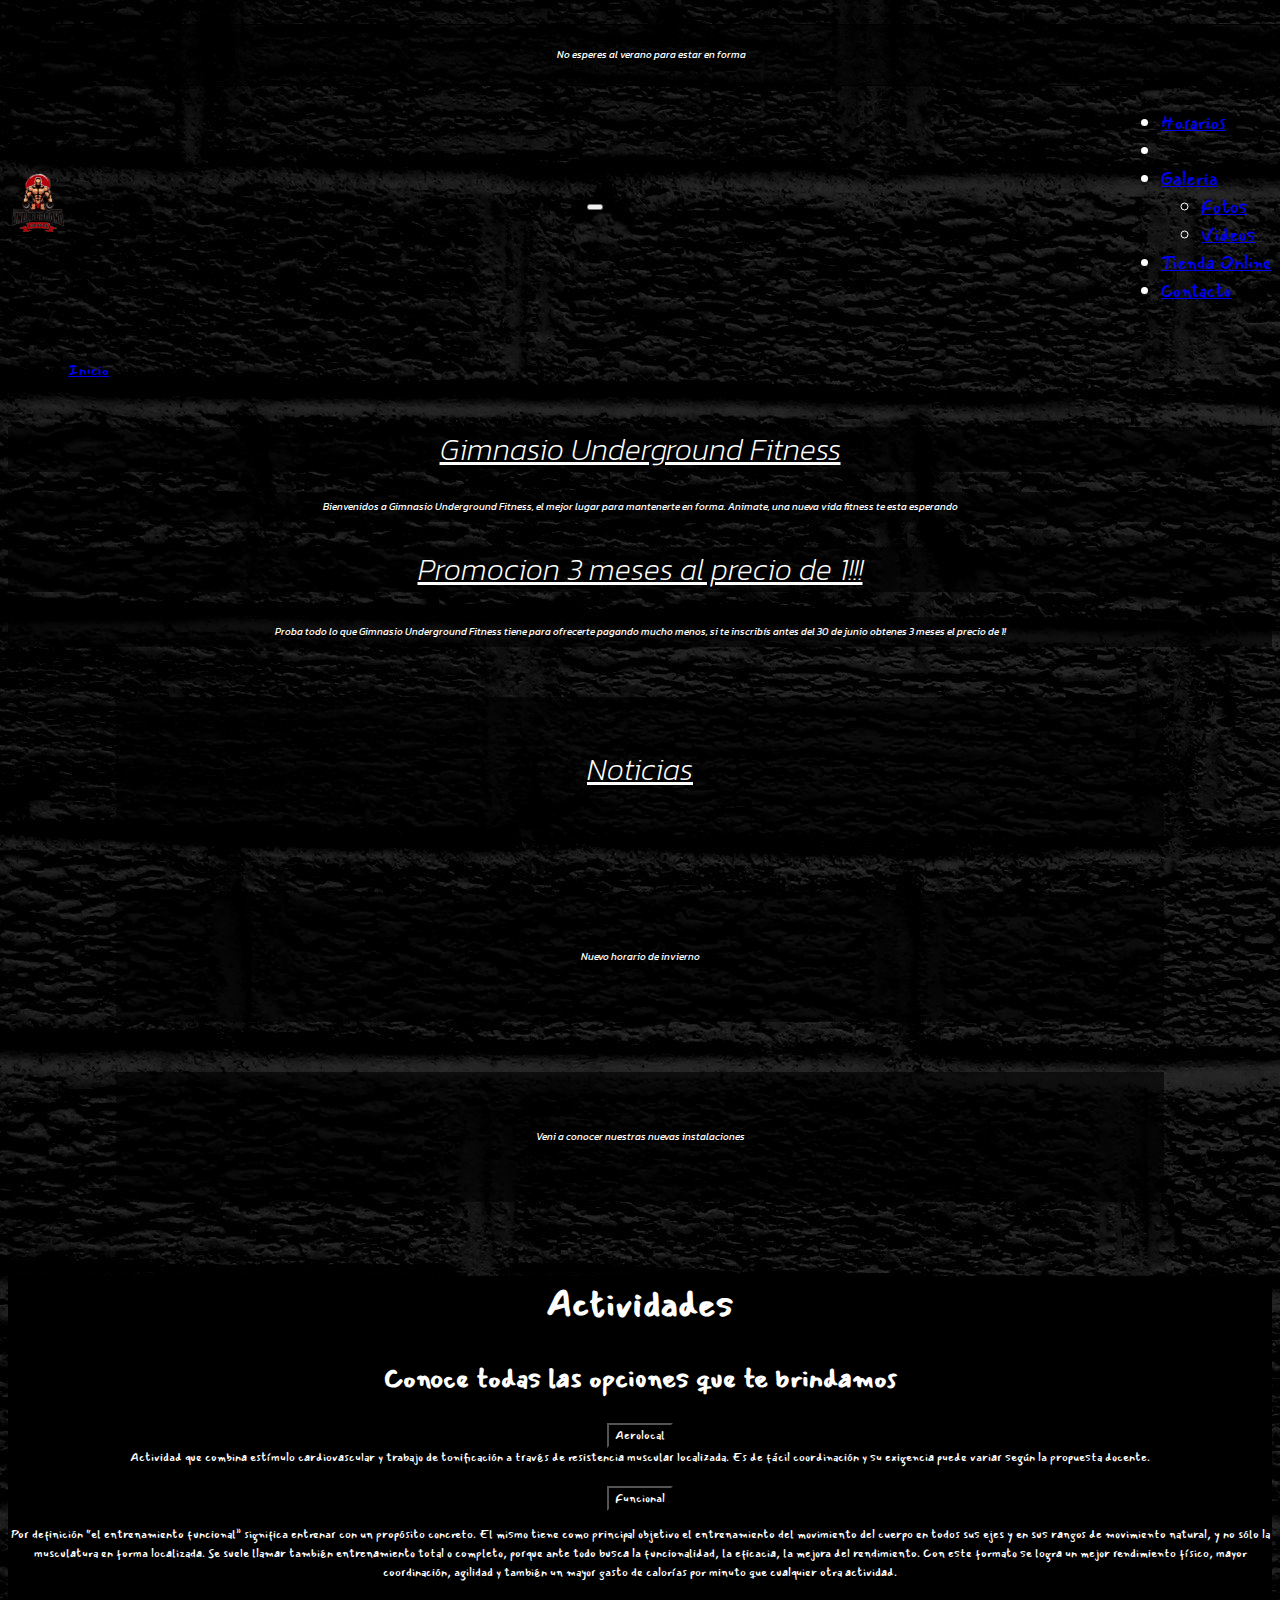
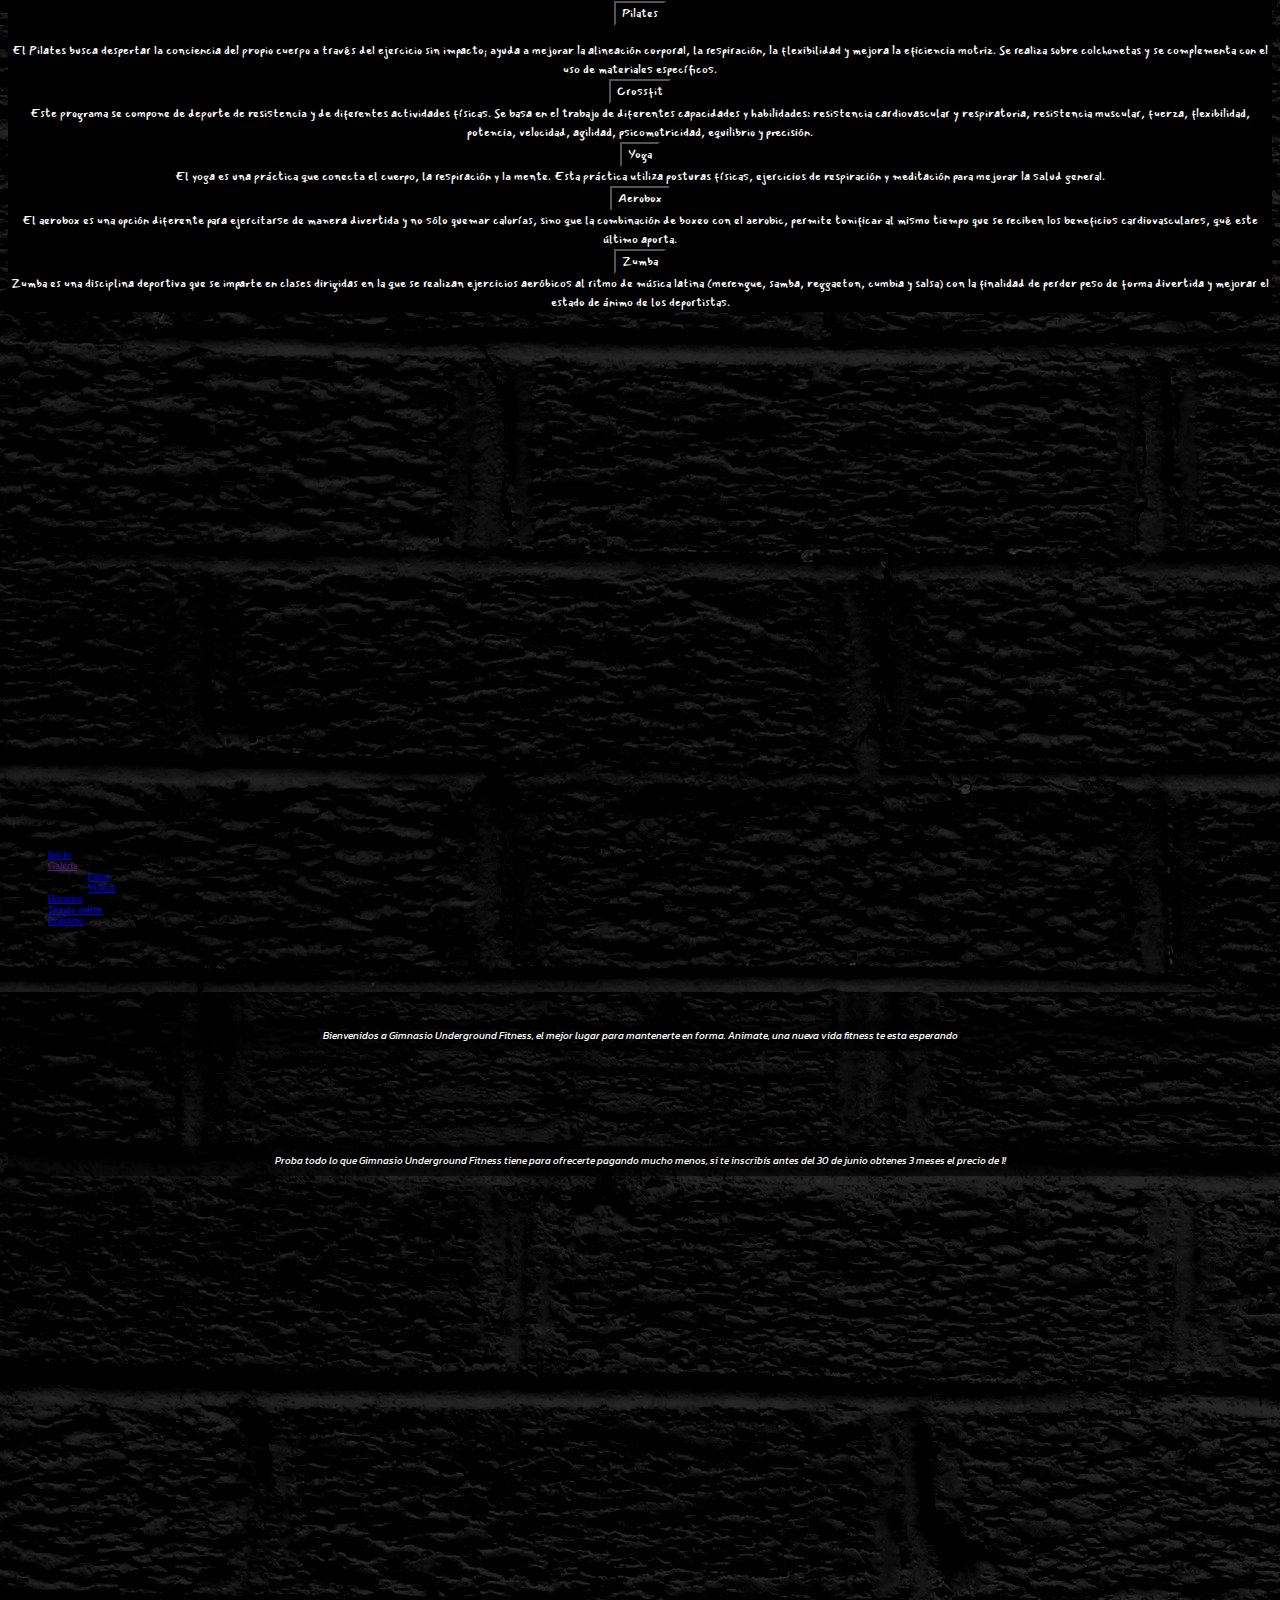
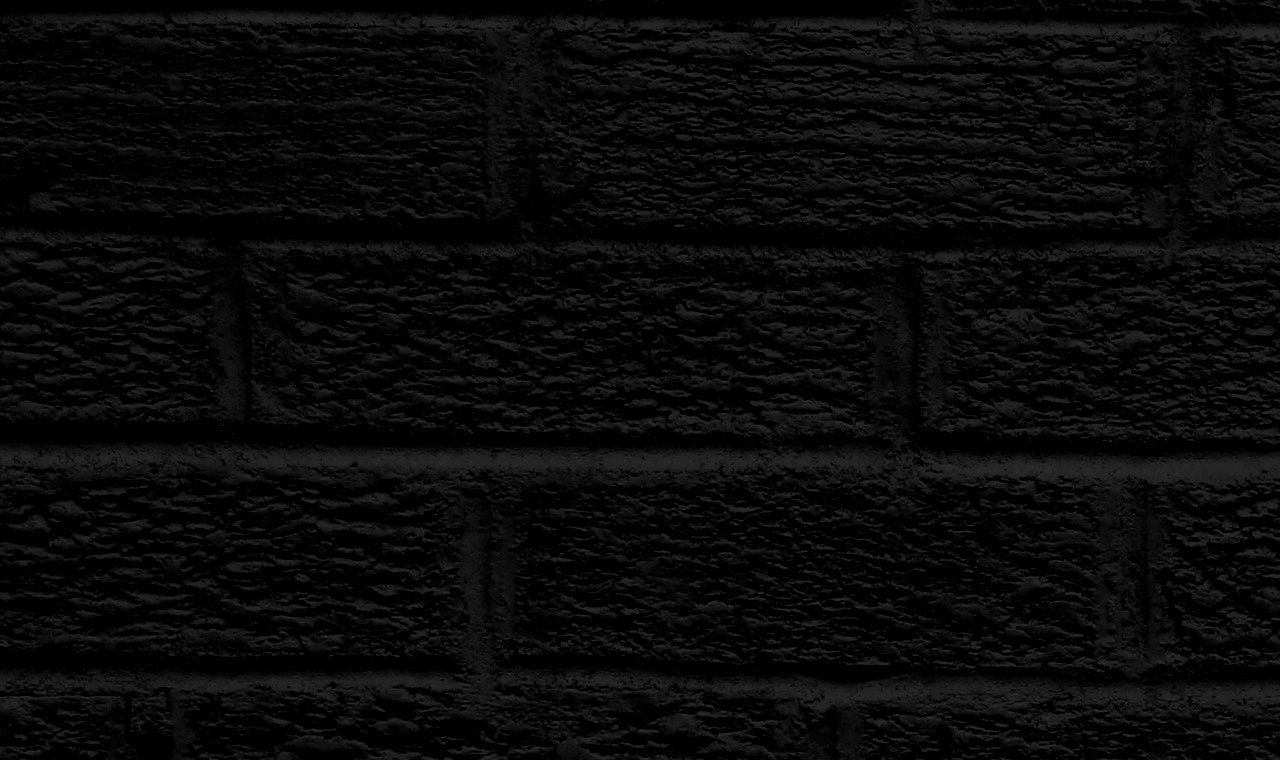
<file: index.html>
<!DOCTYPE html>
<html lang="en">
<<<<<<< HEAD

<head>
    <meta charset="UTF-8">
    <meta name="viewport" content="width=device-width, initial-scale=1.0">
    <title>Underground Fitness</title>
    <link rel="shortcut icon" href="img/icono.png">
    <link href="https://cdn.jsdelivr.net/npm/bootstrap@5.2.0-beta1/dist/css/bootstrap.min.css" rel="stylesheet" integrity="sha384-0evHe/X+R7YkIZDRvuzKMRqM+OrBnVFBL6DOitfPri4tjfHxaWutUpFmBp4vmVor" crossorigin="anonymous">
    <link rel="stylesheet" href="CSS/style.css">
    <link rel="stylesheet" href="https://cdnjs.cloudflare.com/ajax/libs/animate.css/4.1.1/animate.min.css" />
</head>

<body>
    <div class="container-grid">
        <section id="section">
            <div class="encabezado__fondo--color wow animate__animated animate__bounceInLeft animate__slow">
                <p class="main__parrafo--italic">No esperes al verano para estar en forma</p>
            </div>
        </section>
        <div class="container-fluid">
            <nav id="nav" class="nav-animacion navbar navbar-expand-md  navbar-dark nav-font nav-pos">
                <div class="wow animate__animated animate__flip">
                    <a class="navbar-brand" href="index.html">
                        <img src="img/logo.png" alt="Avatar Logo" style="width:60px;">
                    </a>
                </div>
                <button class="navbar-toggler" type="button" data-bs-toggle="collapse" data-bs-target="#navbarSupportedContent" aria-controls="navbarSupportedContent" aria-expanded="false" aria-label="Toggle navigation">
                    <span class="navbar-toggler-icon"></span>
                </button>
                <div class="collapse navbar-collapse" id="navbarSupportedContent">
                    <ul class="navbar-nav ms-auto mb-2 mb-lg-0">
                        <li class="nav-item">
                            <a class="nav-link active" aria-current="page" href="horarios.html">Horarios</a>
                        </li>
                        <li class="nav-item">
                        <li class="nav-item dropdown">
                            <a class="nav-link active dropdown-toggle" href="#" id="navbarDropdown" role="button" data-bs-toggle="dropdown" aria-expanded="false">
                                Galeria
                            </a>
                            <ul class="dropdown-menu bg-transparent nav-font" aria-labelledby="navbarDropdown">
                                <li><a class="dropdown-item text-light bg-transparent w-100" href="fotos.html">Fotos</a></li>
                                <li><a class="dropdown-item text-light bg-transparent" href="videos.html">Videos</a></li>
                            </ul>
                        </li>
                        <li class="nav-item">
                            <a class="nav-link active" aria-current="page" href="tienda_online.html">Tienda Online</a>
                        </li>
                        <li class="nav-item">
                            <a class="nav-link active" aria-current="page" href="contacto.html">Contacto</a>
                        </li>
                    </ul>
                </div>
        </div>
        </nav>
        <header id="header">
            <div class="br-font">
                <nav aria-label="breadcrumb">
                    <ol class="breadcrumb">
                        <li class="breadcrumb-item"><a href="index.html">Inicio</a></li>
                    </ol>
                </nav>
            </div>
            <div>
                <h1 class="encabezado__titulos--textcenter wow animate__animated animate__zoomIn">Gimnasio Underground Fitness</h1>
                <p class="main__parrafo--italic main__parrafo--fondo articulo__dim">Bienvenidos a Gimnasio Underground Fitness, el mejor lugar para mantenerte en forma. Animate, una nueva vida fitness te esta esperando</p>
                </section>
                <h2 class="encabezado__titulos--textcenter wow animate__animated animate__zoomIn">Promocion 3 meses al precio de 1!!!</h2>
                <p class="main__parrafo--italic main__parrafo--fondo articulo__dim">Proba todo lo que Gimnasio Underground Fitness tiene para ofrecerte pagando mucho menos, si te inscribís antes del 30 de junio obtenes 3 meses el precio de 1!</p>
            </div>
            <article>
                <div class="wow animate__animated animate__heartBeat animate__delay-1s animate__repeat-2">
                    <h1 class="main__noticias--fondo encabezado__titulos--textcenter main__articulo__dim">Noticias</h1>
                    <p class="main__parrafo--italic main__parrafo--fondo main__articulo__dim">Nuevo horario de invierno</p>
                    <p class="main__parrafo--italic main__parrafo--fondo main__articulo__dim">Veni a conocer nuestras nuevas instalaciones</p>
            </article>
    </div>
    </header>
    <main>
        <div class="accordion accordion-flush acc-h1">
            <h1>Actividades</h1>
            <h2>Conoce todas las opciones que te brindamos</h2>
            <div class="accordion-item acc-color">
                <button class="accordion-button acc-color" type="button" data-bs-toggle="collapse" data-bs-target="#collapseOne" aria-expanded="true" aria-controls="collapseOne">
                    Aerolocal
                </button>
                <div id="collapseOne" class="accordion-collapse collapse show" aria-labelledby="headingOne" data-bs-parent="#accordionExample">
                    <div class="accordion-body">
                        <strong>Actividad que combina estímulo cardiovascular y trabajo de tonificación a través de resistencia muscular localizada. Es de fácil coordinación y su exigencia puede variar según la propuesta docente.</strong>
                    </div>
                </div>
            </div>
            <div class="accordion-item acc-color">
                <h2 class="accordion-header" id="headingOne">
                    <button class="accordion-button collapsed acc-color" type="button" data-bs-toggle="collapse" data-bs-target="#collapseTwo" aria-expanded="true" aria-controls="collapseTwo">
                        Funcional
                    </button>
                </h2>
                <div id="collapseTwo" class="accordion-collapse collapse" aria-labelledby="headingTwo" data-bs-parent="#accordionExample">
                    <div class="accordion-body">
                        <strong>Por definición “el entrenamiento funcional” significa entrenar con un propósito concreto. El mismo tiene como principal objetivo el entrenamiento del movimiento del cuerpo en todos sus ejes y en sus rangos de movimiento natural, y no sólo la musculatura en forma localizada. Se suele llamar también entrenamiento total o completo, porque ante todo busca la funcionalidad, la eficacia, la mejora del rendimiento. Con este formato se logra un mejor rendimiento físico, mayor coordinación, agilidad y también un mayor gasto de calorías por minuto que cualquier otra actividad.</strong>
                    </div>
                </div>
            </div>
            <div class="accordion-item acc-color">
                <h2 class="accordion-header" id="headingTwo">
                    <button class="accordion-button collapsed acc-color" type="button" data-bs-toggle="collapse" data-bs-target="#collapseThree" aria-expanded="true" aria-controls="collapseThree">
                        Pilates
                    </button>
                </h2>
                <div id="collapseThree" class="accordion-collapse collapse" aria-labelledby="headingThree" data-bs-parent="#accordionExample">
                    <div class="accordion-body">
                        <strong>El Pilates busca despertar la conciencia del propio cuerpo a través del ejercicio sin impacto; ayuda a mejorar la alineación corporal, la respiración, la flexibilidad y mejora la eficiencia motriz. Se realiza sobre colchonetas y se complementa con el uso de materiales específicos.</strong>
                    </div>
                </div>
            </div>
            <div class="accordion-item acc-color">
                <button class="accordion-button collapsed acc-color" type="button" data-bs-toggle="collapse" data-bs-target="#collapseFour" aria-expanded="true" aria-controls="collapseFour">
                    Crossfit
                </button>
                <div id="collapseFour" class="accordion-collapse collapse" aria-labelledby="headingFour" data-bs-parent="#accordionExample">
                    <div class="accordion-body">
                        <strong>Este programa se compone de deporte de resistencia y de diferentes actividades físicas. Se basa en el trabajo de diferentes capacidades y habilidades: resistencia cardiovascular y respiratoria, resistencia muscular, fuerza, flexibilidad, potencia, velocidad, agilidad, psicomotricidad, equilibrio y precisión.</strong>
                    </div>
                </div>
            </div>
            <div class="accordion-item acc-color">
                <button class="accordion-button collapsed acc-color" type="button" data-bs-toggle="collapse" data-bs-target="#collapseFive" aria-expanded="true" aria-controls="collapseFive">
                    Yoga
                </button>
                <div id="collapseFive" class="accordion-collapse collapse" aria-labelledby="headingFive" data-bs-parent="#accordionExample">
                    <div class="accordion-body">
                        <strong>
                            El yoga es una práctica que conecta el cuerpo, la respiración y la mente. Esta práctica utiliza posturas físicas, ejercicios de respiración y meditación para mejorar la salud general.</strong>
                    </div>
                </div>
            </div>
            <div class="accordion-item acc-color">
                <button class="accordion-button collapsed acc-color" type="button" data-bs-toggle="collapse" data-bs-target="#collapseSix" aria-expanded="true" aria-controls="collapseSix">
                    Aerobox
                </button>
                <div id="collapseSix" class="accordion-collapse collapse" aria-labelledby="headingSix" data-bs-parent="#accordionExample">
                    <div class="accordion-body">
                        <strong>El aerobox es una opción diferente para ejercitarse de manera divertida y no sólo quemar calorías, sino que la combinación de boxeo con el aerobic, permite tonificar al mismo tiempo que se reciben los beneficios cardiovasculares, qué este último aporta.</strong>
                    </div>
                </div>
            </div>
            <div class="accordion-item acc-color">
                <button class="accordion-button collapsed acc-color" type="button" data-bs-toggle="collapse" data-bs-target="#collapseSeven" aria-expanded="true" aria-controls="collapseSeven">
                    Zumba
                </button>
                <div id="collapseSeven" class="accordion-collapse collapse" aria-labelledby="headingSeven" data-bs-parent="#accordionExample">
                    <div class="accordion-body">
                        <strong>Zumba es una disciplina deportiva que se imparte en clases dirigidas en la que se realizan ejercicios aeróbicos al ritmo de música latina (merengue, samba, reggaeton, cumbia y salsa) con la finalidad de perder peso de forma divertida y mejorar el estado de ánimo de los deportistas.</strong>
                    </div>
                </div>
            </div>
    </main>
    <footer id="footer">
        <div class="wow animate__animated animate__backInUp animate__slow">
            <p class="pie__msj--ap">Seguinos en las redes</p>
        </div>
        <div class="pie__icon--sep wow animate__animated animate__jello">
            <a href="https://facebook.com" target="blank">
                <img src="img/facebook.png" alt="Enlace a Facebook" class="pie__icono--p">
                <a href="https://instagram.com" target="blank">
                    <img src="img/instagram.png" alt="Enlace a Instagram" class="pie__icono--p">
                    <a href="https://twitter.com" target="blank">
                        <img src="img/twitter.png" alt="Enlace a Twitter" class="pie__icono--p">
                    </a>
        </div>
    </footer>
    <script src="js/wow.min.js"></script>
    <script>
    new WOW().init();
    </script>
    <script src="https://cdn.jsdelivr.net/npm/bootstrap@5.2.0-beta1/dist/js/bootstrap.bundle.min.js" integrity="sha384-pprn3073KE6tl6bjs2QrFaJGz5/SUsLqktiwsUTF55Jfv3qYSDhgCecCxMW52nD2" crossorigin="anonymous"></script>
</body>

=======
<head>
	<meta charset="UTF-8">
	<meta name="viewport" content="width=device-width, initial-scale=1.0">
	<title>Underground Fitness</title>
	<link rel="shortcut icon" href="img/icono.png">
	<link rel="stylesheet" href="CSS/style.css">
	<link rel="stylesheet" href="https://cdnjs.cloudflare.com/ajax/libs/animate.css/4.1.1/animate.min.css"/>
	
</head>
<body >
	<div class="container-grid">
	<section id="section">
	<div class="encabezado__fondo--color wow animate__animated animate__bounceInLeft animate__slow">
		<p class="main__parrafo--italic text">No esperes al verano para estar en forma</p>
	</div>
    </section>
	

	    <nav  id="nav" class="botonera">
		
		<div class="wow animate__animated animate__flip">
        <a href="index.html">
		<img src="img/logo.png" alt="Logo de Underground Fitness"> </img>
		</a>
		</div>
			
			<ul>
			    <li>
				    <a href="index.html">Inicio</a>			
               </li>
			    <li>
				    <a href=>Galería</a>
				    <ul>
                    <li><a href="fotos.html">Fotos</a></li>
                    <li><a href="videos.html">Videos</a></li>
                    </ul>
			   </li>
			   <li>
				<a href="horarios.html">Horarios</a>
			</li>
			<li>
				<a href="tienda_online.html">Tienda online</a>
			</li>
			<li>
				<a href="contacto.html">Contacto</a>
			</li>
		</ul>
		
	</nav>
	
	
    <header id="header">
		
	</header>
		
    
	<main id="main">
		<div>
		<h1 class="encabezado__titulos--textcenter wow animate__animated animate__zoomIn">Gimnasio Underground Fitness</h1>
		<p class="main__parrafo--italic main__parrafo--fondo articulo__dim">Bienvenidos a Gimnasio Underground Fitness, el mejor lugar para mantenerte en forma. Animate, una nueva vida fitness te esta esperando</p></section>
		
		<h2 class="encabezado__titulos--textcenter wow animate__animated animate__zoomIn">Promocion 3 meses al precio de 1!!!</h2>
		<p class="main__parrafo--italic main__parrafo--fondo articulo__dim">Proba todo lo que Gimnasio Underground Fitness tiene para ofrecerte pagando mucho menos, si te inscribís antes del 30 de junio obtenes 3 meses el precio de 1!</p>
		</div>
				<article>
				<div class="wow animate__animated animate__heartBeat animate__delay-1s animate__repeat-2">	
				<h1 class="main__noticias--fondo encabezado__titulos--textcenter main__articulo__dim">Noticias</h1>
				<p class="main__parrafo--italic main__parrafo--fondo main__articulo__dim">Nuevo horario de invierno</p>
			    </article>
			    </div>
		
		
		
		<div align="center" class="main__iframe--cont">
			<iframe src="https://www.google.com/maps/embed?pb=!1m18!1m12!1m3!1d3272.0915694061023!2d-56.206432385184286!3d-34.90415148096251!2m3!1f0!2f0!3f0!3m2!1i1024!2i768!4f13.1!3m3!1m2!1s0x959f7f875ac265b9%3A0x282597970c8ed6c!2sJuan%20Carlos%20G%C3%B3mez%201518%2C%2011000%20Montevideo%2C%20Departamento%20de%20Montevideo!5e0!3m2!1ses-419!2suy!4v1655306729854!5m2!1ses-419!2suy" width="500" height="375" style="border:0;" allowfullscreen="" loading="lazy" referrerpolicy="no-referrer-when-downgrade"></iframe>
			<iframe src="https://www.youtube.com/embed/f6t9TQqdUzg" title="MAKE THEM JEALOUS 😎 Gym Motivation" frameborder="0" allow="accelerometer; autoplay; clipboard-write; encrypted-media; gyroscope; picture-in-picture"
			width="500" height="375" allowfullscreen></iframe>
		</div>
	</main>
		
	
	<footer id="footer">
		<div class="wow animate__animated animate__backInUp animate__slow">
		<p class="pie__msj--ap">Seguinos en las redes</p>
		</div>
		<div class="pie__icon--sep wow animate__animated animate__jello">
		<a href="https://facebook.com"target="blank">
			<img src="img/facebook.png" alt="Enlace a Facebook" class="pie__icono--p">
			
		
		<a href="https://instagram.com"target="blank">
			<img src="img/instagram.png" alt="Enlace a Instagram" class="pie__icono--p">
		
        
		<a href="https://twitter.com"target="blank">
			<img src="img/twitter.png" alt="Enlace a Twitter" class="pie__icono--p">
		</a>
		
		</div>
	</footer>

	
	
	<script src="js/wow.min.js"></script>
              <script>
              new WOW().init();
              </script>

	
</body>
>>>>>>> ade39459a0df266541648106efb0c75b97d05ae7
</html>
</file>
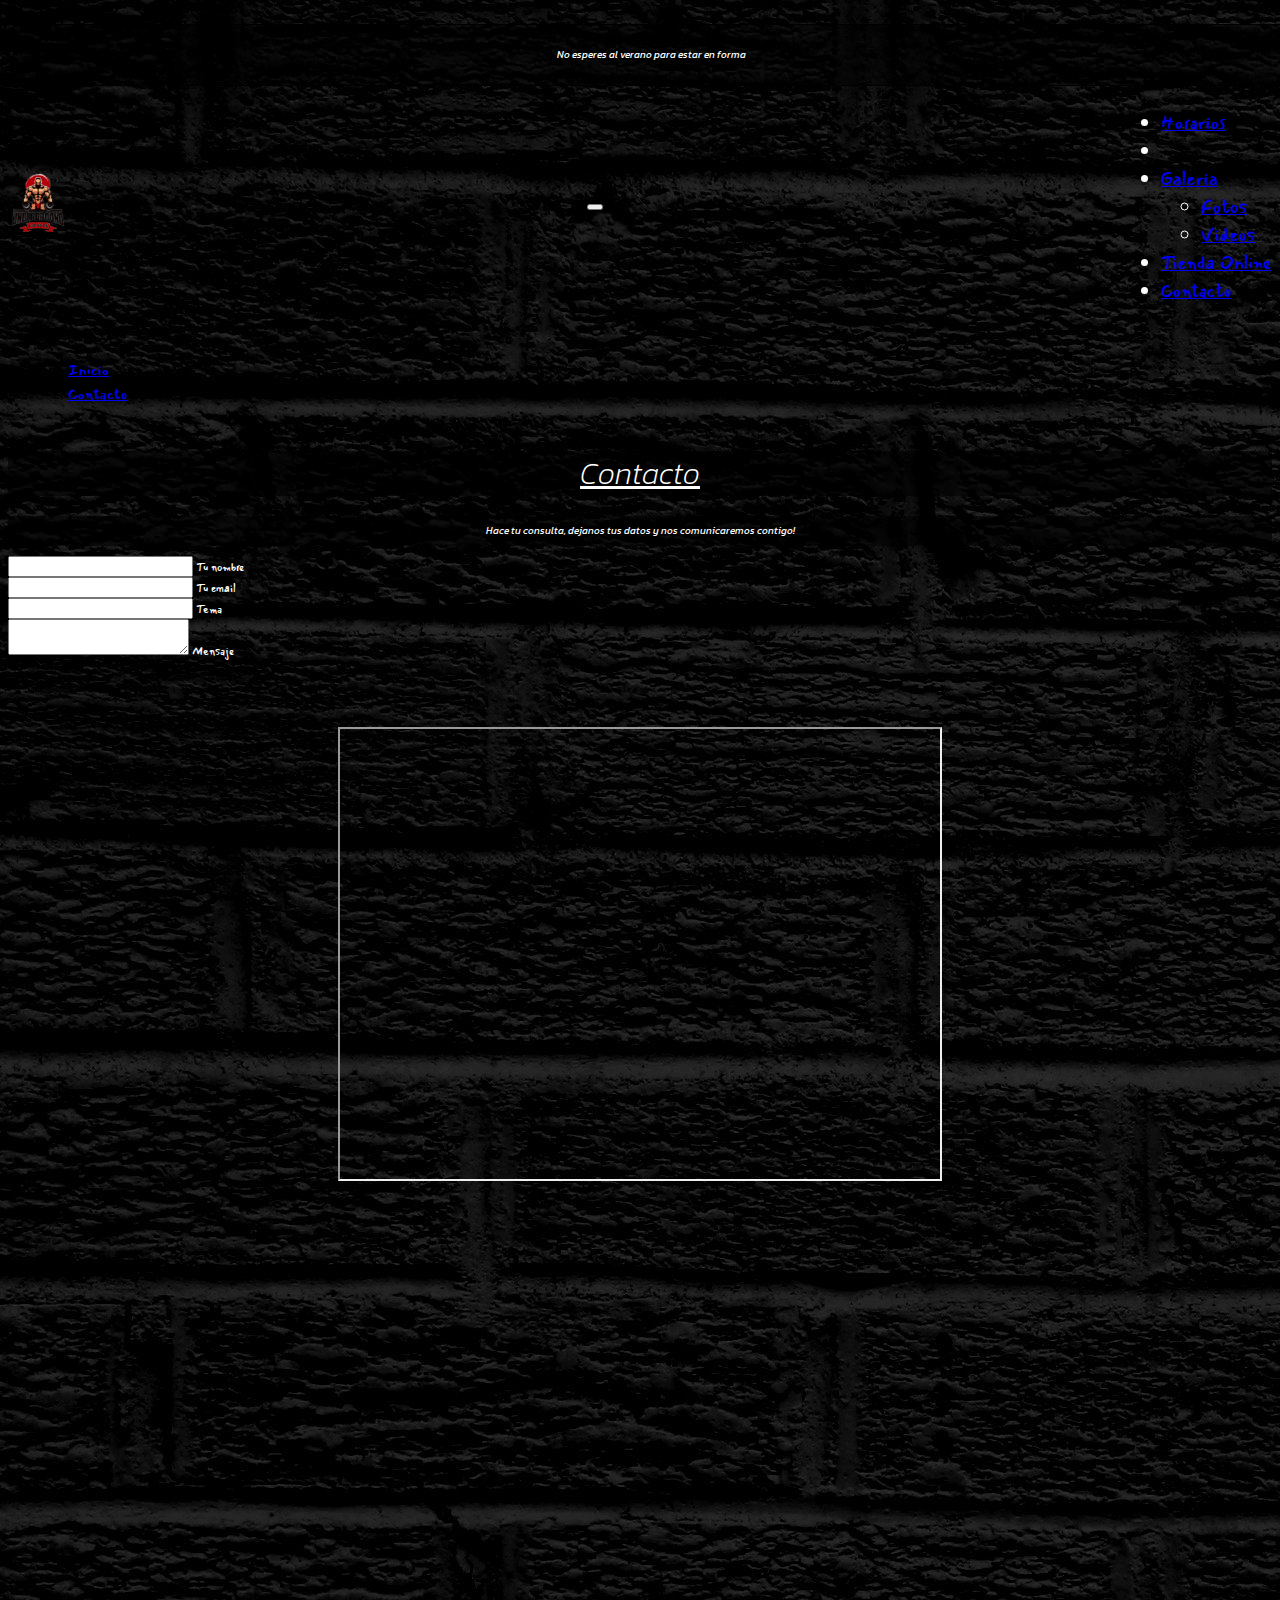
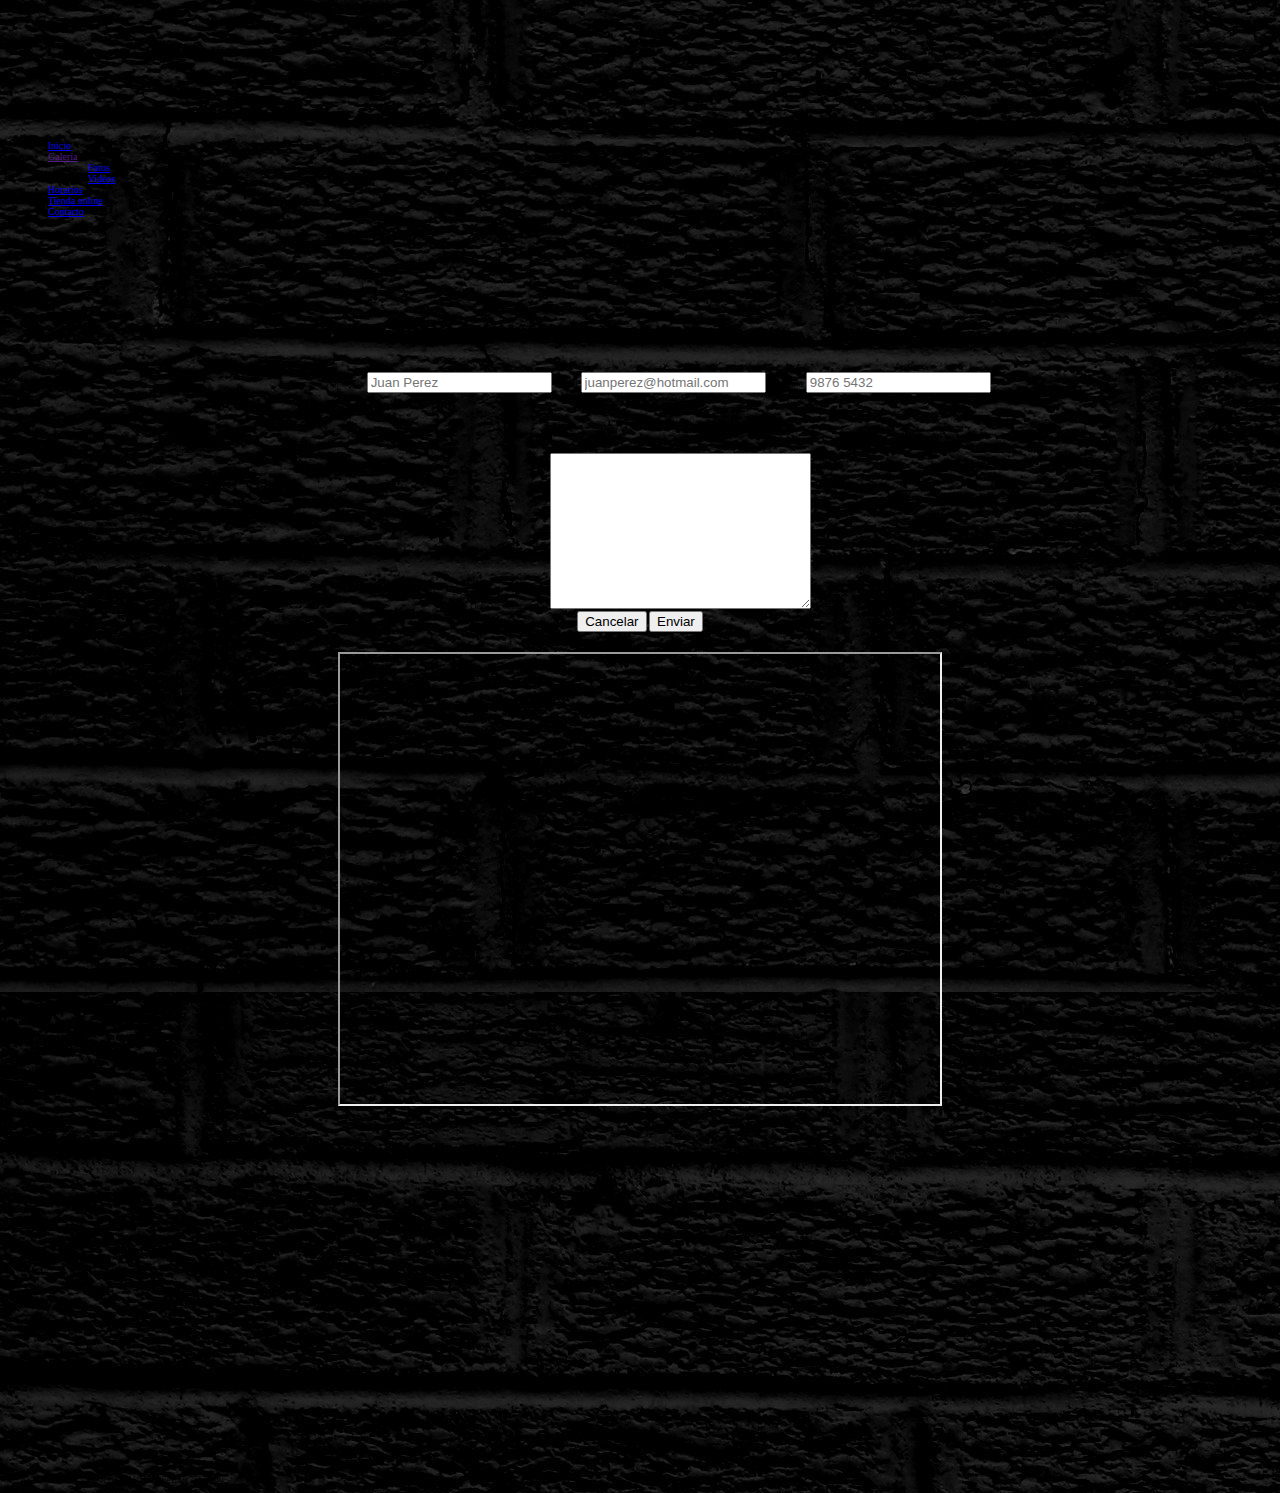
<file: contacto.html>
<!DOCTYPE html>
<html lang="en">
<<<<<<< HEAD

<head>
    <meta charset="UTF-8">
    <meta name="viewport" content="width=device-width, initial-scale=1.0">
    <title>Contacto</title>
    <link rel="shortcut icon" href="img/icono.png">
    <link href="https://cdn.jsdelivr.net/npm/bootstrap@5.2.0-beta1/dist/css/bootstrap.min.css" rel="stylesheet" integrity="sha384-0evHe/X+R7YkIZDRvuzKMRqM+OrBnVFBL6DOitfPri4tjfHxaWutUpFmBp4vmVor" crossorigin="anonymous">
    <link rel="stylesheet" href="CSS/style.css">
    <link rel="stylesheet" href="https://cdnjs.cloudflare.com/ajax/libs/animate.css/4.1.1/animate.min.css" />
</head>

<body>
    <div class="container-grid">
        <section id="section">
            <div class="encabezado__fondo--color wow animate__animated animate__bounceInLeft animate__slow">
                <p class="main__parrafo--italic text">No esperes al verano para estar en forma</p>
            </div>
        </section>
        <div class="container-fluid">
            <nav id="nav" class="nav-animacion navbar navbar-expand-md navbar-dark nav-pos nav-font ">
                <div class="wow animate__animated animate__flip">
                    <a class="navbar-brand" href="index.html">
                        <img src="img/logo.png" alt="Avatar Logo" style="width:60px;">
                    </a>
                </div>
                <button class="navbar-toggler" type="button" data-bs-toggle="collapse" data-bs-target="#navbarSupportedContent" aria-controls="navbarSupportedContent" aria-expanded="false" aria-label="Toggle navigation">
                    <span class="navbar-toggler-icon"></span>
                </button>
                <div class="collapse navbar-collapse" id="navbarSupportedContent">
                    <ul class="navbar-nav ms-auto mb-2 mb-lg-0">
                        <li class="nav-item">
                            <a class="nav-link active" aria-current="page" href="horarios.html">Horarios</a>
                        </li>
                        <li class="nav-item">
                        <li class="nav-item dropdown">
                            <a class="nav-link active dropdown-toggle" href="#" id="navbarDropdown" role="button" data-bs-toggle="dropdown" aria-expanded="false">
                                Galeria
                            </a>
                            <ul class="dropdown-menu bg-transparent nav-font" aria-labelledby="navbarDropdown">
                                <li><a class="dropdown-item text-light bg-transparent" href="fotos.html">Fotos</a></li>
                                <li><a class="dropdown-item text-light bg-transparent" href="videos.html">Videos</a></li>
                            </ul>
                        </li>
                        <li class="nav-item">
                            <a class="nav-link active" aria-current="page" href="tienda_online.html">Tienda Online</a>
                        </li>
                        <li class="nav-item">
                            <a class="nav-link active" aria-current="page" href="contacto.html">Contacto</a>
                        </li>
                    </ul>
                </div>
        </div>
        </nav>
        <header id="header">
            <div class="br-font">
                <nav aria-label="breadcrumb">
                    <ol class="breadcrumb">
                        <li class="breadcrumb-item"><a href="index.html">Inicio</a></li>
                        <li class="breadcrumb-item"><a href="contacto.html">Contacto</a></li>
                    </ol>
                </nav>
            </div>
            <h1 class="encabezado__titulos--textcenter wow animate__animated animate__zoomIn">Contacto</h1>
            <p class="main__parrafo--italic main__parrafo--fondo articulo__dim">Hace tu consulta, dejanos tus datos y nos comunicaremos contigo!</p>
        </header>
        <main id="main">
            <section class="my-4">
                <div class="row justify-content-center">
                    <div class="col-md-9 mb-md-0 mb-5 d-block">
                        <form id="contact-form" name="contact-form" action="mail.php" method="POST">
                            <div class="row">
                                <div class="col-md-6">
                                    <div class="md-form mb-0">
                                        <input type="text" id="name" name="name" class="form-control">
                                        <label for="name" class="label-text">Tu nombre</label>
                                    </div>
                                </div>
                                <div class="col-md-6">
                                    <div class="md-form mb-0">
                                        <input type="text" id="email" name="email" class="form-control">
                                        <label for="email" class="label-text">Tu email</label>
                                    </div>
                                </div>
                            </div>
                            <div class="row">
                                <div class="col-md-12">
                                    <div class="md-form mb-0">
                                        <input type="text" id="subject" name="subject" class="form-control">
                                        <label for="subject" class="label-text">Tema</label>
                                    </div>
                                </div>
                            </div>
                            <div class="row">
                                <div class="col-md-12">
                                    <div class="md-form">
                                        <textarea type="text" id="message" name="message" rows="2" class="form-control md-textarea"></textarea>
                                        <label class="label-text" for="message">Mensaje</label>
                                    </div>
                                </div>
                            </div>
                        </form>
                        <div class="text-center text-md-left">
                            <a class="btn btn-light btn-lg">Enviar</a>
                        </div>
                        <div class="status"></div>
                    </div>
                    <div class="text-center text-white">
                    </div>
                </div>
            </section>
            <div align="center">
                <p class="text-white my-3 p-font fs-5">Nuestra ubicacion</p>
                <iframe class="main__iframe--pos" src="https://www.google.com/maps/embed?pb=!1m18!1m12!1m3!1d3272.0915694061023!2d-56.206432385184286!3d-34.90415148096251!2m3!1f0!2f0!3f0!3m2!1i1024!2i768!4f13.1!3m3!1m2!1s0x959f7f875ac265b9%3A0x282597970c8ed6c!2sJuan%20Carlos%20G%C3%B3mez%201518%2C%2011000%20Montevideo%2C%20Departamento%20de%20Montevideo!5e0!3m2!1ses-419!2suy!4v1655306729854!5m2!1ses-419!2suy" width="600" height="450" style="border:10;" allowfullscreen="" loading="lazy" referrerpolicy="no-referrer-when-downgrade"></iframe>
            </div>
        </main>
        <footer id="footer">
            <div class="wow animate__animated animate__backInUp animate__slow">
                <p class="pie__msj--ap">Seguinos en las redes</p>
            </div>
            <div class="pie__icon--sep wow animate__animated animate__jello">
                <a href="https://facebook.com" target="blank">
                    <img src="img/facebook.png" alt="Enlace a Facebook" class="pie__icono--p">
                    <a href="https://instagram.com" target="blank">
                        <img src="img/instagram.png" alt="Enlace a Instagram" class="pie__icono--p">
                        <a href="https://twitter.com" target="blank">
                            <img src="img/twitter.png" alt="Enlace a Twitter" class="pie__icono--p">
                        </a>
            </div>
        </footer>
        <script src="js/wow.min.js"></script>
        <script>
        new WOW().init();
        </script>
        <script src="https://cdn.jsdelivr.net/npm/bootstrap@5.2.0-beta1/dist/js/bootstrap.bundle.min.js" integrity="sha384-pprn3073KE6tl6bjs2QrFaJGz5/SUsLqktiwsUTF55Jfv3qYSDhgCecCxMW52nD2" crossorigin="anonymous"></script>
</body>
</body>

=======
<head>
	<meta charset="UTF-8">
	<meta name="viewport" content="width=device-width, initial-scale=1.0">
	<title>Contacto</title>
	<link rel="shortcut icon" href="img/icono.png">
	<link rel="stylesheet" href="CSS/style.css">
	<link rel="stylesheet" href="https://cdnjs.cloudflare.com/ajax/libs/animate.css/4.1.1/animate.min.css"/>
</head>
<body>
	<div class="container-grid">
	<section id="section">
	<div class="encabezado__fondo--color wow animate__animated animate__bounceInLeft animate__slow">
		<p class="main__parrafo--italic">No esperes al verano para estar en forma</p>
	</div>
    </section> 
	<nav  id="nav" class="botonera">
		
		<div class="wow animate__animated animate__flip align=left">
        <a href="index.html">
		<img src="img/logo.png" alt="Logo de Underground Fitness"> </img>
		</a>
		</div>
			
			<ul>
			    <li>
				    <a href="index.html">Inicio</a>			
               </li>
			    <li>
				    <a href=>Galería</a>
				    <ul>
                    <li><a href="fotos.html">Fotos</a></li>
                    <li><a href="videos.html">Videos</a></li>
                    </ul>
			   </li>
			   <li>
				<a href="horarios.html">Horarios</a>
			</li>
			<li>
				<a href="tienda_online.html">Tienda online</a>
			</li>
			<li>
				<a href="contacto.html">Contacto</a>
			</li>
		</ul>
	</nav>
	

	<header id="header">
		<h1 class="encabezado__titulos--textcenter wow animate__animated animate__zoomIn">Contacto</h1>		
	</header>

	

	<main id="main">
		
<div align="center">
    <section class="main__form--ap">
	   <form action="comentarios.php">
	             <label for="name">Nombre y apellido</label>
			     <input type="text" id="name" placeholder="Juan Perez">
			     <label for="email">Email</label>
			     <input type="email" id="email" placeholder="juanperez@hotmail.com">
			     <label for="Telefono">Telefono</label>
			     <input type="number" id="Telefono" placeholder="9876 5432">
			 </div>

			 <div align="center">    
		<label for="Comentarios">Deje su comentario</label>
			     	<textarea name="" id="" cols="30" rows="10"></textarea>
			     	<div align="">
			     	<input type="reset" value="Cancelar">
			     	<input type="submit" value="Enviar">
			     	</div>
			     	</form>
			     	</section>
			     	</div>
			     	
		<div align="center">
			<iframe class="main__iframe--pos" src="https://www.google.com/maps/embed?pb=!1m18!1m12!1m3!1d3272.0915694061023!2d-56.206432385184286!3d-34.90415148096251!2m3!1f0!2f0!3f0!3m2!1i1024!2i768!4f13.1!3m3!1m2!1s0x959f7f875ac265b9%3A0x282597970c8ed6c!2sJuan%20Carlos%20G%C3%B3mez%201518%2C%2011000%20Montevideo%2C%20Departamento%20de%20Montevideo!5e0!3m2!1ses-419!2suy!4v1655306729854!5m2!1ses-419!2suy" width="600" height="450" style="border:10;" allowfullscreen="" loading="lazy" referrerpolicy="no-referrer-when-downgrade"></iframe>
		</div>
	</main>

	

	<footer id="footer">
		<div class="wow animate__animated animate__backInUp animate__slow">
		<p class="pie__msj--ap">Seguinos en las redes</p>
		</div>
		<div class="pie__icon--sep wow animate__animated animate__jello">
		<a href="https://facebook.com"target="blank">
			<img src="img/facebook.png" alt="Enlace a Facebook" class="pie__icono--p">
			
		
		<a href="https://instagram.com"target="blank">
			<img src="img/instagram.png" alt="Enlace a Instagram" class="pie__icono--p">
		
        
		<a href="https://twitter.com"target="blank">
			<img src="img/twitter.png" alt="Enlace a Twitter" class="pie__icono--p">
		</a>
		
		</div>
	</footer>
	<script src="js/wow.min.js"></script>
              <script>
              new WOW().init();
              </script>

	
</body>
>>>>>>> ade39459a0df266541648106efb0c75b97d05ae7
</html>
</file>
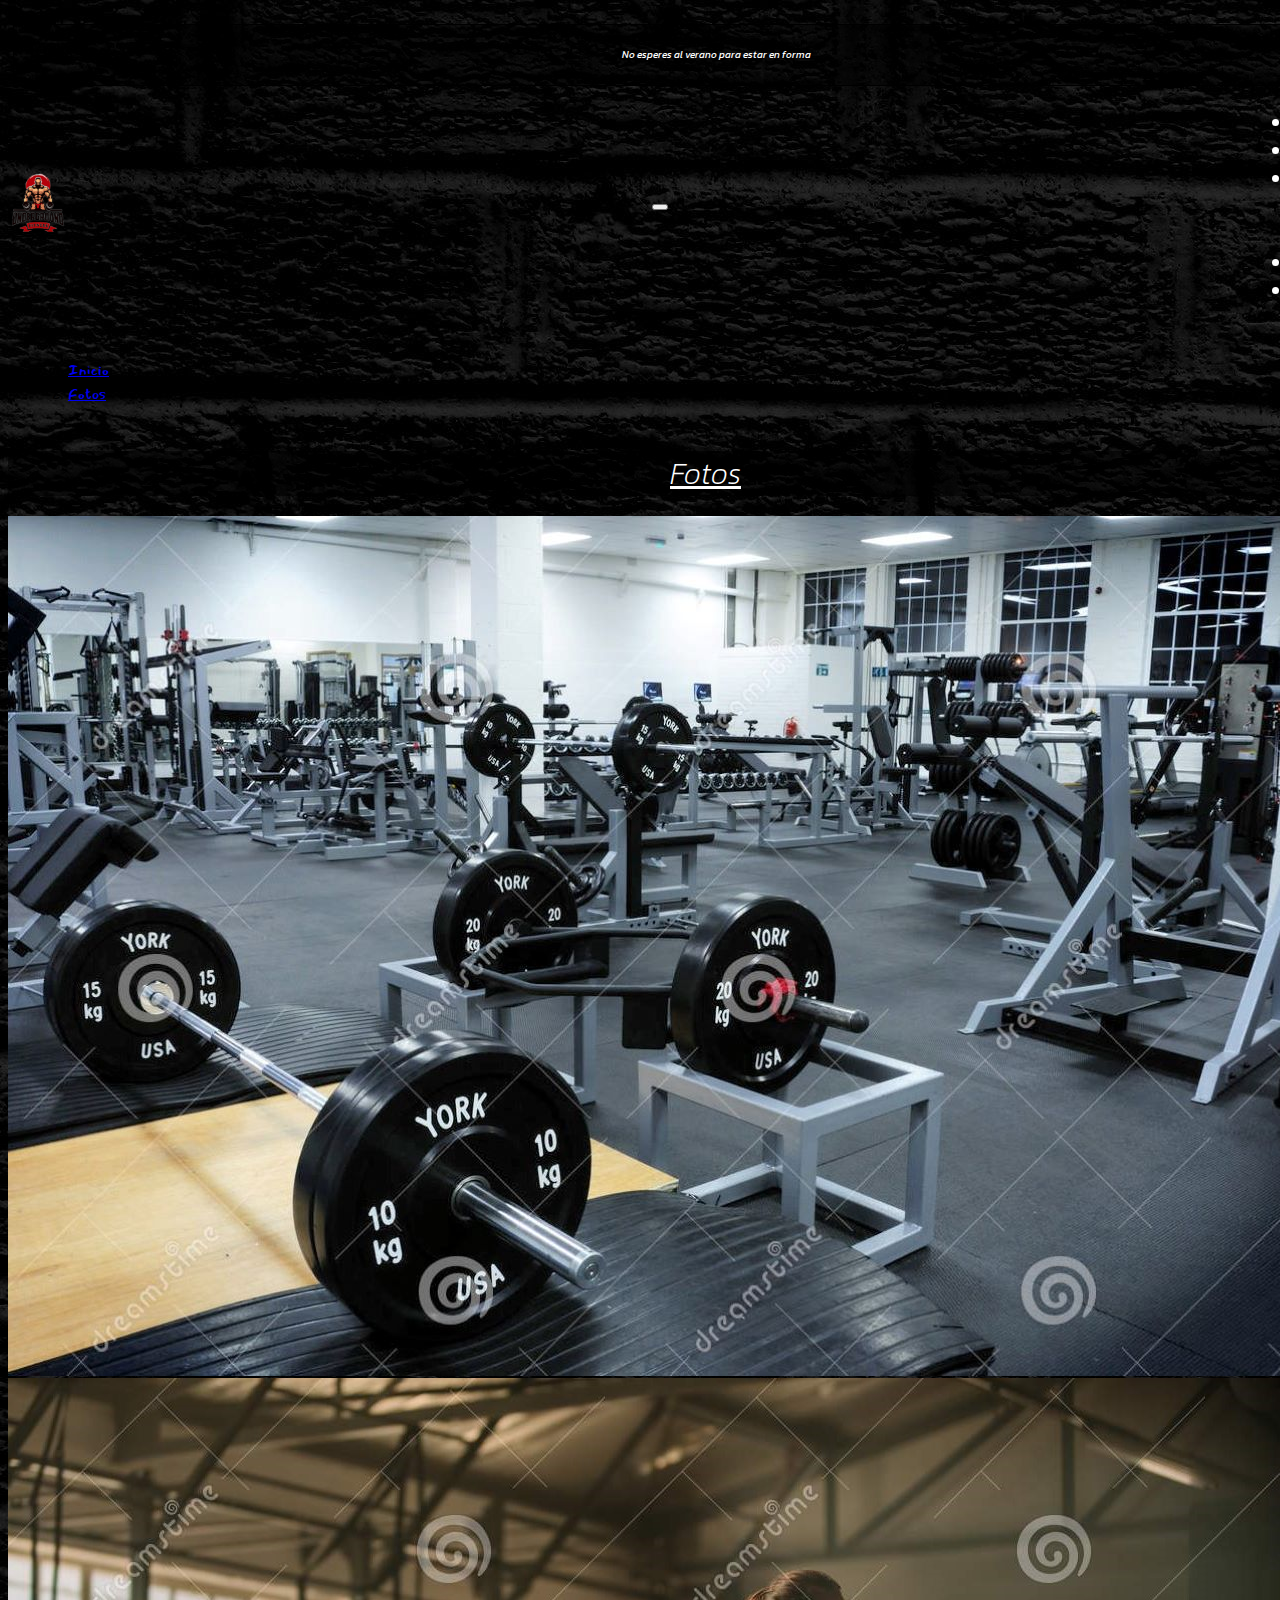
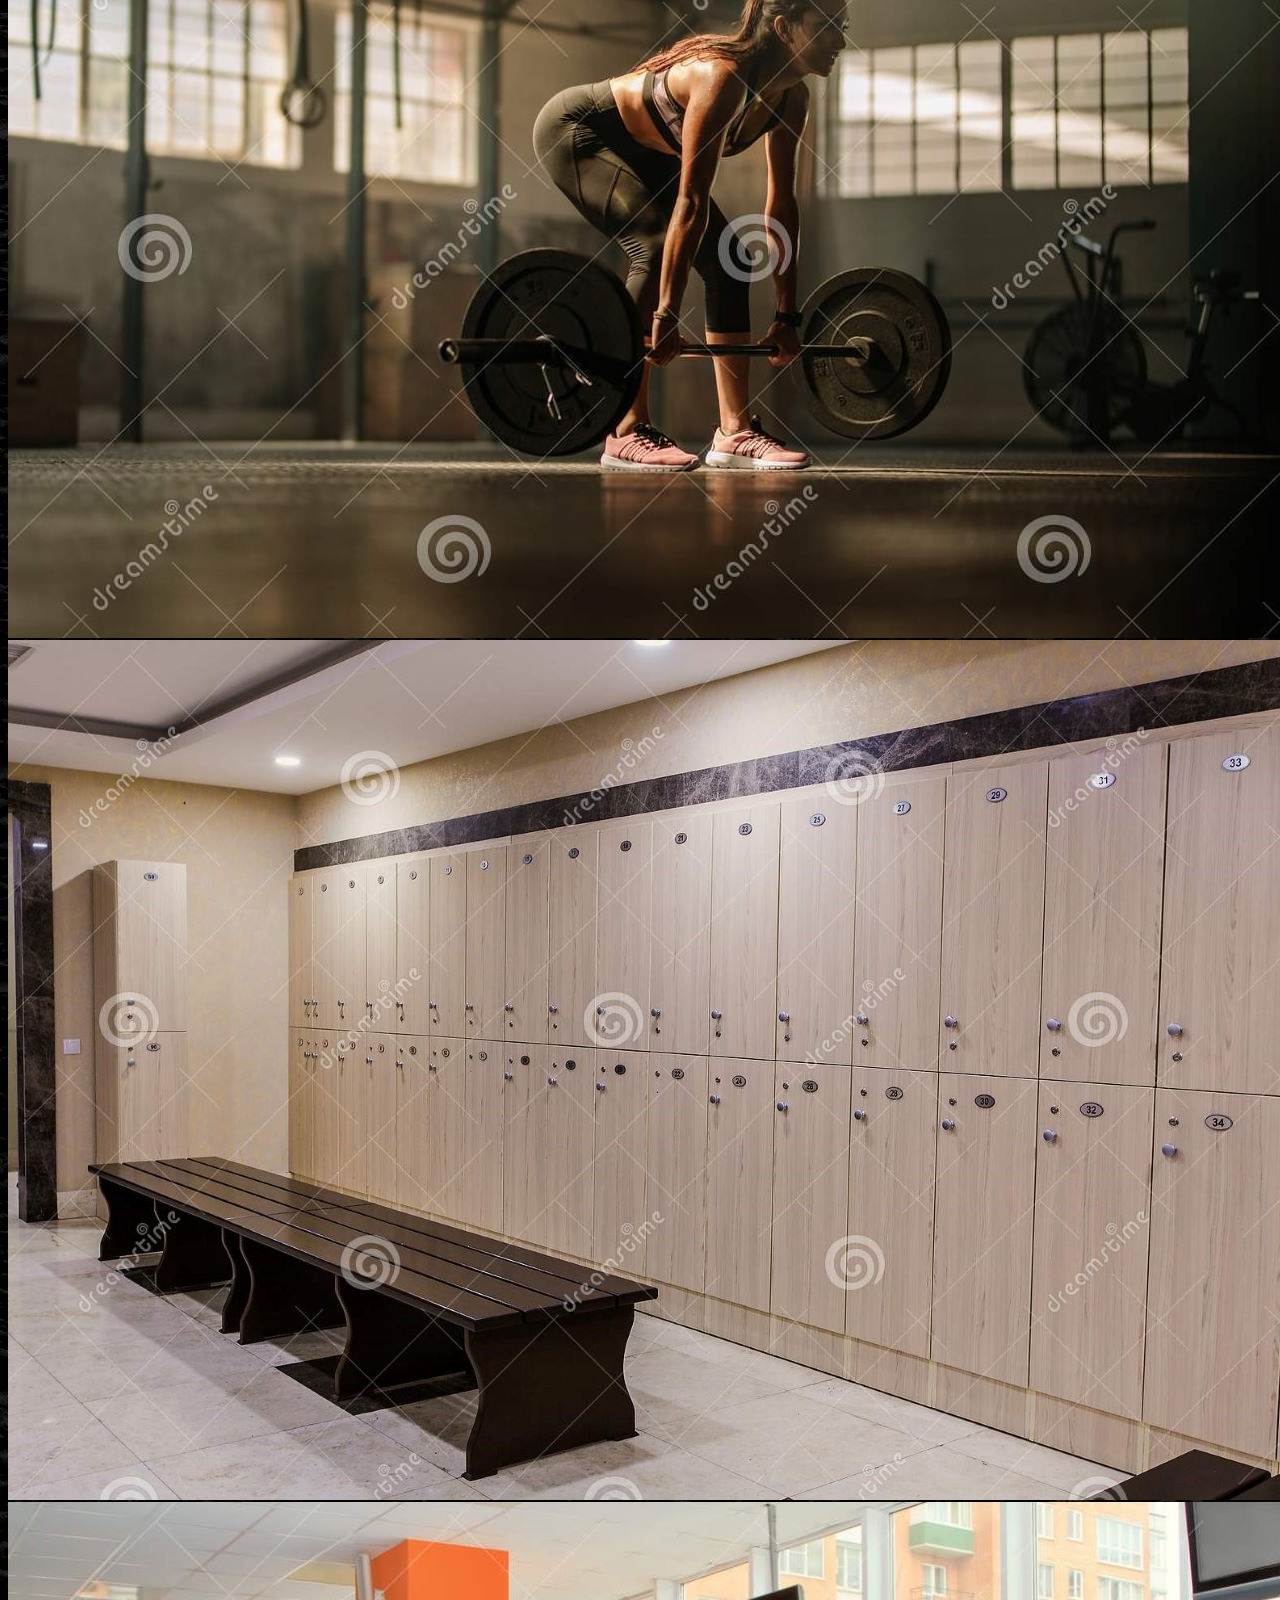
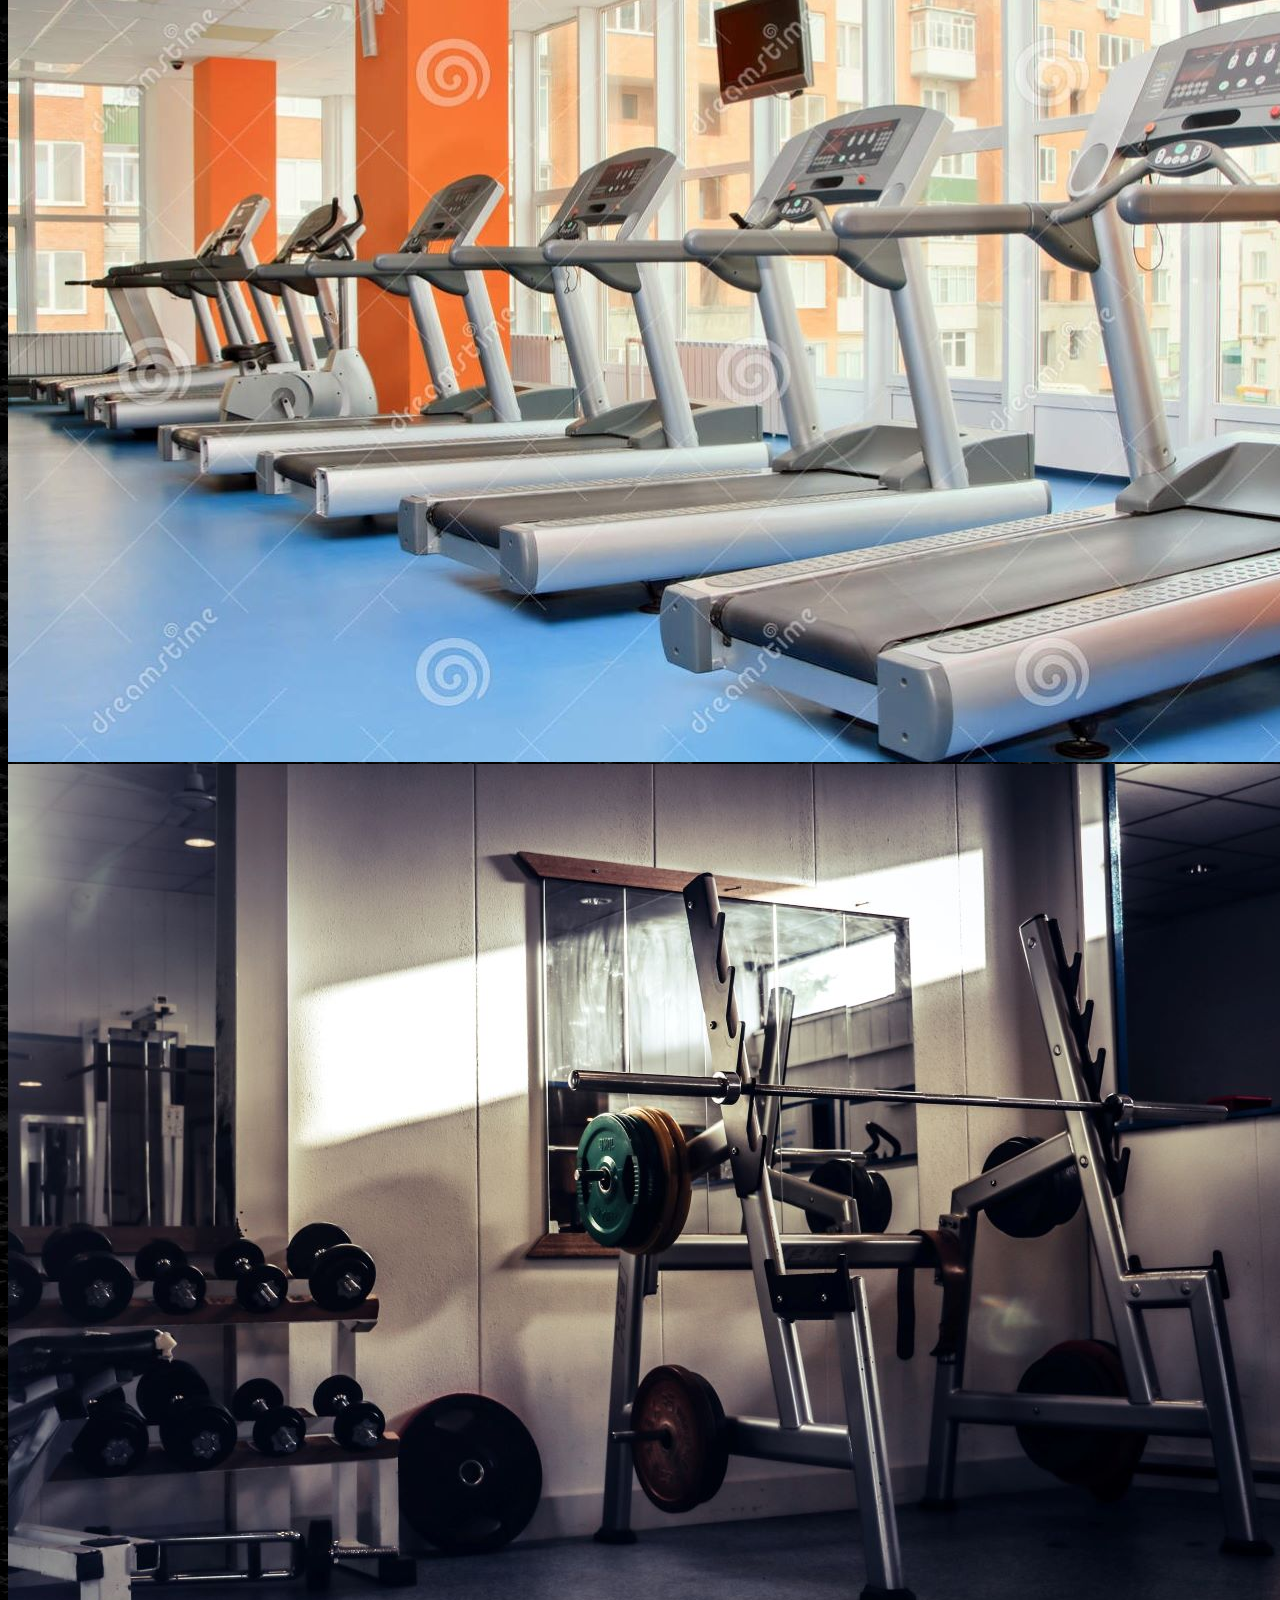
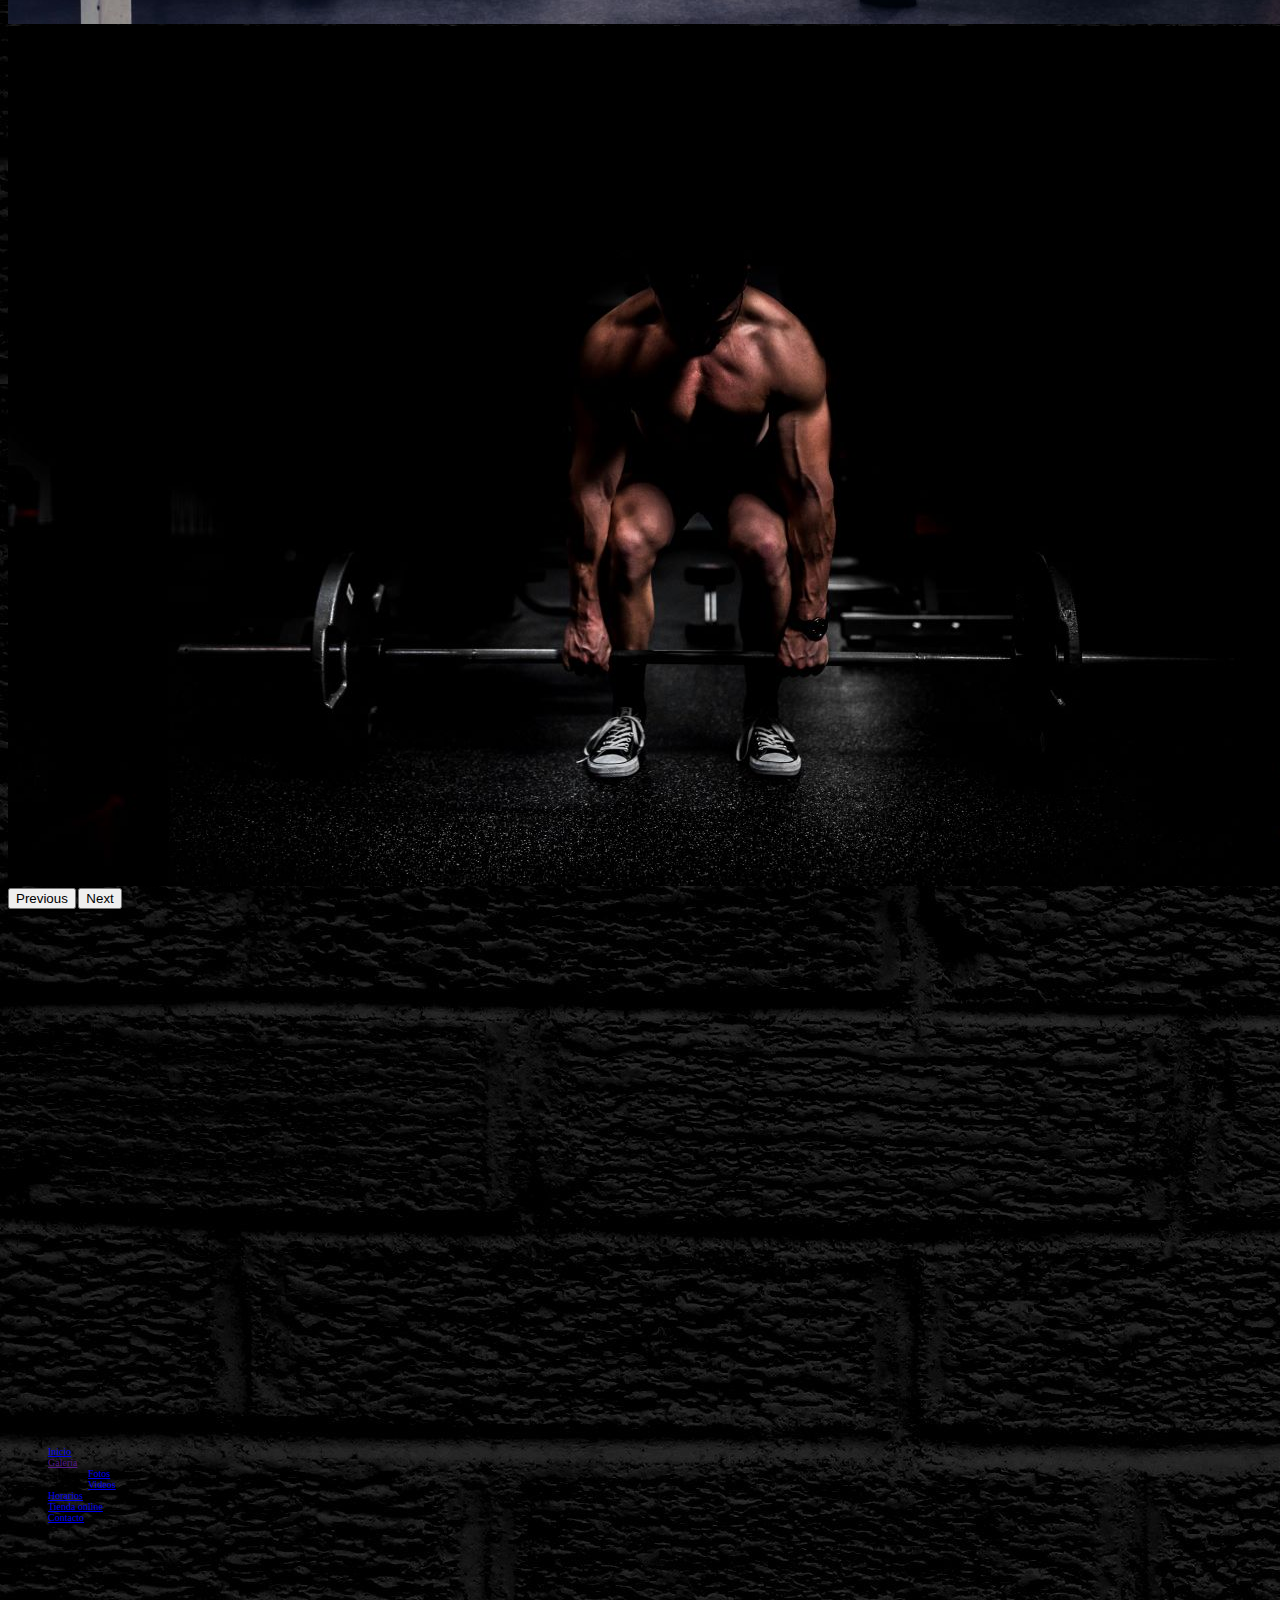
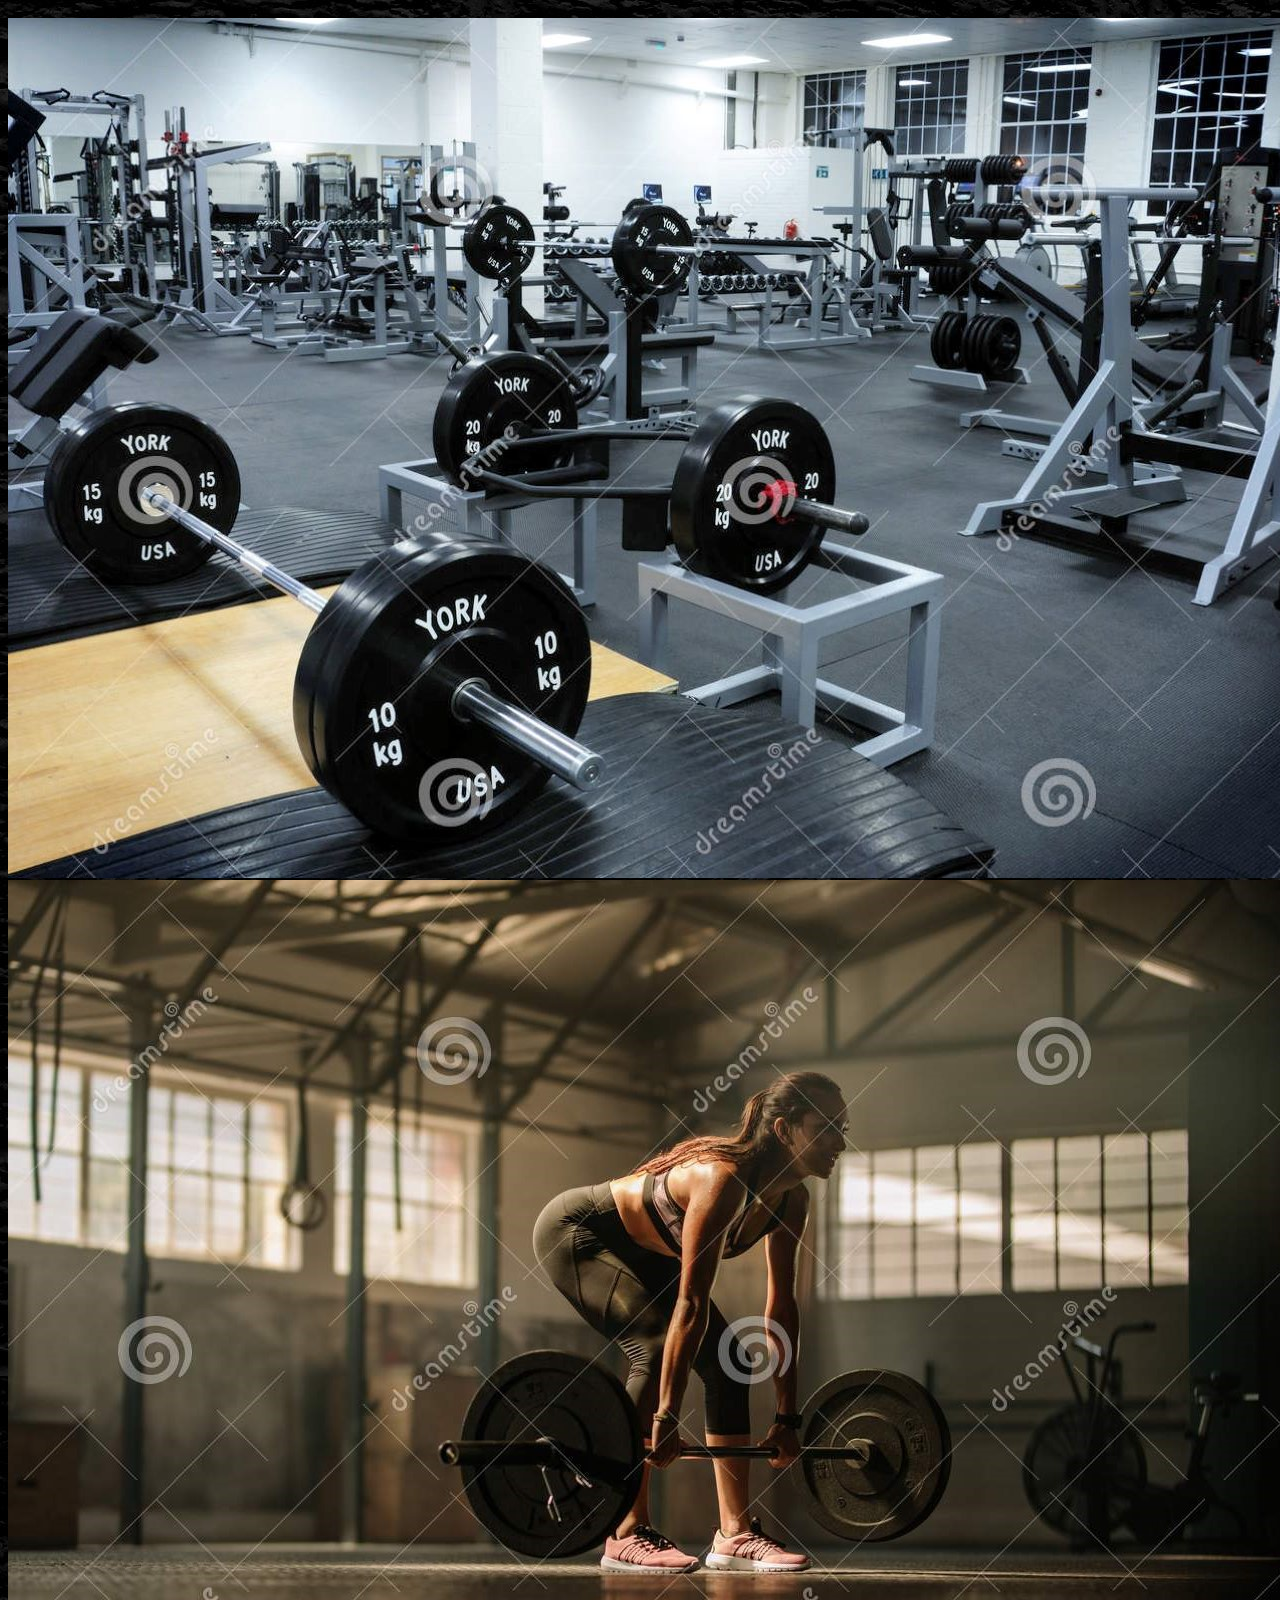
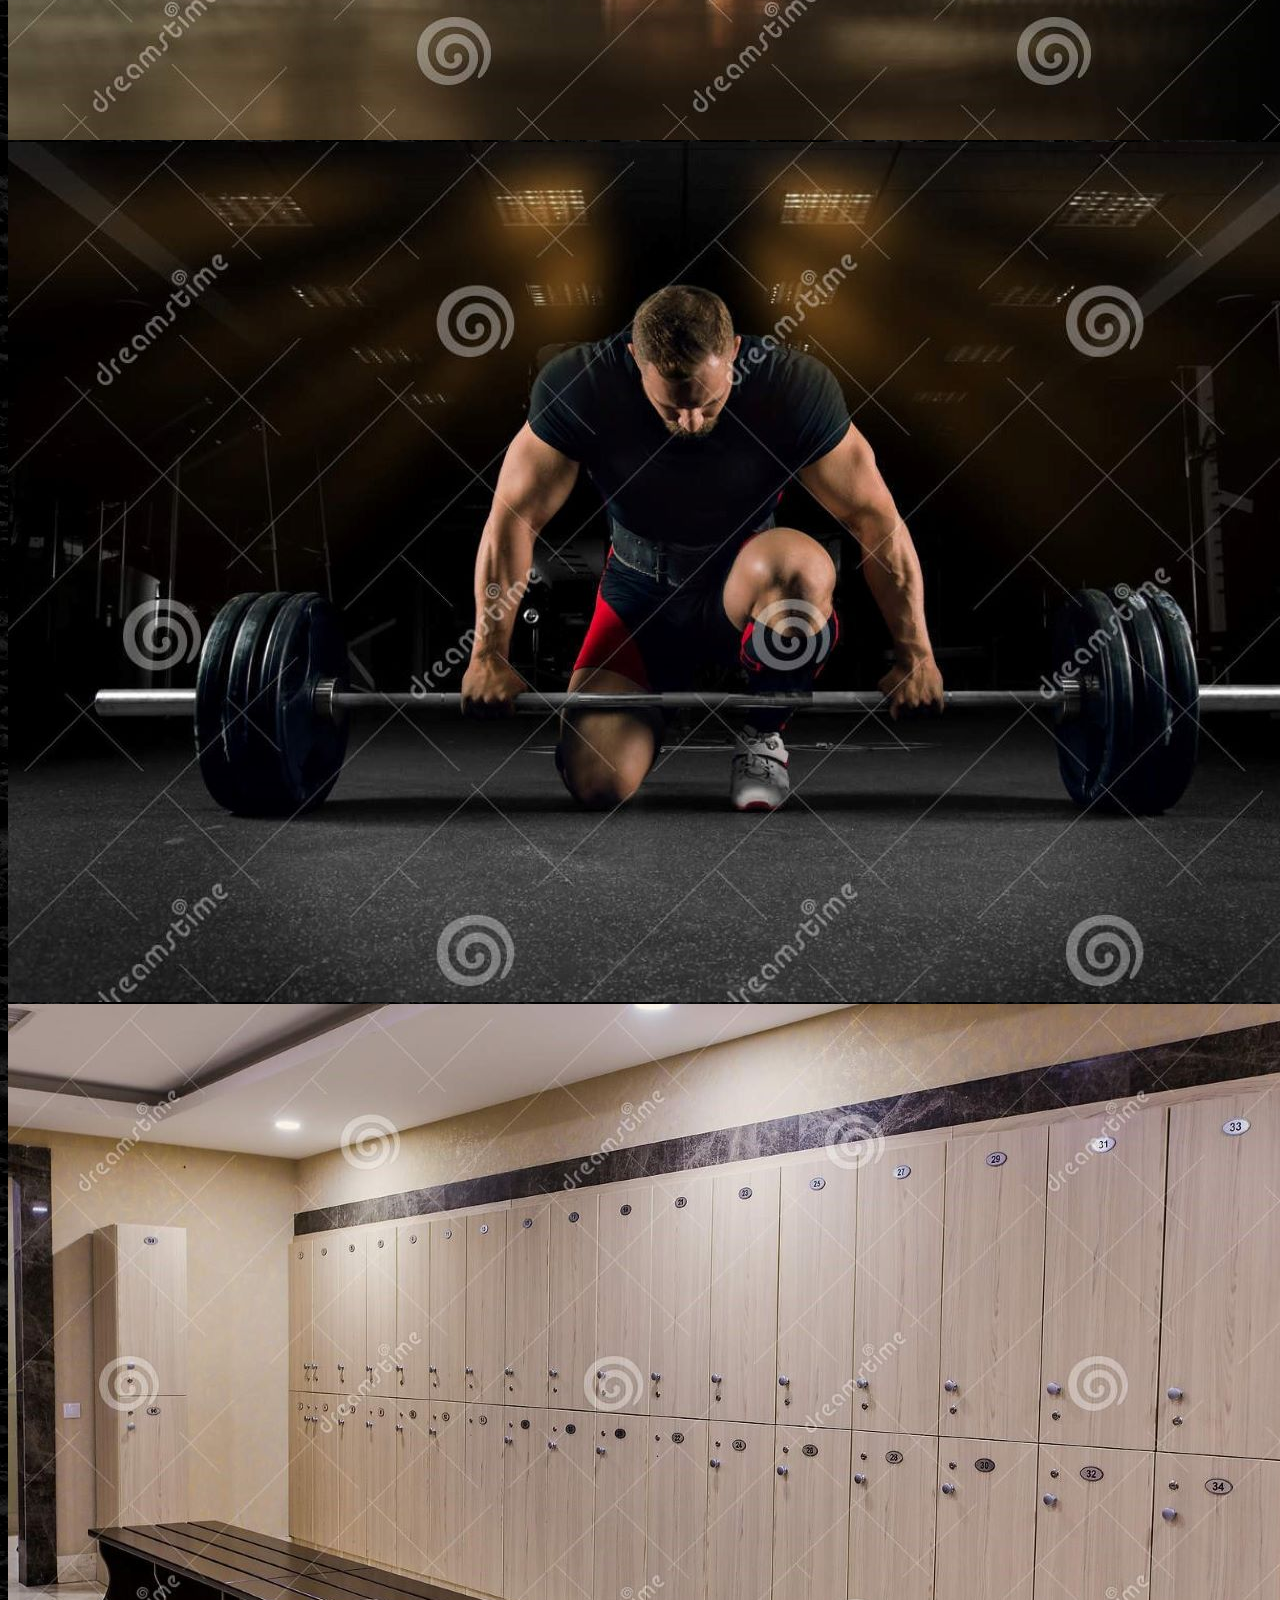
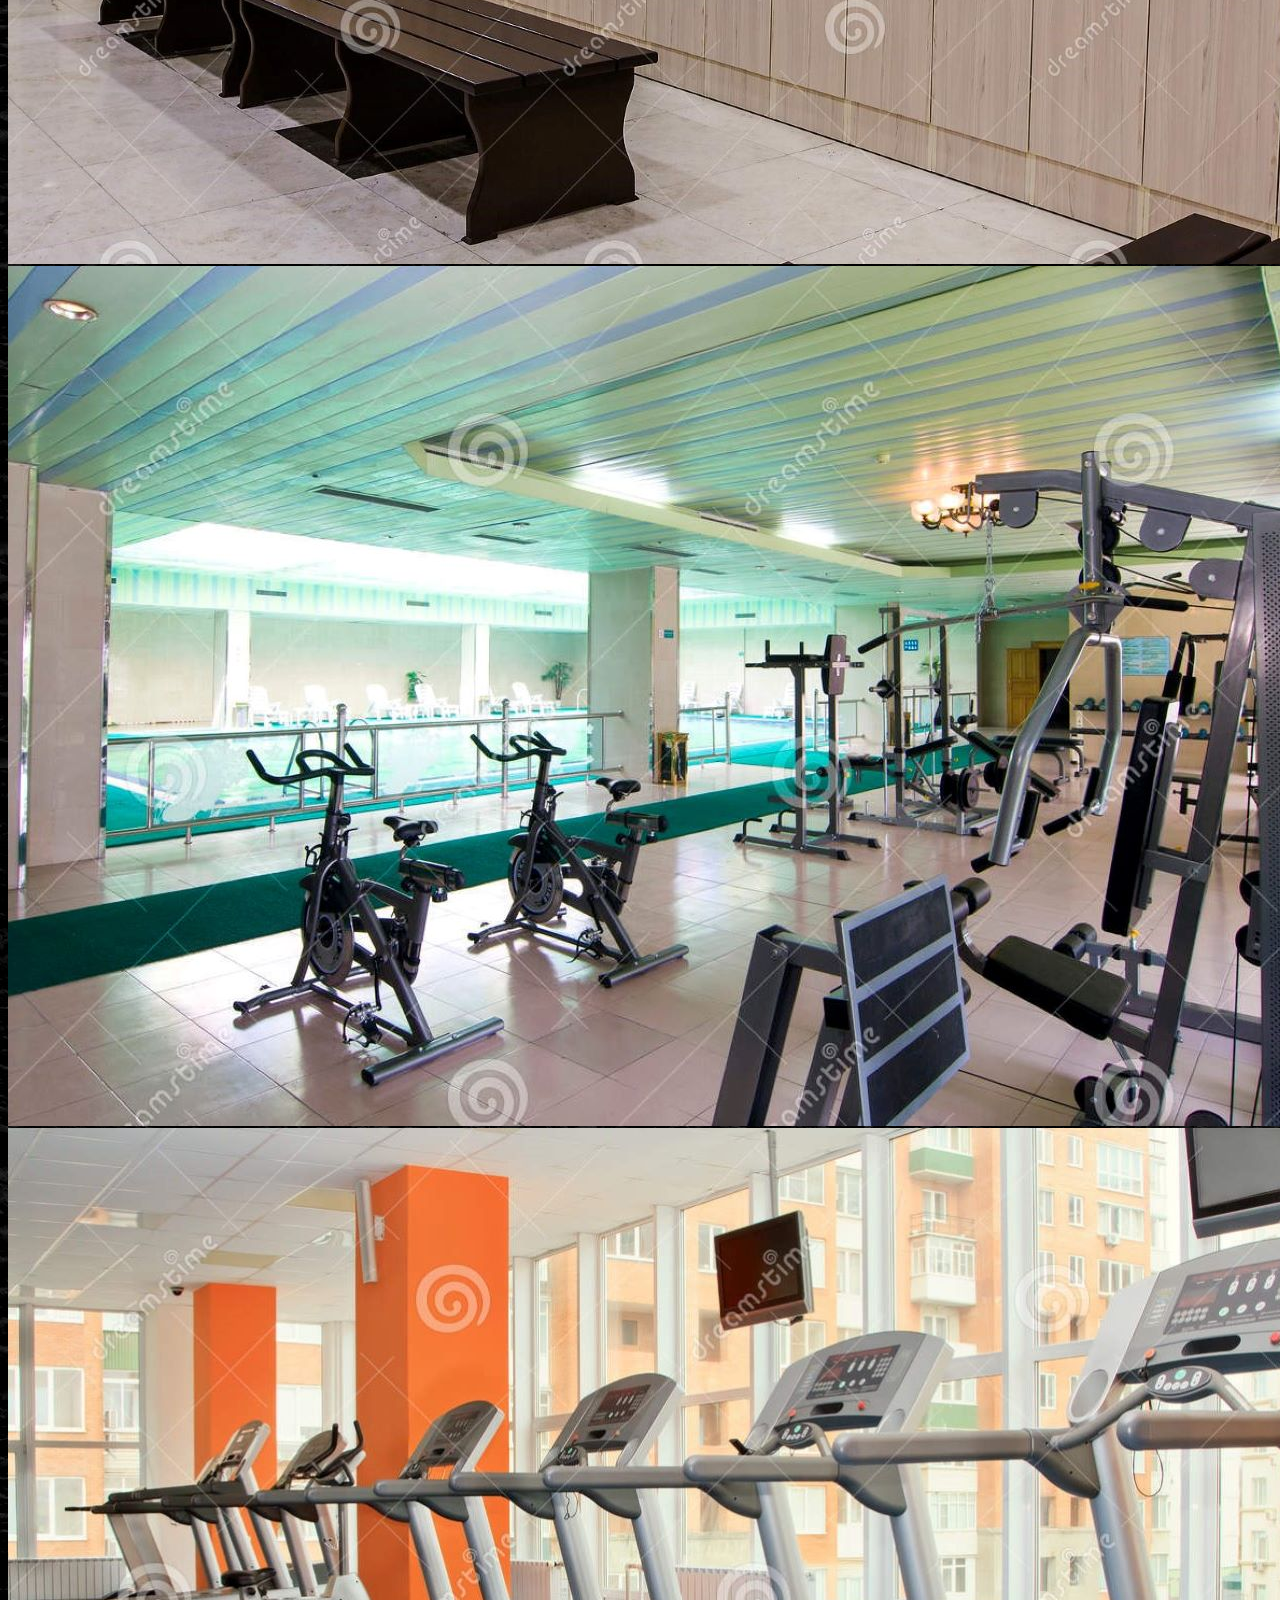
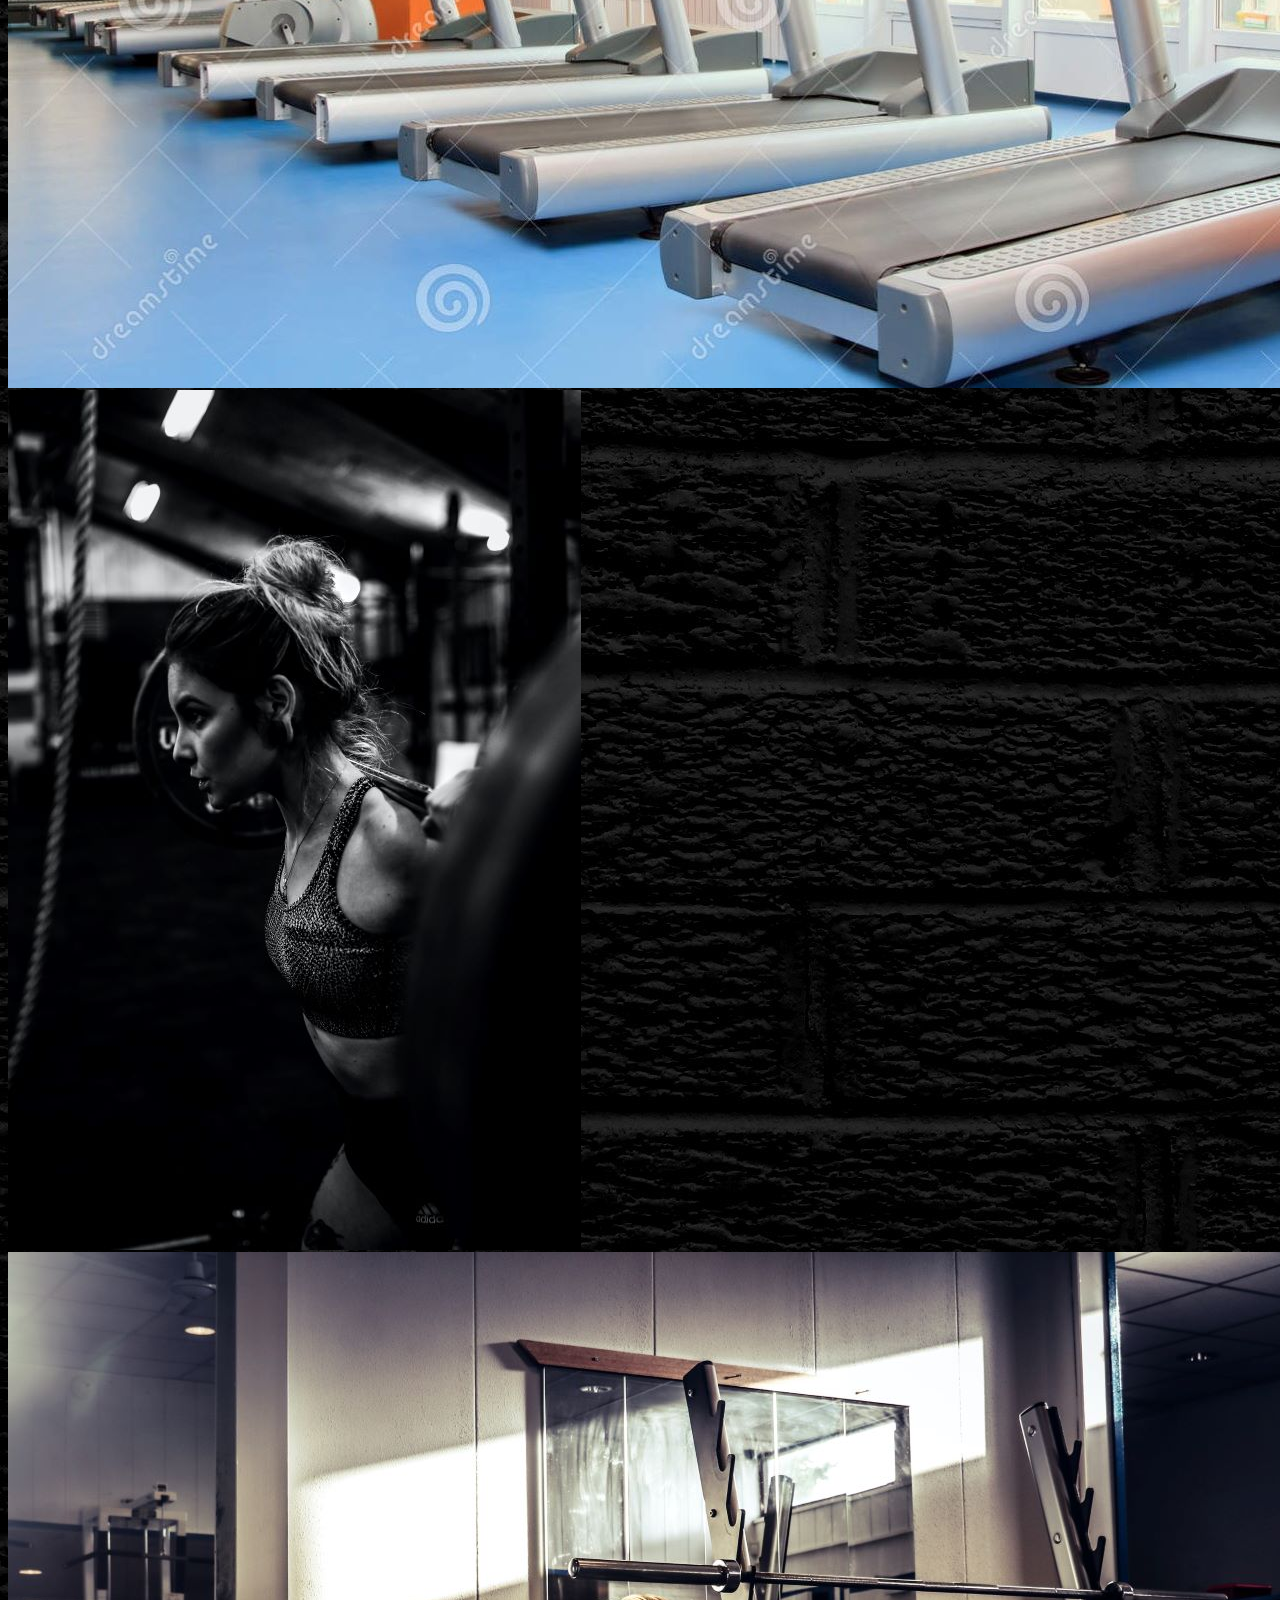
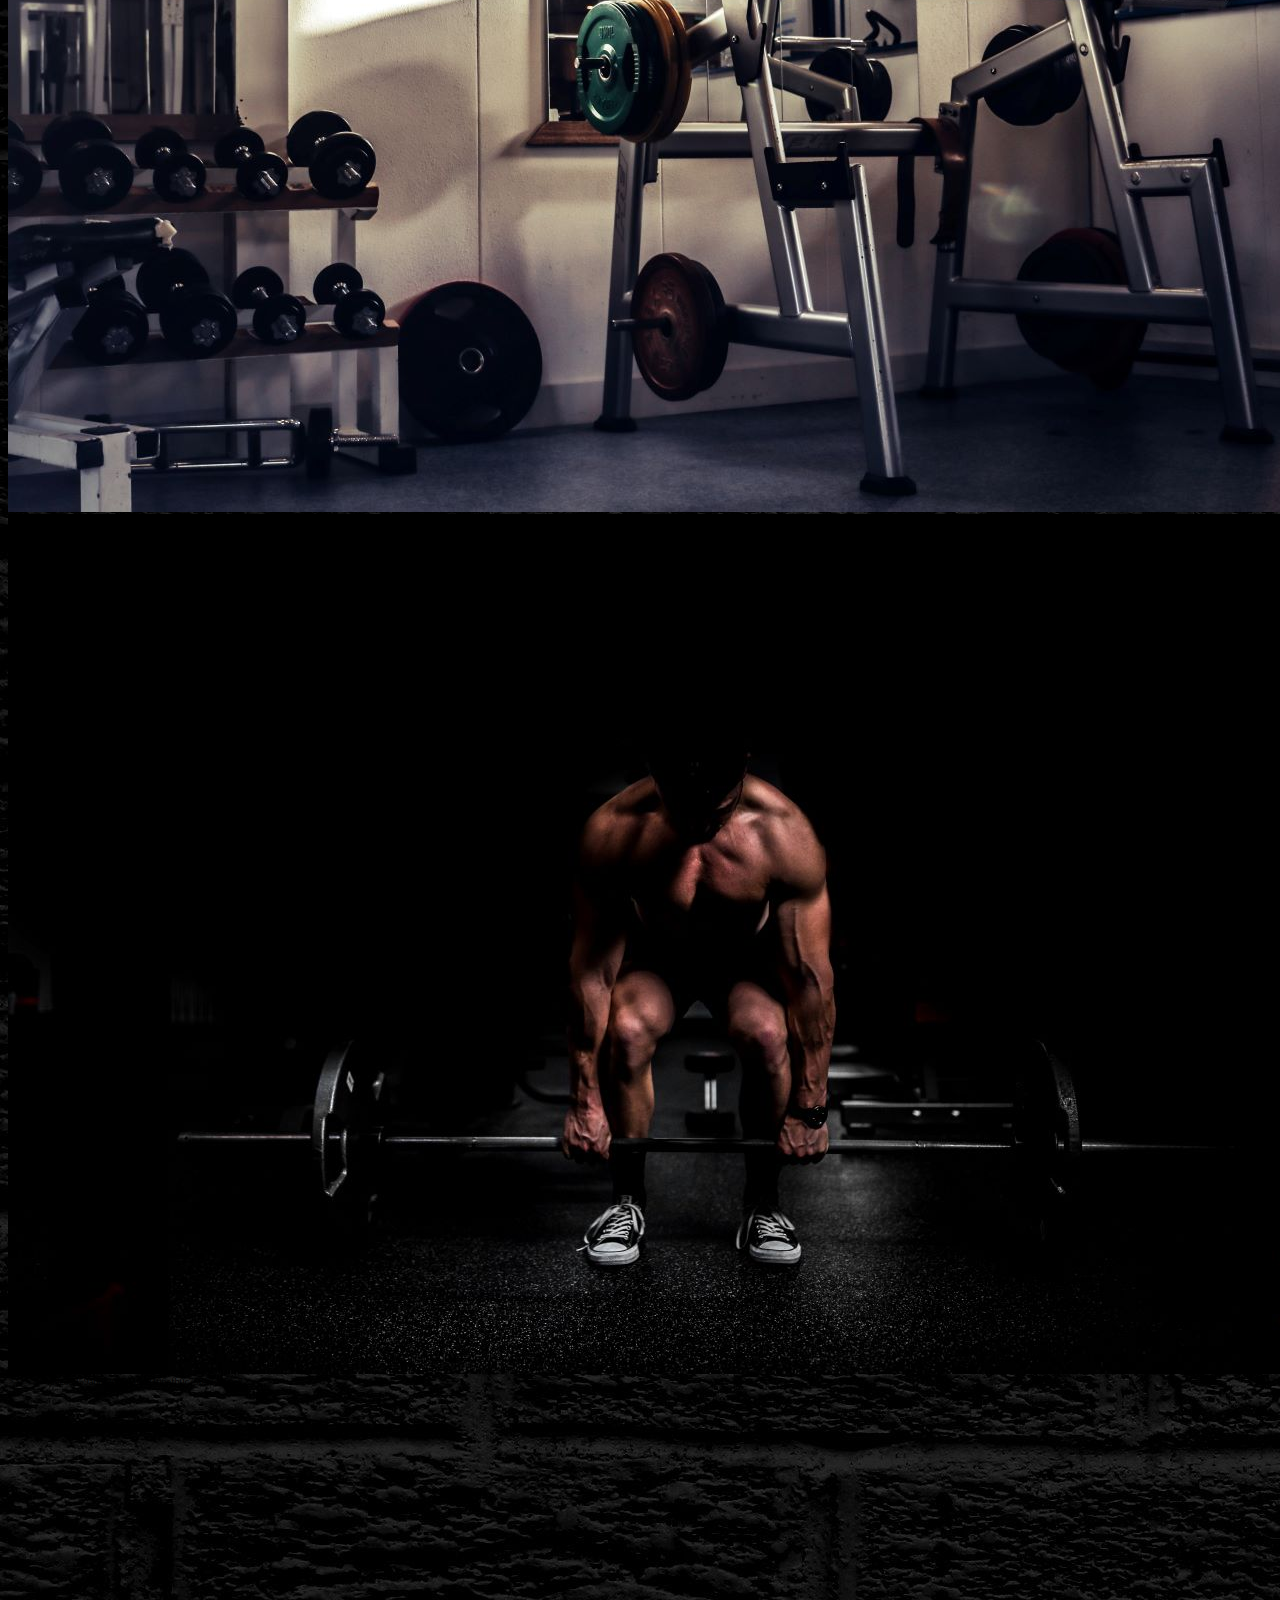
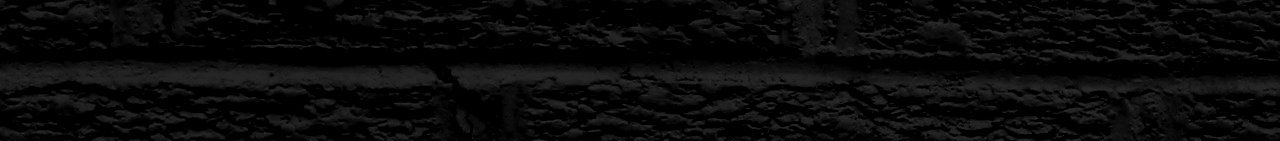
<file: fotos.html>
<!DOCTYPE html>
<html lang="en">
<<<<<<< HEAD

<head>
    <meta charset="UTF-8">
    <meta name="viewport" content="width=device-width, initial-scale=1.0">
    <title>Fotos</title>
    <link rel="shortcut icon" href="img/icono.png">
    <link href="https://cdn.jsdelivr.net/npm/bootstrap@5.2.0-beta1/dist/css/bootstrap.min.css" rel="stylesheet" integrity="sha384-0evHe/X+R7YkIZDRvuzKMRqM+OrBnVFBL6DOitfPri4tjfHxaWutUpFmBp4vmVor" crossorigin="anonymous">
    <link rel="stylesheet" href="CSS/style.css">
    <link rel="stylesheet" href="https://cdnjs.cloudflare.com/ajax/libs/animate.css/4.1.1/animate.min.css" />
</head>

<body>
    <div class="container-grid">
        <section id="section">
            <div class="encabezado__fondo--color wow animate__animated animate__bounceInLeft animate__slow">
                <p class="main__parrafo--italic text">No esperes al verano para estar en forma</p>
            </div>
        </section>
        <div class="container-fluid">
            <nav id="nav" class="nav-animacion navbar navbar-expand-md navbar-dark nav-pos nav-font">
                <div class="wow animate__animated animate__flip">
                    <a class="navbar-brand" href="index.html">
                        <img src="img/logo.png" alt="Avatar Logo" style="width:60px;">
                    </a>
                </div>
                <button class="navbar-toggler" type="button" data-bs-toggle="collapse" data-bs-target="#navbarSupportedContent" aria-controls="navbarSupportedContent" aria-expanded="false" aria-label="Toggle navigation">
                    <span class="navbar-toggler-icon"></span>
                </button>
                <div class="collapse navbar-collapse" id="navbarSupportedContent">
                    <ul class="navbar-nav ms-auto mb-2 mb-lg-0">
                        <li class="nav-item">
                            <a class="nav-link active" aria-current="page" href="horarios.html">Horarios</a>
                        </li>
                        <li class="nav-item">
                        <li class="nav-item dropdown">
                            <a class="nav-link active dropdown-toggle" href="#" id="navbarDropdown" role="button" data-bs-toggle="dropdown" aria-expanded="false">
                                Galeria
                            </a>
                            <ul class="dropdown-menu bg-transparent nav-font" aria-labelledby="navbarDropdown">
                                <li><a class="dropdown-item text-light bg-transparent" href="fotos.html">Fotos</a></li>
                                <li><a class="dropdown-item text-light bg-transparent" href="videos.html">Videos</a></li>
                            </ul>
                        </li>
                        <li class="nav-item">
                            <a class="nav-link active" aria-current="page" href="tienda_online.html">Tienda Online</a>
                        </li>
                        <li class="nav-item">
                            <a class="nav-link active" aria-current="page" href="contacto.html">Contacto</a>
                        </li>
                    </ul>
                </div>
        </div>
        </nav>
        <header id="header">
            <div class="br-font">
                <nav aria-label="breadcrumb">
                    <ol class="breadcrumb">
                        <li class="breadcrumb-item"><a href="index.html">Inicio</a></li>
                        <li class="breadcrumb-item"><a href="fotos.html">Fotos</a></li>
                    </ol>
                </nav>
            </div>
            <h1 class="encabezado__titulos--textcenter wow animate__animated animate__zoomIn">Fotos</h1>
            <div id="carouselExampleControls" class="carousel slide" data-bs-ride="carousel">
                <div class="carousel-inner">
                    <div class="carousel-item active">
                        <img src="img/imagen1.jpg" class="d-block w-100" alt="Foto 1">
                    </div>
                    <div class="carousel-item">
                        <img src="img/imagen2.jpg" class="d-block w-100" alt="Foto 2">
                    </div>
                    <div class="carousel-item">
                        <img src="img/imagen4.jpg" class="d-block w-100" alt="Foto 3">
                    </div>
                    <div class="carousel-item">
                        <img src="img/imagen6.jpg" class="d-block w-100" alt="Foto 4">
                    </div>
                    <div class="carousel-item">
                        <img src="img/img8.jpg" class="d-block w-100" alt="Foto 5">
                    </div>
                    <div class="carousel-item">
                        <img src="img/img10.jpg" class="d-block w-100" alt="Foto 6">
                    </div>
                </div>
                <button class="carousel-control-prev" type="button" data-bs-target="#carouselExampleControls" data-bs-slide="prev">
                    <span class="carousel-control-prev-icon" aria-hidden="true"></span>
                    <span class="visually-hidden">Previous</span>
                </button>
                <button class="carousel-control-next" type="button" data-bs-target="#carouselExampleControls" data-bs-slide="next">
                    <span class="carousel-control-next-icon" aria-hidden="true"></span>
                    <span class="visually-hidden">Next</span>
                </button>
            </div>
        </header>
        <footer id="footer">
            <div class="wow animate__animated animate__backInUp animate__slow">
                <p class="pie__msj--ap">Seguinos en las redes</p>
            </div>
            <div class="pie__icon--sep wow animate__animated animate__jello">
                <a href="https://facebook.com" target="blank">
                    <img src="img/facebook.png" alt="Enlace a Facebook" class="pie__icono--p">
                    <a href="https://instagram.com" target="blank">
                        <img src="img/instagram.png" alt="Enlace a Instagram" class="pie__icono--p">
                        <a href="https://twitter.com" target="blank">
                            <img src="img/twitter.png" alt="Enlace a Twitter" class="pie__icono--p">
                        </a>
            </div>
        </footer>
        <script src="js/wow.min.js"></script>
        <script>
        new WOW().init();
        </script>
        <script src="https://cdn.jsdelivr.net/npm/bootstrap@5.2.0-beta1/dist/js/bootstrap.bundle.min.js" integrity="sha384-pprn3073KE6tl6bjs2QrFaJGz5/SUsLqktiwsUTF55Jfv3qYSDhgCecCxMW52nD2" crossorigin="anonymous"></script>
</body>

=======
<head>
	<meta charset="UTF-8">
	<meta name="viewport" content="width=device-width, initial-scale=1.0">
	<title>Fotos</title>
	<link rel="shortcut icon" href="img/icono.png">
	<link rel="stylesheet" href="CSS/style.css">
	<link rel="stylesheet" href="https://cdnjs.cloudflare.com/ajax/libs/animate.css/4.1.1/animate.min.css"/>
</head>
<body>
	<div class="container-grid">
	<section id="section">
	<div class="encabezado__fondo--color wow animate__animated animate__bounceInLeft animate__slow">
		<p class="main__parrafo--italic">No esperes al verano para estar en forma</p>
	</div>
    </section>
	

	    <nav class="botonera" id="nav">
		
		<div class="wow animate__animated animate__flip">
          <a href="index.html">
		<img src="img/logo.png" alt="Logo de Underground Fitness"> </img>
		</a>
		</div>
			
			<ul>
			    <li class="underbar">
				    <a href="index.html">Inicio</a>			
               </li>
			    <li>
				    <a href=>Galería</a>
				    <ul>
                    <li><a href="fotos.html">Fotos</a></li>
                    <li><a href="videos.html">Videos</a></li>
                    </ul>
			   </li>
			   <li>
				<a href="horarios.html">Horarios</a>
			</li>
			<li>
				<a href="tienda_online.html">Tienda online</a>
			</li>
			<li>
				<a href="contacto.html">Contacto</a>
			</li>
		</ul>
	</nav>
	
	<header id="header">
		<h1 class="encabezado__titulos--textcenter wow animate__animated animate__zoomIn">Fotos</h1>
		
	

	
	

<div class="container">
  <div class="box">
       <img src="img/imagen1.jpg">
  </div>
  <div class="box">
       <img src="img/imagen2.jpg">
  </div>
  <div class="box">
       <img src="img/imagen3.jpg">
  </div>
  <div class="box">
       <img src="img/imagen4.jpg">
  </div>
  <div class="box">
       <img src="img/imagen5.jpg">
  </div>
  <div class="box">
       <img src="img/imagen6.jpg">
  </div>
  <div class="box">
       <img src="img/img4.jpg">
  </div>
  <div class="box">
       <img src="img/img8.jpg">
  </div>
  <div class="box">
       <img src="img/img10.jpg">
  </div>
</div>
	
	

	</header>

	

	<footer id="footer">
		<div class="wow animate__animated animate__backInUp animate__slow">
		<p class="pie__msj--ap">Seguinos en las redes</p>
		</div>
		<div class="pie__icon--sep wow animate__animated animate__jello">
		<a href="https://facebook.com"target="blank">
			<img src="img/facebook.png" alt="Enlace a Facebook" class="pie__icono--p">
			
		
		<a href="https://instagram.com"target="blank">
			<img src="img/instagram.png" alt="Enlace a Instagram" class="pie__icono--p">
		
        
		<a href="https://twitter.com"target="blank">
			<img src="img/twitter.png" alt="Enlace a Twitter" class="pie__icono--p">
		</a>
		
		</div>
	</footer>
	<script src="js/wow.min.js"></script>
              <script>
              new WOW().init();
              </script>
	
</body>
>>>>>>> ade39459a0df266541648106efb0c75b97d05ae7
</html>
</file>
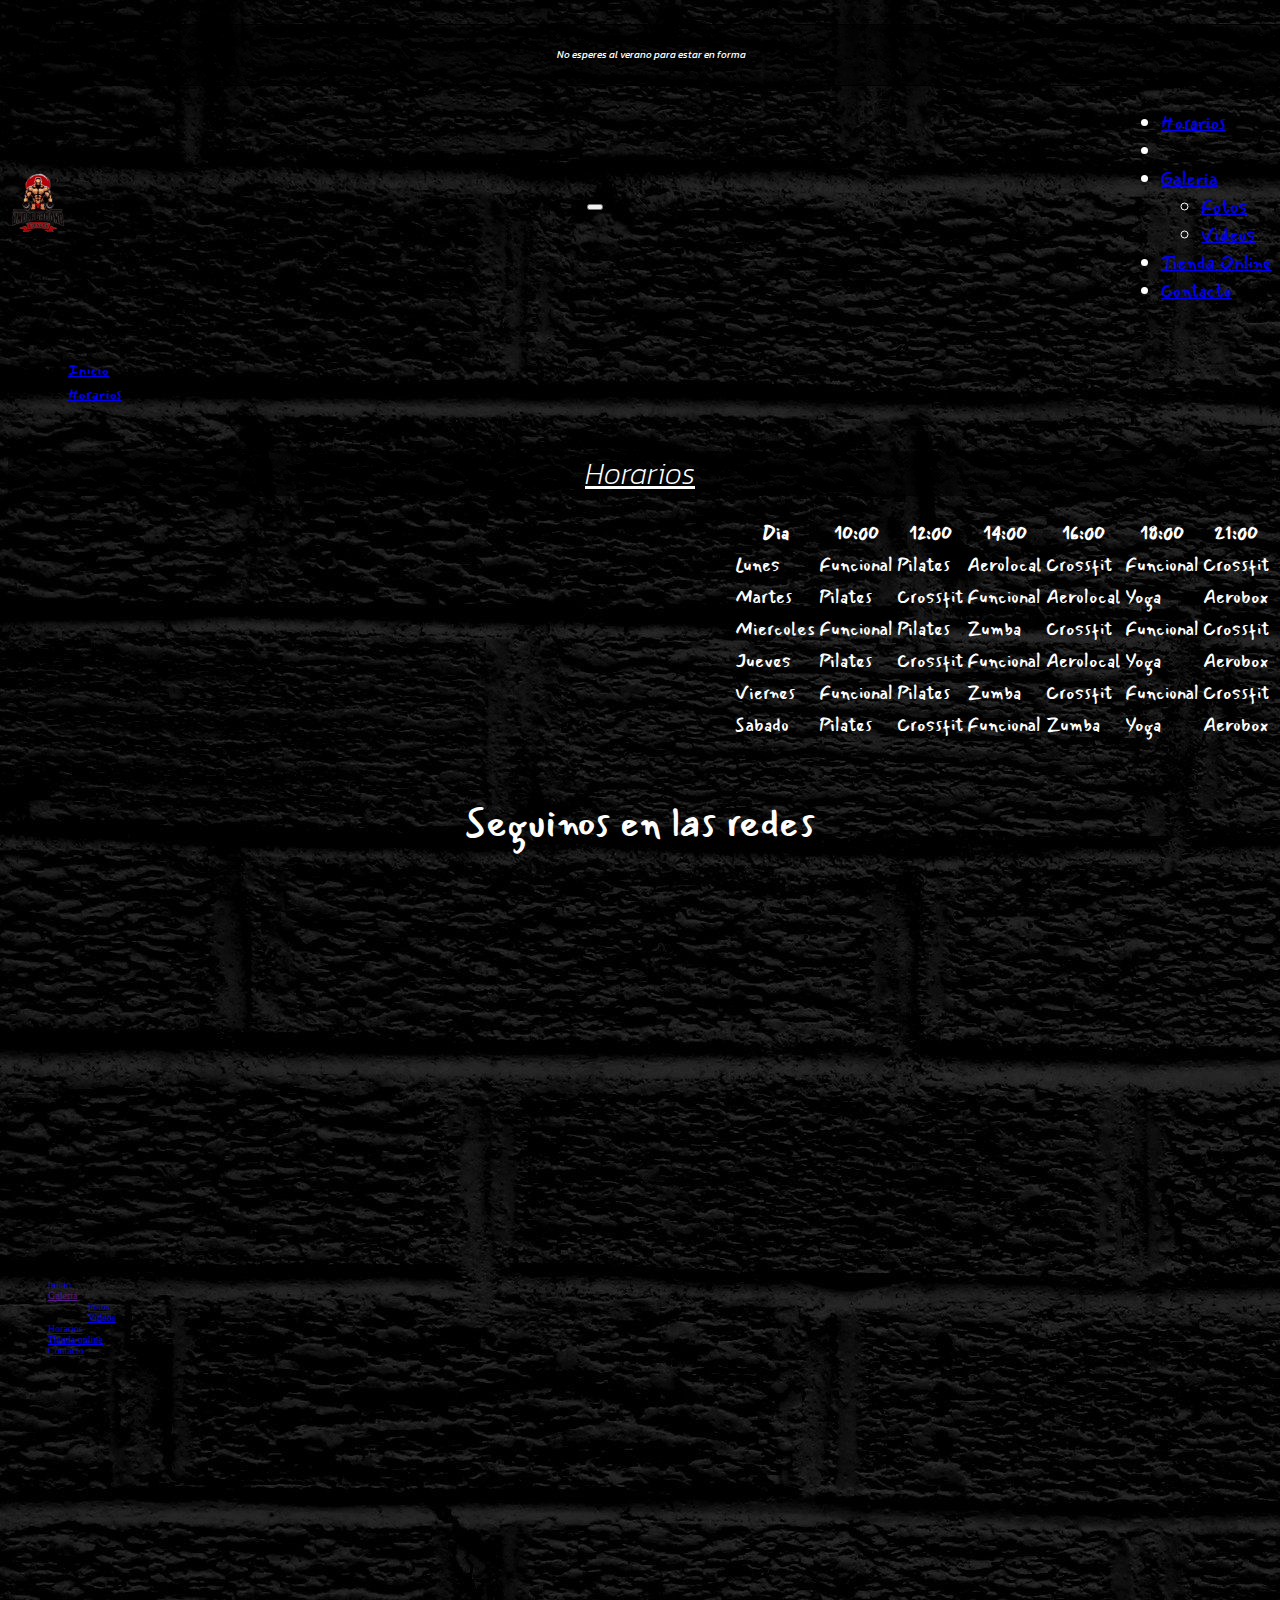
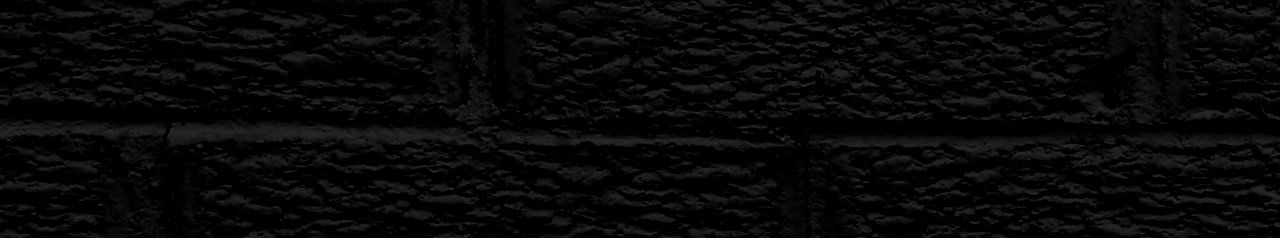
<file: horarios.html>
<!DOCTYPE html>
<html lang="en">
<<<<<<< HEAD

<head>
    <meta charset="UTF-8">
    <meta name="viewport" content="width=device-width, initial-scale=1.0">
    <title>Horarios</title>
    <link rel="shortcut icon" href="img/icono.png">
    <link href="https://cdn.jsdelivr.net/npm/bootstrap@5.2.0-beta1/dist/css/bootstrap.min.css" rel="stylesheet" integrity="sha384-0evHe/X+R7YkIZDRvuzKMRqM+OrBnVFBL6DOitfPri4tjfHxaWutUpFmBp4vmVor" crossorigin="anonymous">
    <link rel="stylesheet" href="CSS/style.css">
    <link rel="stylesheet" href="https://cdnjs.cloudflare.com/ajax/libs/animate.css/4.1.1/animate.min.css" />
</head>

<body>
    <div class="container-grid">
        <section id="section">
            <div class="encabezado__fondo--color wow animate__animated animate__bounceInLeft animate__slow">
                <p class="main__parrafo--italic text">No esperes al verano para estar en forma</p>
            </div>
        </section>
        <div class="container-fluid">
            <nav class="nav-animacion navbar navbar-expand-md navbar-dark nav-pos nav-font">
                <div class="wow animate__animated animate__flip">
                    <a class="navbar-brand" href="index.html">
                        <img src="img/logo.png" alt="Logo de Underground Fitness" style="width:60px;">
                    </a>
                </div>
                <button class="navbar-toggler" type="button" data-bs-toggle="collapse" data-bs-target="#navbarSupportedContent" aria-controls="navbarSupportedContent" aria-expanded="false" aria-label="Toggle navigation">
                    <span class="navbar-toggler-icon"></span>
                </button>
                <div class="collapse navbar-collapse" id="navbarSupportedContent">
                    <ul class="navbar-nav ms-auto mb-2 mb-lg-0">
                        <li class="nav-item">
                            <a class="nav-link active" aria-current="page" href="horarios.html">Horarios</a>
                        </li>
                        <li class="nav-item">
                        <li class="nav-item dropdown">
                            <a class="nav-link active dropdown-toggle" href="#" id="navbarDropdown" role="button" data-bs-toggle="dropdown" aria-expanded="false">
                                Galeria
                            </a>
                            <ul class="dropdown-menu bg-transparent nav-font" aria-labelledby="navbarDropdown">
                                <li><a class="dropdown-item text-light bg-transparent" href="fotos.html">Fotos</a></li>
                                <li><a class="dropdown-item text-light bg-transparent" href="videos.html">Videos</a></li>
                            </ul>
                        </li>
                        <li class="nav-item">
                            <a class="nav-link active" aria-current="page" href="tienda_online.html">Tienda Online</a>
                        </li>
                        <li class="nav-item">
                            <a class="nav-link active" aria-current="page" href="contacto.html">Contacto</a>
                        </li>
                    </ul>
                </div>
        </div>
        </nav>
        <header id="header">
            <div class="br-font">
                <nav aria-label="breadcrumb">
                    <ol class="breadcrumb">
                        <li class="breadcrumb-item"><a href="index.html">Inicio</a></li>
                        <li class="breadcrumb-item"><a href="horarios.html">Horarios</a></li>
                    </ol>
                </nav>
            </div>
            <h1 class="encabezado__titulos--textcenter wow animate__animated animate__zoomIn">Horarios</h1>
        </header>
        <main id="main">
            <div class="horarios wow animate__animated animate__fadeIn animate__slower table-pos">
                <table class="table table-transparent table-font table-hover py-5 my-5">
                    <thead>
                        <tr>
                            <th scope="col"></th>
                            <th scope="col">Dia</th>
                            <th scope="col">10:00</th>
                            <th scope="col">12:00</th>
                            <th scope="col">14:00</th>
                            <th scope="col">16:00</th>
                            <th scope="col">18:00</th>
                            <th scope="col">21:00</th>
                        </tr>
                    </thead>
                    <tbody>
                        <tr>
                            <th scope="row"></th>
                            <td>Lunes</td>
                            <td>Funcional</td>
                            <td>Pilates</td>
                            <td>Aerolocal</td>
                            <td>Crossfit</td>
                            <td>Funcional</td>
                            <td>Crossfit</td>
                        </tr>
                        <tr>
                            <th scope="row"></th>
                            <td>Martes</td>
                            <td>Pilates</td>
                            <td>Crossfit</td>
                            <td>Funcional</td>
                            <td>Aerolocal</td>
                            <td>Yoga</td>
                            <td>Aerobox</td>
                        </tr>
                        <tr>
                            <th scope="row"></th>
                            <td>Miercoles</td>
                            <td>Funcional</td>
                            <td>Pilates</td>
                            <td>Zumba</td>
                            <td>Crossfit</td>
                            <td>Funcional</td>
                            <td>Crossfit</td>
                        </tr>
                        <tr>
                            <th scope="row"></th>
                            <td>Jueves</td>
                            <td>Pilates</td>
                            <td>Crossfit</td>
                            <td>Funcional</td>
                            <td>Aerolocal</td>
                            <td>Yoga</td>
                            <td>Aerobox</td>
                        </tr>
                        <tr>
                            <th scope="row"></th>
                            <td>Viernes</td>
                            <td>Funcional</td>
                            <td>Pilates</td>
                            <td>Zumba</td>
                            <td>Crossfit</td>
                            <td>Funcional</td>
                            <td>Crossfit</td>
                        </tr>
                        <tr>
                            <th scope="row"></th>
                            <td>Sabado</td>
                            <td>Pilates</td>
                            <td>Crossfit</td>
                            <td>Funcional</td>
                            <td>Zumba</td>
                            <td>Yoga</td>
                            <td>Aerobox</td>
                        </tr>
                    </tbody>
                    ...
                </table>
        </main>
        <footer id="footer">
            <div class="wow animate__animated animate__backInUp animate__slow">
                <p class="pie__msj--ap">Seguinos en las redes</p>
            </div>
            <div class="pie__icon--sep wow animate__animated animate__jello">
                <a href="https://facebook.com" target="blank">
                    <img src="img/facebook.png" alt="Enlace a Facebook" class="pie__icono--p">
                    <a href="https://instagram.com" target="blank">
                        <img src="img/instagram.png" alt="Enlace a Instagram" class="pie__icono--p">
                        <a href="https://twitter.com" target="blank">
                            <img src="img/twitter.png" alt="Enlace a Twitter" class="pie__icono--p">
                        </a>
            </div>
        </footer>
        <script src="js/wow.min.js"></script>
        <script>
        new WOW().init();
        </script>
        <script src="https://cdn.jsdelivr.net/npm/bootstrap@5.2.0-beta1/dist/js/bootstrap.bundle.min.js" integrity="sha384-pprn3073KE6tl6bjs2QrFaJGz5/SUsLqktiwsUTF55Jfv3qYSDhgCecCxMW52nD2" crossorigin="anonymous"></script>
</body>

=======
<head>
	<meta charset="UTF-8">
	<meta name="viewport" content="width=device-width, initial-scale=1.0">
	<title>Horarios</title>
	<link rel="shortcut icon" href="img/icono.png">
	<link rel="stylesheet" href="CSS/style.css">
	<link rel="stylesheet" href="https://cdnjs.cloudflare.com/ajax/libs/animate.css/4.1.1/animate.min.css"/>

</head>
<body>
	<div class="container-grid">
	<section id="section">
	<div class="encabezado__fondo--color wow animate__animated animate__bounceInLeft animate__slow">
		<p class="main__parrafo--italic text">No esperes al verano para estar en forma</p>
	</div>
    </section>
	

	    <nav class="botonera" id="nav">
		
		<div class="wow animate__animated animate__flip">
        <a href="index.html">
		<img src="img/logo.png" alt="Logo de Underground Fitness"> </img>
		</a>
		</div>
			
			<ul>
			    <li>
				    <a href="index.html">Inicio</a>			
               </li>
			    <li>
				    <a href=>Galería</a>
				    <ul>
                    <li><a href="fotos.html">Fotos</a></li>
                    <li><a href="videos.html">Videos</a></li>
                    </ul>
			   </li>
			   <li>
				<a href="horarios.html">Horarios</a>
			</li>
			<li>
				<a href="tienda_online.html">Tienda online</a>
			</li>
			<li>
				<a href="contacto.html">Contacto</a>
			</li>
		</ul>
	</nav>
	

	<header id="header">
		<h1 class="encabezado__titulos--textcenter wow animate__animated animate__zoomIn">Horarios</h1>
		
	</header>

	

	<main id="main">
		
		<div class="horarios wow animate__animated animate__fadeIn animate__slow">
    <span>
        <strong>Dia</strong>
    </span>
    <span>
        <strong>10:00-14:30</strong>
    </span>
     <span>
        <strong>14:30-16:00</strong>
    </span>
    <span>
        <strong>16:00-18:00</strong>
    </span>
    <span>
        <strong>18:00-21:00</strong>
    </span>
    <span>
        <strong>21:00-23:00</strong>
    </span>
    <span>Lunes</span>
    <span>Funcional</span>
    <span>Pilates</span>
    <span>Zumba</span>
    <span>Crossfit</span>
    <span>Funcional</span>
    <span>Martes</span>
    <span>Crossfit</span>
    <span>Crossfit</span>
    <span>Pilates</span>
    <span>Aerobox</span>
    <span>Zumba</span>
    <span>Miercoles</span>
    <span>Funcional</span>
    <span>Pilates</span>
    <span>Zumba</span>
    <span>Crossfit</span>
    <span>Funcional</span>
    <span>Jueves</span>
    <span>Crossfit</span>
    <span>Crossfit</span>
    <span>Pilates</span>
    <span>Aerobox</span>
    <span>Zumba</span>
    <span>Viernes</span>
    <span>Funcional</span>
    <span>Pilates</span>
    <span>Zumba</span>
    <span>Crossfit</span>
    <span>Funcional</span>
    <span>Sabado</span>
    <span>Crossfit</span>
    <span>Crossfit</span>
    <span>Pilates</span>
    <span>Aerobox</span>
    <span>Zumba</span>
 </div>

</main>	
	
	<footer id="footer">
		<div class="wow animate__animated animate__backInUp animate__slow">
		<p class="pie__msj--ap">Seguinos en las redes</p>
		</div>
		<div class="pie__icon--sep wow animate__animated animate__jello">
		<a href="https://facebook.com"target="blank">
			<img src="img/facebook.png" alt="Enlace a Facebook" class="pie__icono--p">
			
		
		<a href="https://instagram.com"target="blank">
			<img src="img/instagram.png" alt="Enlace a Instagram" class="pie__icono--p">
		
        
		<a href="https://twitter.com"target="blank">
			<img src="img/twitter.png" alt="Enlace a Twitter" class="pie__icono--p">
		</a>
		
		</div>
	</footer>

	<script src="js/wow.min.js"></script>
              <script>
              new WOW().init();
              </script>
	
</body>
>>>>>>> ade39459a0df266541648106efb0c75b97d05ae7
</html>
</file>
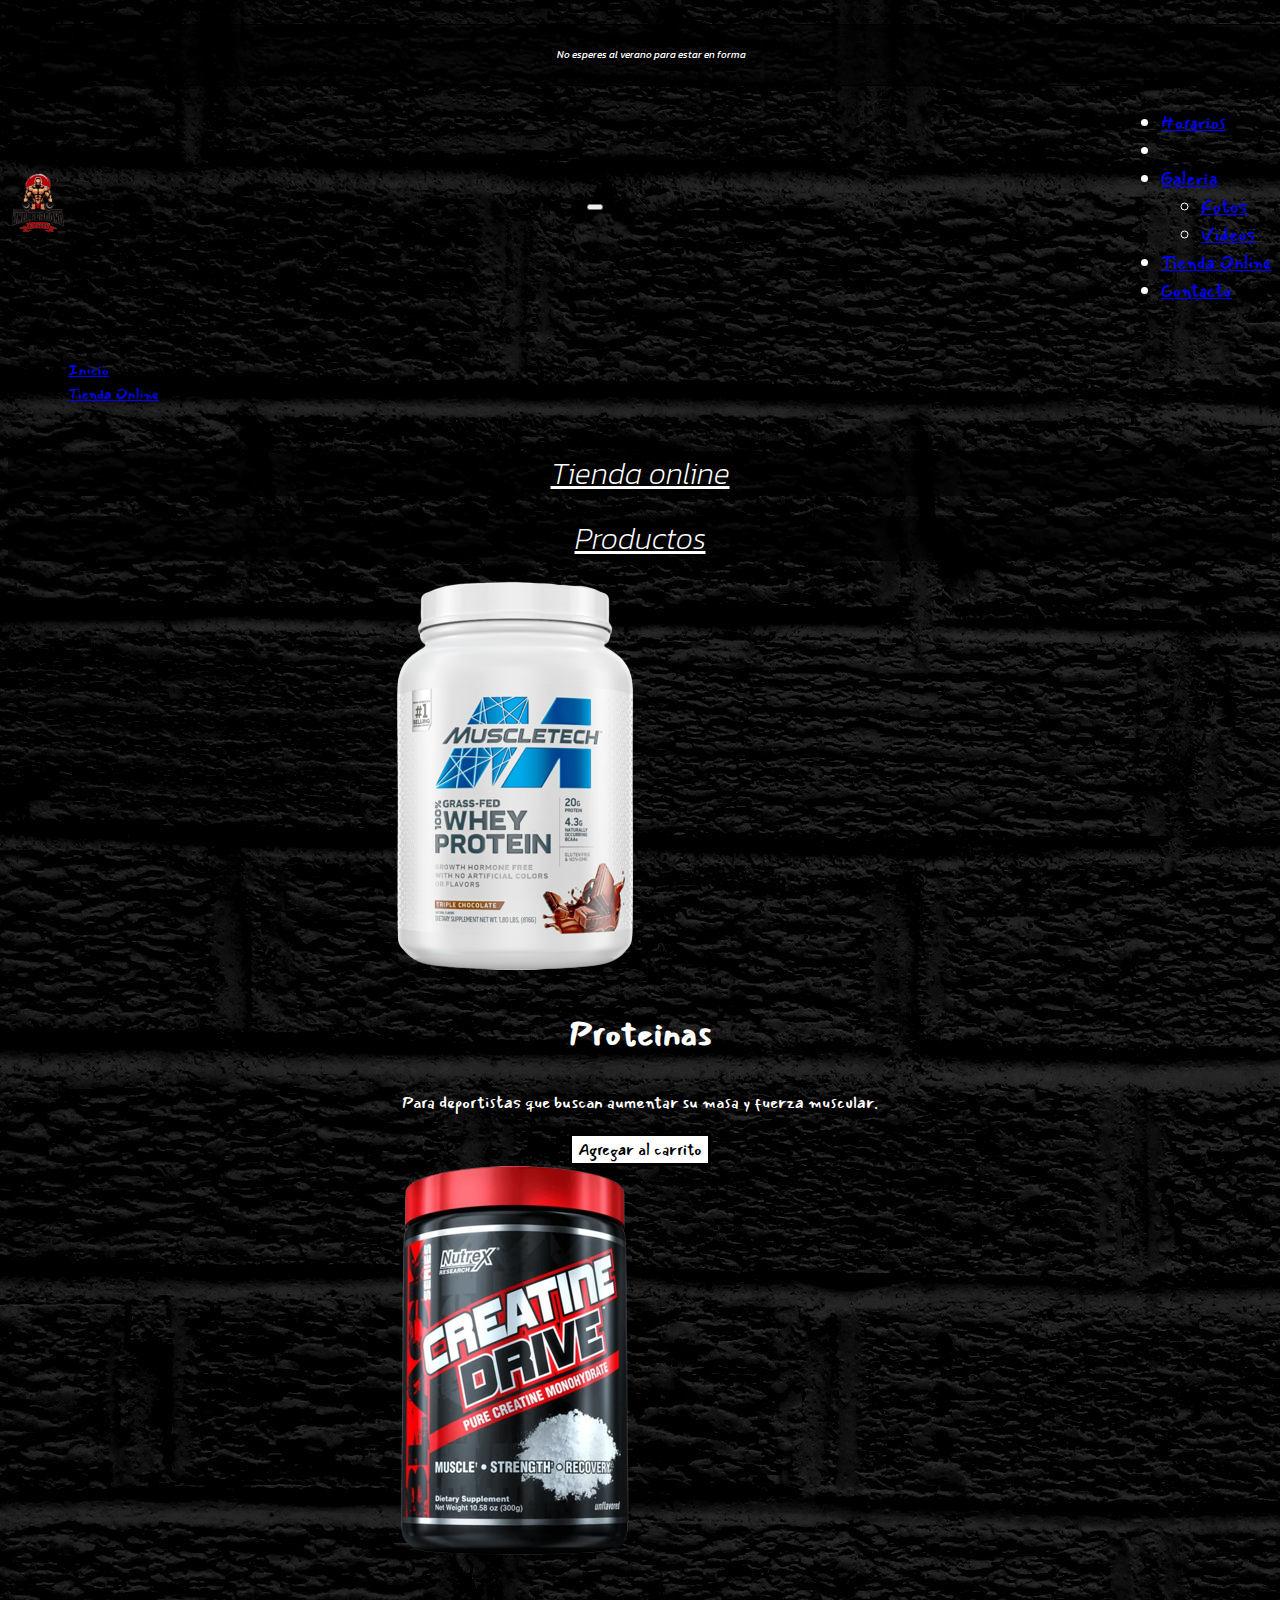
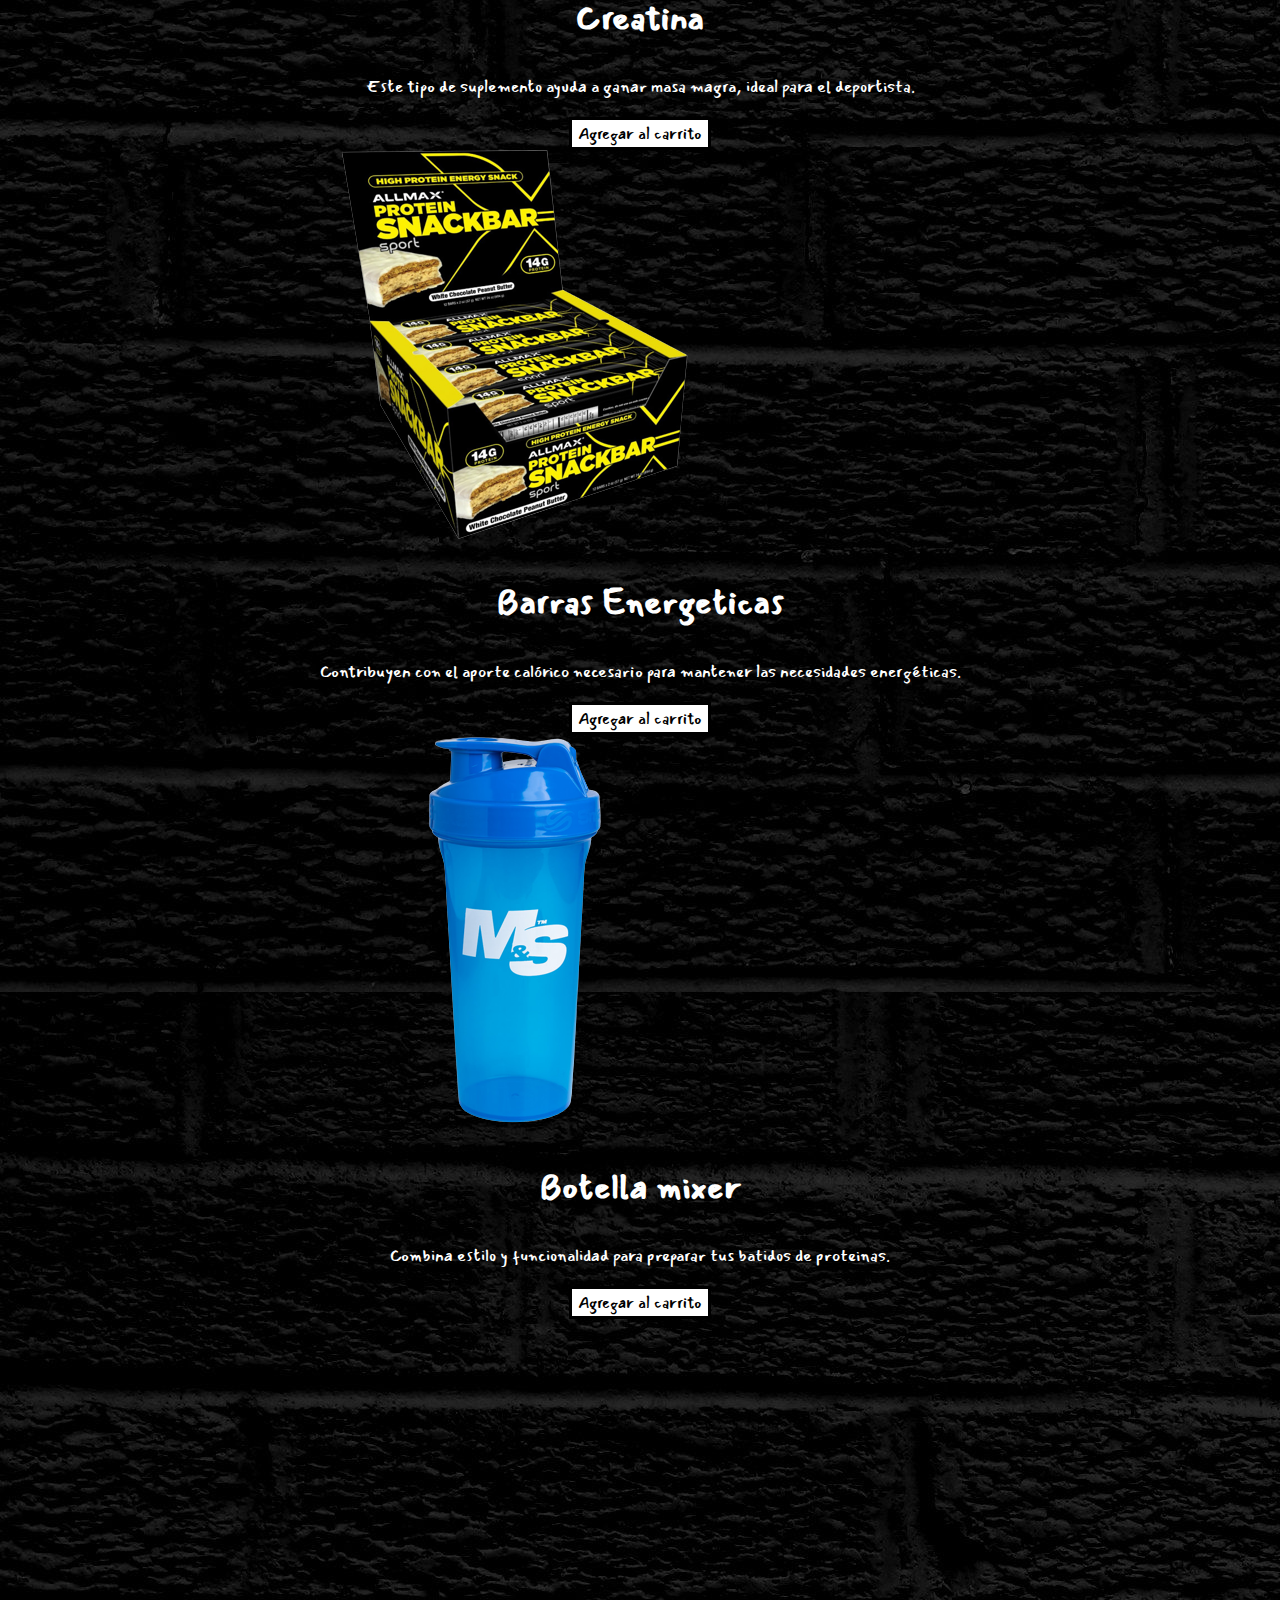
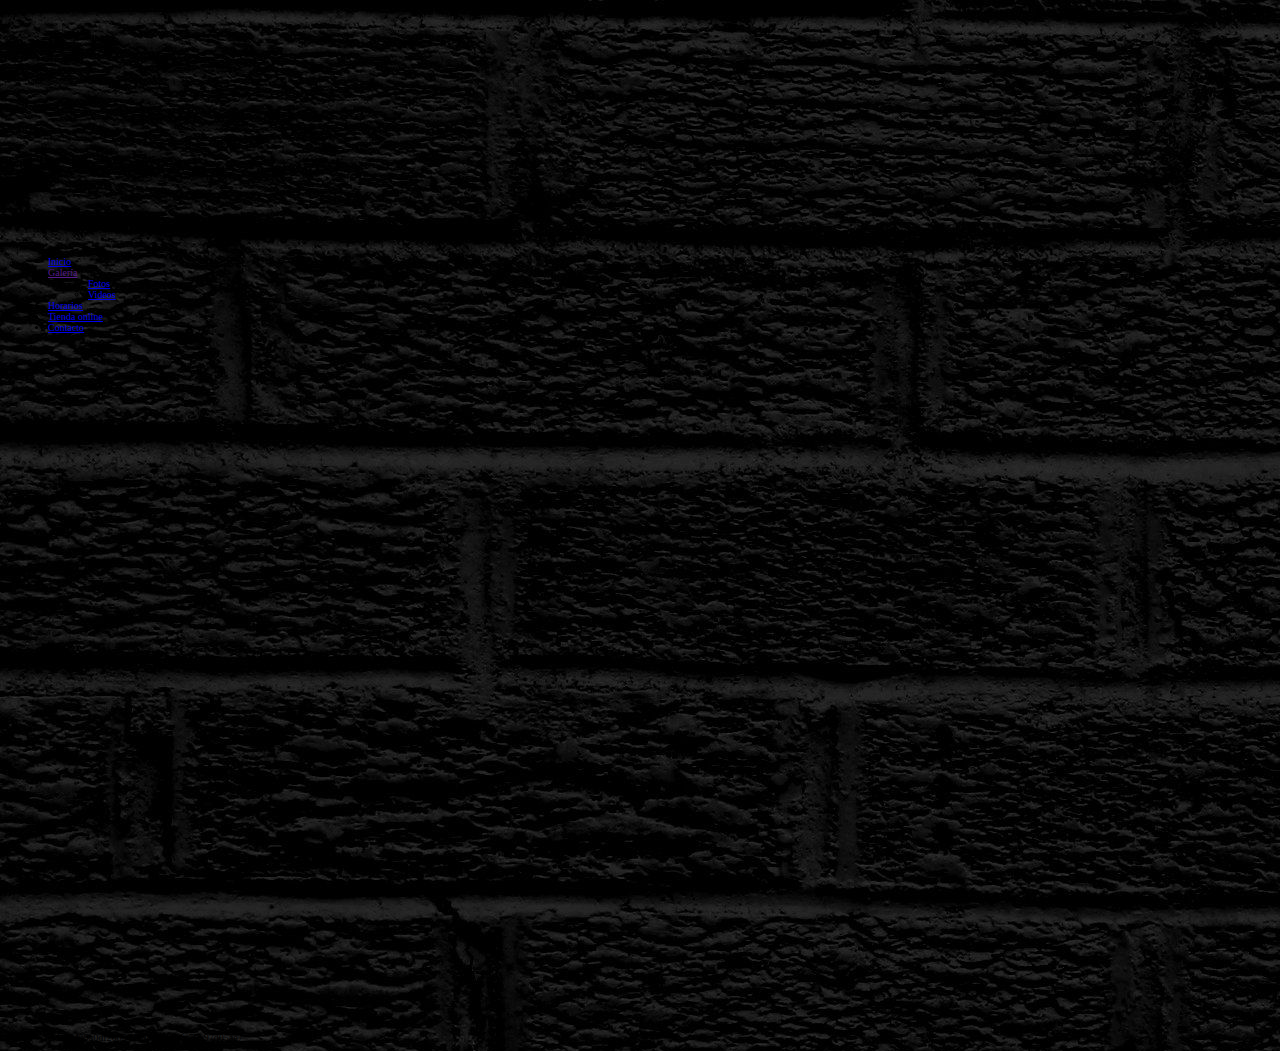
<file: tienda_online.html>
<!DOCTYPE html>
<html lang="en">
<<<<<<< HEAD

<head>
    <meta charset="UTF-8">
    <meta name="viewport" content="width=device-width, initial-scale=1.0">
    <title>Tienda Online</title>
    <link rel="shortcut icon" href="img/icono.png">
    <link href="https://cdn.jsdelivr.net/npm/bootstrap@5.2.0-beta1/dist/css/bootstrap.min.css" rel="stylesheet" integrity="sha384-0evHe/X+R7YkIZDRvuzKMRqM+OrBnVFBL6DOitfPri4tjfHxaWutUpFmBp4vmVor" crossorigin="anonymous">
    <link rel="stylesheet" href="CSS/style.css">
    <link rel="stylesheet" href="https://cdnjs.cloudflare.com/ajax/libs/animate.css/4.1.1/animate.min.css" />
</head>

<body>
    <div class="container-grid">
        <section id="section">
            <div class="encabezado__fondo--color wow animate__animated animate__bounceInLeft animate__slow">
                <p class="main__parrafo--italic text">No esperes al verano para estar en forma</p>
            </div>
        </section>
        <div class="container-fluid">
            <nav id="nav" class="nav-animacion navbar navbar-expand-md navbar-dark nav-pos nav-font">
                <div class="wow animate__animated animate__flip">
                    <a class="navbar-brand" href="index.html">
                        <img src="img/logo.png" alt="Avatar Logo" style="width:60px;">
                    </a>
                </div>
                <button class="navbar-toggler" type="button" data-bs-toggle="collapse" data-bs-target="#navbarSupportedContent" aria-controls="navbarSupportedContent" aria-expanded="false" aria-label="Toggle navigation">
                    <span class="navbar-toggler-icon"></span>
                </button>
                <div class="collapse navbar-collapse" id="navbarSupportedContent">
                    <ul class="navbar-nav ms-auto mb-2 mb-lg-0">
                        <li class="nav-item">
                            <a class="nav-link active" aria-current="page" href="horarios.html">Horarios</a>
                        </li>
                        <li class="nav-item">
                        <li class="nav-item dropdown">
                            <a class="nav-link active dropdown-toggle" href="#" id="navbarDropdown" role="button" data-bs-toggle="dropdown" aria-expanded="false">
                                Galeria
                            </a>
                            <ul class="dropdown-menu bg-transparent nav-font" aria-labelledby="navbarDropdown">
                                <li><a class="dropdown-item text-light bg-transparent" href="fotos.html">Fotos</a></li>
                                <li><a class="dropdown-item text-light bg-transparent" href="videos.html">Videos</a></li>
                            </ul>
                        </li>
                        <li class="nav-item">
                            <a class="nav-link active" aria-current="page" href="tienda_online.html">Tienda Online</a>
                        </li>
                        <li class="nav-item">
                            <a class="nav-link active" aria-current="page" href="contacto.html">Contacto</a>
                        </li>
                    </ul>
                </div>
        </div>
        </nav>
        <header id="header">
            <div class="br-font">
                <nav aria-label="breadcrumb">
                    <ol class="breadcrumb">
                        <li class="breadcrumb-item"><a href="index.html">Inicio</a></li>
                        <li class="breadcrumb-item"><a href="tienda_online.html">Tienda Online</a></li>
                    </ol>
                </nav>
            </div>
            <h1 class="encabezado__titulos--textcenter wow animate__animated animate__zoomIn">Tienda online</h1>
            <div.container-fluid.py-3>
                <h1 class="encabezado__titulos--textcenter my-4">Productos</h1>
    </div>
    <div class="row py-2">
        <article class="col-md-6 col-lg-3">
            <div class="card card-font">
                <img src="img/proteina.png" class="card-img-top w-100" alt="Imagen de proteina">
                <div class="card-body">
                    <h2 class="card-title">Proteinas</h2>
                    <p class="card-text">Para deportistas que buscan aumentar su masa y fuerza muscular.</p>
                </div>
                <div class="card-body">
                    <button type="button" class="btn btn-light btn-lg w-100 btn-font">Agregar al carrito</button>
                </div>
            </div>
        </article>
        <article class="col-md-6 col-lg-3">
            <div class="card card-font">
                <img src="img/creatina.png" class="card-img-top w-100" alt="Imagen de creatina">
                <div class="card-body">
                    <h2 class="card-title">Creatina</h2>
                    <p class="card-text">Este tipo de suplemento ayuda a ganar masa magra, ideal para el deportista.</p>
                </div>
                <div class="card-body">
                    <button type="button" class="btn btn-light btn-lg w-100 btn-font">Agregar al carrito</button>
                </div>
            </div>
        </article>
        <article class="col-md-6 col-lg-3">
            <div class="card card-font">
                <img src="img/barra.png" class="card-img-top w-100" alt="Imagen de barras energeticas">
                <div class="card-body">
                    <h2 class="card-title">Barras Energeticas</h2>
                    <p class="card-text">Contribuyen con el aporte calórico necesario para mantener las necesidades energéticas.</p>
                </div>
                <div class="card-body">
                    <button type="button" class="btn btn-light btn-lg w-100 btn-font">Agregar al carrito</button>
                </div>
            </div>
        </article>
        <article class="col-md-6 col-lg-3">
            <div class="card card-font">
                <img src="img/mixer.png" class="card-img-top w-100" alt="Imagen de mixer">
                <div class="card-body">
                    <h2 class="card-title">Botella mixer</h2>
                    <p class="card-text">Combina estilo y funcionalidad para preparar tus batidos de proteinas.</p>
                </div>
                <div class="card-body">
                    <button type="button" class="btn btn-light btn-lg w-100 btn-font">Agregar al carrito</button>
                </div>
            </div>
        </article>
    </div>
    </div>
    </div>
    </header>
    <main id="main">
    </main>
    <footer id="footer">
        <div class="wow animate__animated animate__backInUp animate__slow">
            <p class="pie__msj--ap">Seguinos en las redes</p>
        </div>
        <div class="pie__icon--sep wow animate__animated animate__jello">
            <a href="https://facebook.com" target="blank">
                <img src="img/facebook.png" alt="Enlace a Facebook" class="pie__icono--p">
                <a href="https://instagram.com" target="blank">
                    <img src="img/instagram.png" alt="Enlace a Instagram" class="pie__icono--p">
                    <a href="https://twitter.com" target="blank">
                        <img src="img/twitter.png" alt="Enlace a Twitter" class="pie__icono--p">
                    </a>
        </div>
    </footer>
    </div>
    <script src="js/wow.min.js"></script>
    <script>
    new WOW().init();
    </script>
    <script src="https://cdn.jsdelivr.net/npm/bootstrap@5.2.0-beta1/dist/js/bootstrap.bundle.min.js" integrity="sha384-pprn3073KE6tl6bjs2QrFaJGz5/SUsLqktiwsUTF55Jfv3qYSDhgCecCxMW52nD2" crossorigin="anonymous"></script>
</body>
</body>

=======
<head>
	<meta charset="UTF-8">
	<meta name="viewport" content="width=device-width, initial-scale=1.0">
	<title>Tienda Online</title>
	<link rel="shortcut icon" href="img/icono.png">
	<link rel="stylesheet" href="CSS/style.css">
	<link rel="stylesheet" href="https://cdnjs.cloudflare.com/ajax/libs/animate.css/4.1.1/animate.min.css"/>
</head>
<body>
	<div class="container-tienda">
	<section id="section">
	<div class="encabezado__fondo--color wow animate__animated animate__bounceInLeft animate__slow">
		<p class="main__parrafo--italic text">No esperes al verano para estar en forma</p>
	</div>
    </section>
	

	    <nav class="botonera" id="nav">
		
		<div class="wow animate__animated animate__flip">
        <a href="index.html">
		<img src="img/logo.png" alt="Logo de Underground Fitness"> </img>
		</a>
		</div>
			
			<ul>
			    <li>
				    <a href="index.html">Inicio</a>			
               </li>
			    <li>
				    <a href=>Galería</a>
				    <ul>
                    <li><a href="fotos.html">Fotos</a></li>
                    <li><a href="videos.html">Videos</a></li>
                    </ul>
			   </li>
			   <li>
				<a href="horarios.html">Horarios</a>
			</li>
			<li>
				<a href="tienda_online.html">Tienda online</a>
			</li>
			<li>
				<a href="contacto.html">Contacto</a>
			</li>
		</ul>
	</nav>
<div>
	<header id="header">
		
		<h1 class="encabezado__titulos--textcenter wow animate__animated animate__zoomIn">Tienda online</h1>
		

		
	</header>
</div>
	
	<main id="main">
		
		<div>
				 <form class="formulario wow animate__animated animate__fadeIn animate__slower" action="envio.php">
 		         <label for="name">Nombre y apellido</label>
			     <input type="text" id="name" placeholder="Juan Perez">
			     <label for="email">Email</label>
			     <input type="email" id="email" placeholder="juanperez@hotmail.com">
			     <label for="Telefono">Telefono</label>
			     <input type="number" id="Telefono" placeholder="9876 5432">

                 
			      <fieldset>
			     	
			     	<legend>Informacion del pedido</legend>
			     	<label for="Proteina">Proteina</label>
			     	<input type="checkbox" id="Proteina" value="Compra Proteina"> 
			     	
			     	<label for="Creatina">Creatina</label>
			     	<input type="checkbox" id="Creatina" value="Compra Creatina">
			        
			     	<label for="Barra energetica">Barra energetica</label>
			     	<input type="checkbox" id="Barra energetica" value="Compra Barra energetica">
			     	
			     	<label for="Botella mezcladora">Botella mezcladora</label>
			     	<input type="checkbox" id="Botella mezcladora" value="Compra Botella mezcladora">
			     </fieldset>
			     <fieldset>
			       	<legend>Forma de entrega</legend>
			     	<label for="Casa">Envio a domicilio</label>
			     	<input type="radio" id="casa" value="Envio a domicilio" name="Envio">
			     	
			     	<label for="Retiro en local">Retiro en local</label>
			     	<input type="radio"	id="local" value="Retiro en local" name="Envio">
			      
			     <label for="Departamento">Departamento</label>
			     <select name="" id="">
			     	<option value="Montevideo">Montevideo</option>
			     	<option value="Interior">Interior</option>
			     </select>
			     </fieldset>
			     	<label for="Comentarios"></label>
			     	<textarea name="" id="" cols="30" rows="10"></textarea>
			     	<input type="reset" value="Cancelar">
			     	<input type="submit" value="Enviar">
			     </form>
			     </div>
		
	</main>

	
	<footer id="footer">
		<div class="wow animate__animated animate__backInUp animate__slow">
		<p class="pie__msj--ap">Seguinos en las redes</p>
		</div>
		<div class="pie__icon--sep wow animate__animated animate__jello">
		<a href="https://facebook.com"target="blank">
			<img src="img/facebook.png" alt="Enlace a Facebook" class="pie__icono--p">
			
		
		<a href="https://instagram.com"target="blank">
			<img src="img/instagram.png" alt="Enlace a Instagram" class="pie__icono--p">
		
        
		<a href="https://twitter.com"target="blank">
			<img src="img/twitter.png" alt="Enlace a Twitter" class="pie__icono--p">
		</a>
		
		</div>
	</footer>
	
</div>
<script src="js/wow.min.js"></script>
              <script>
              new WOW().init();
              </script>
	
</body>
>>>>>>> ade39459a0df266541648106efb0c75b97d05ae7
</html>
</file>
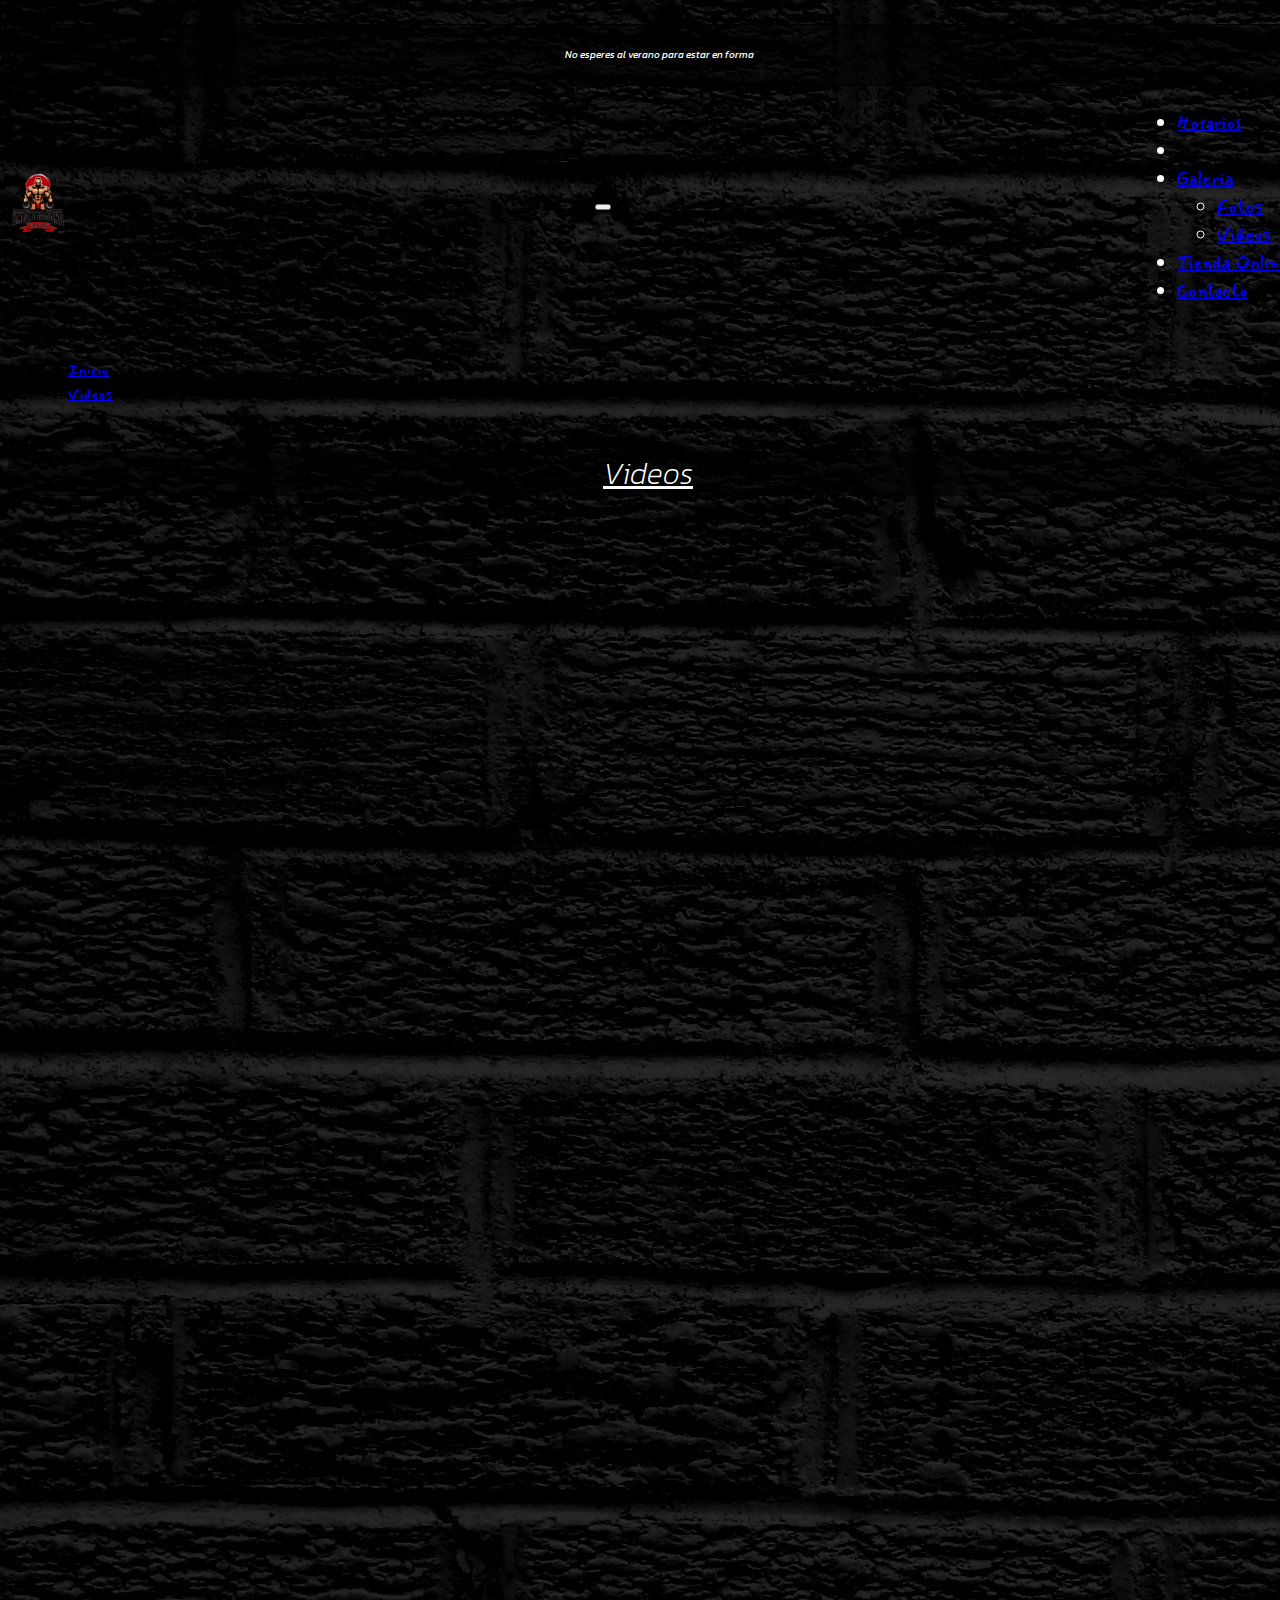
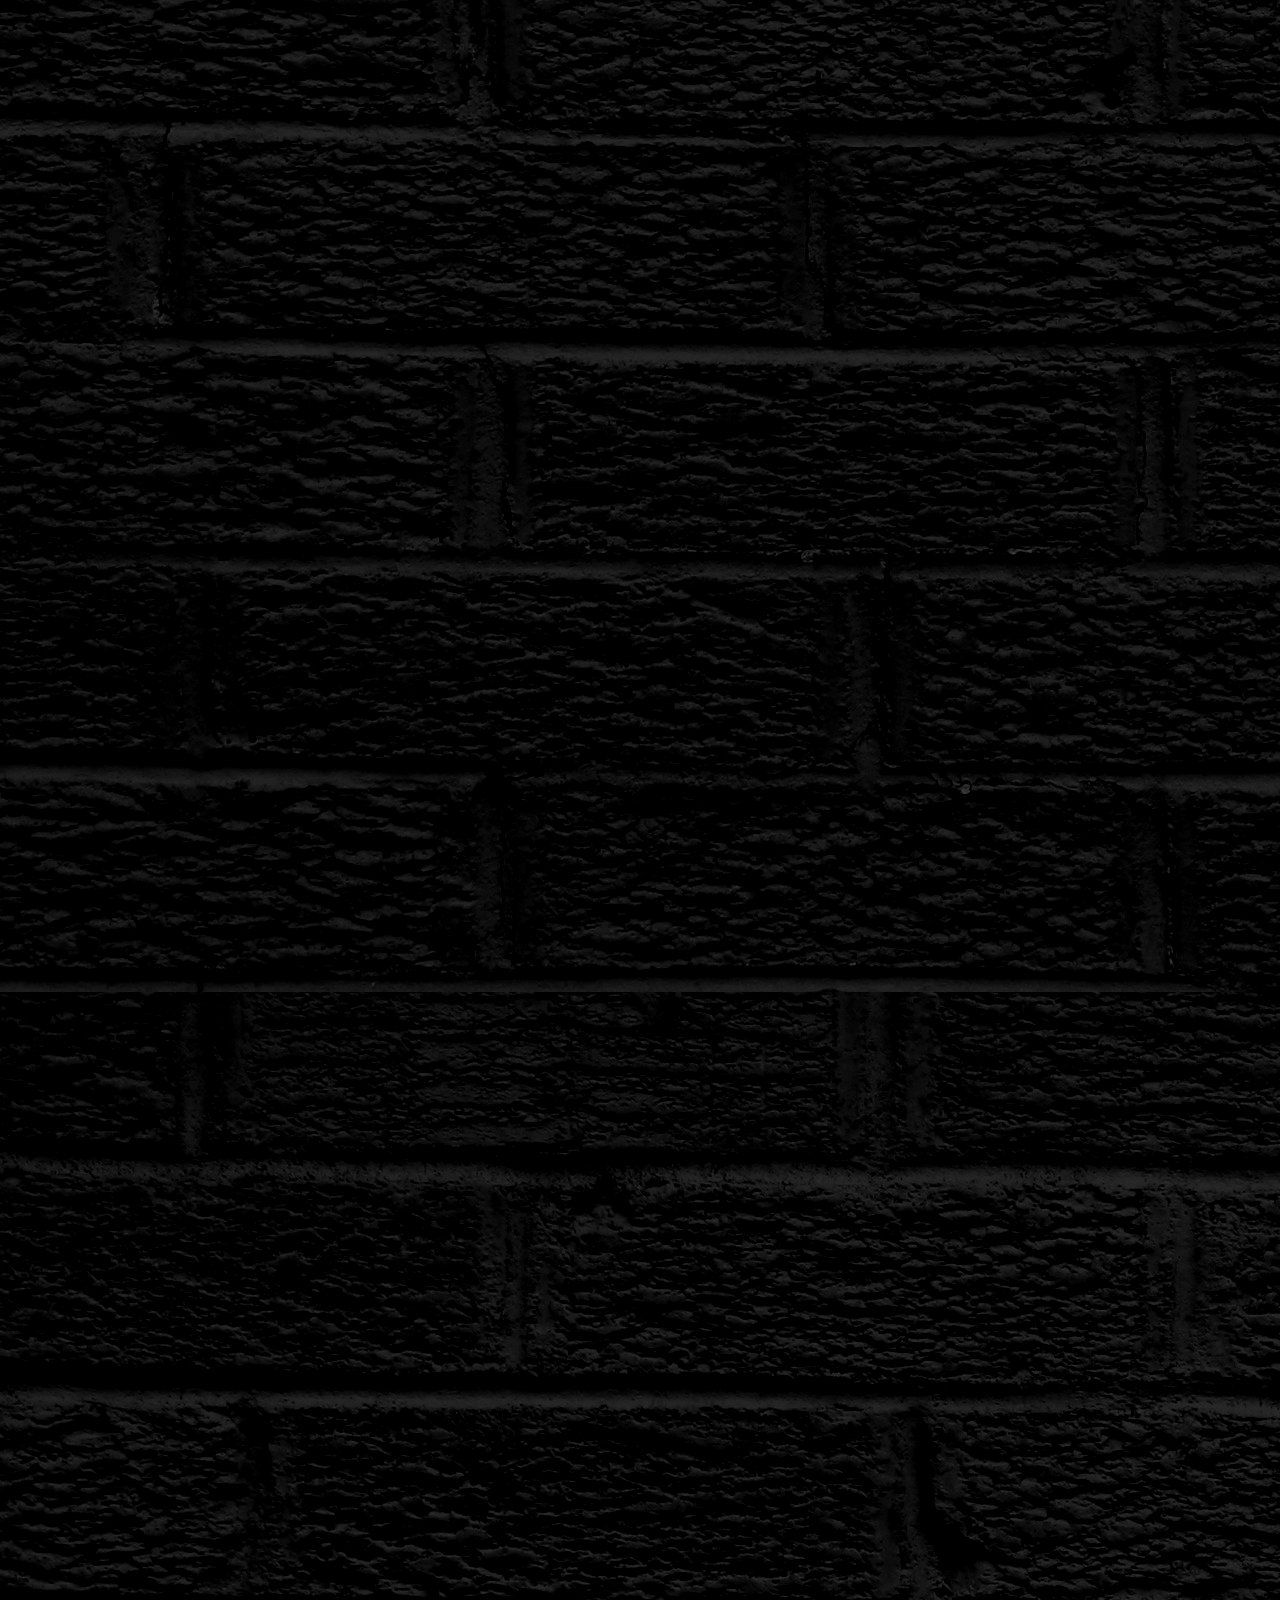
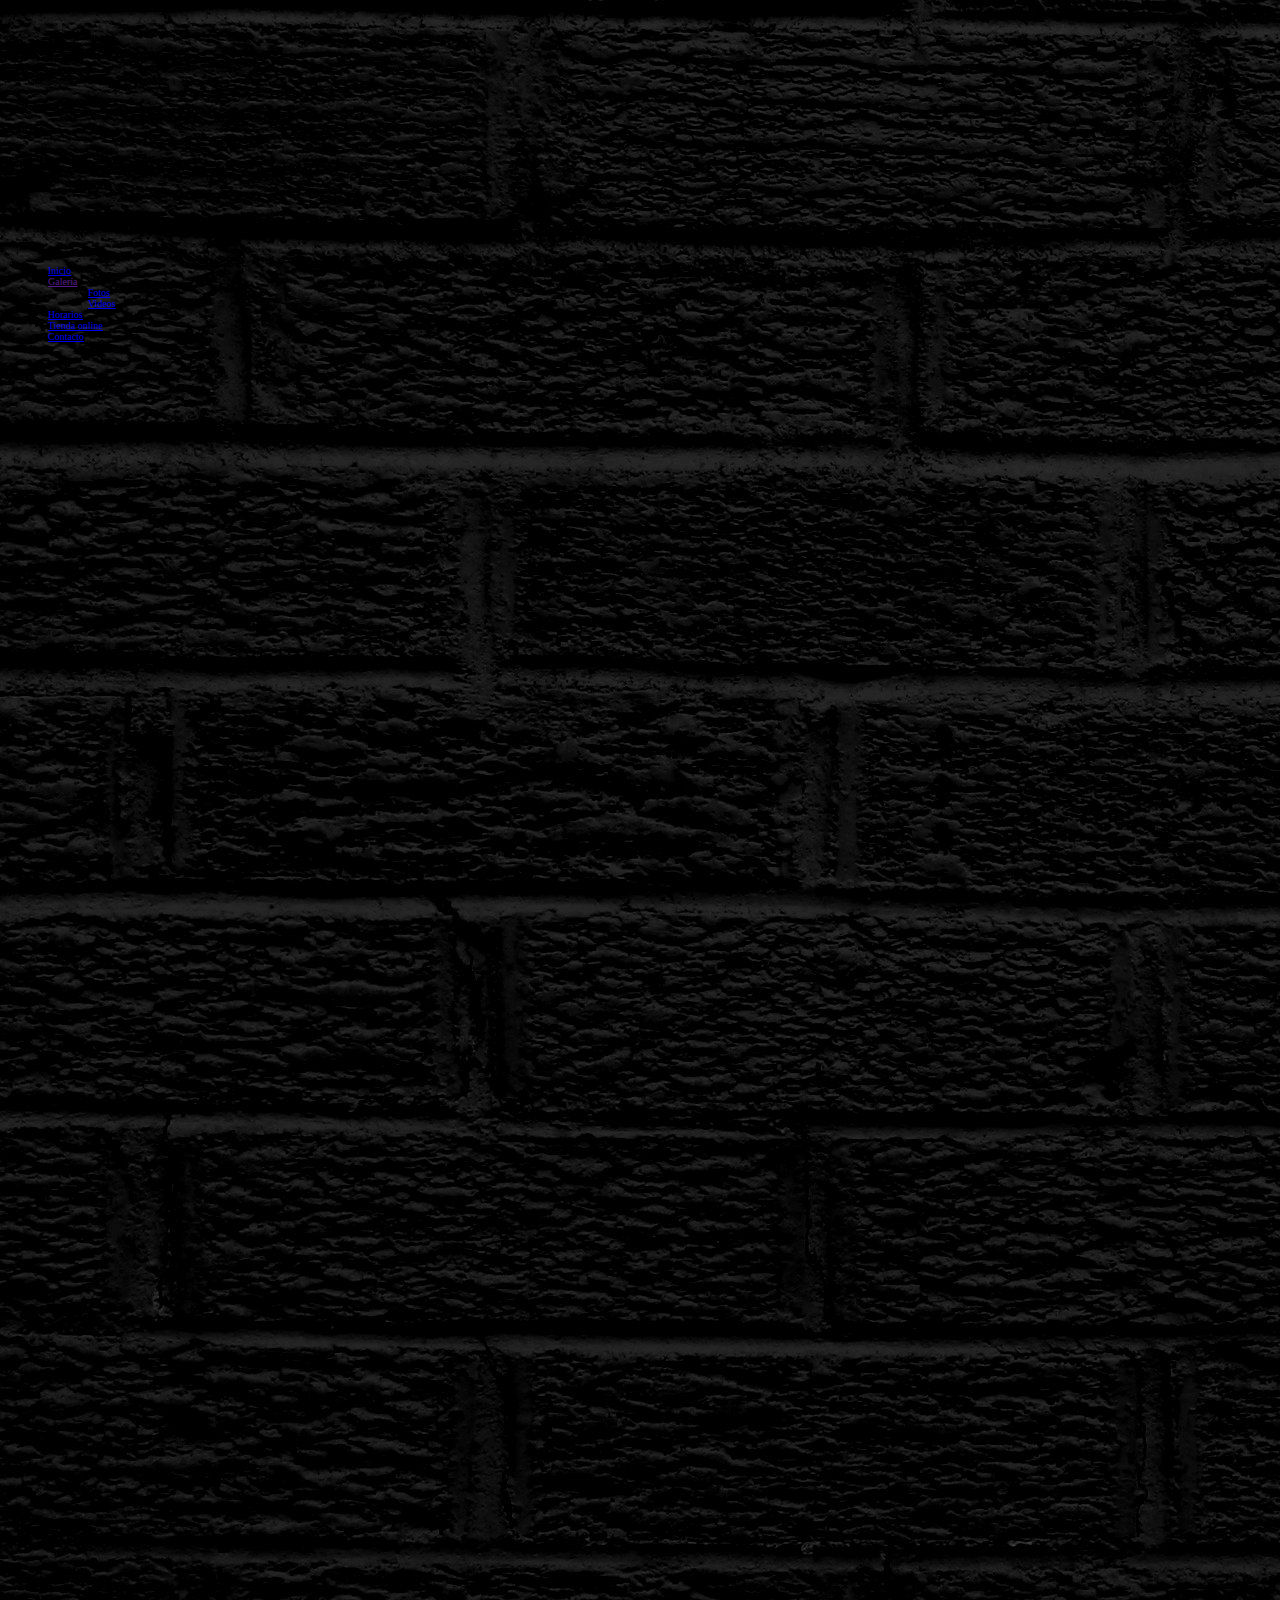
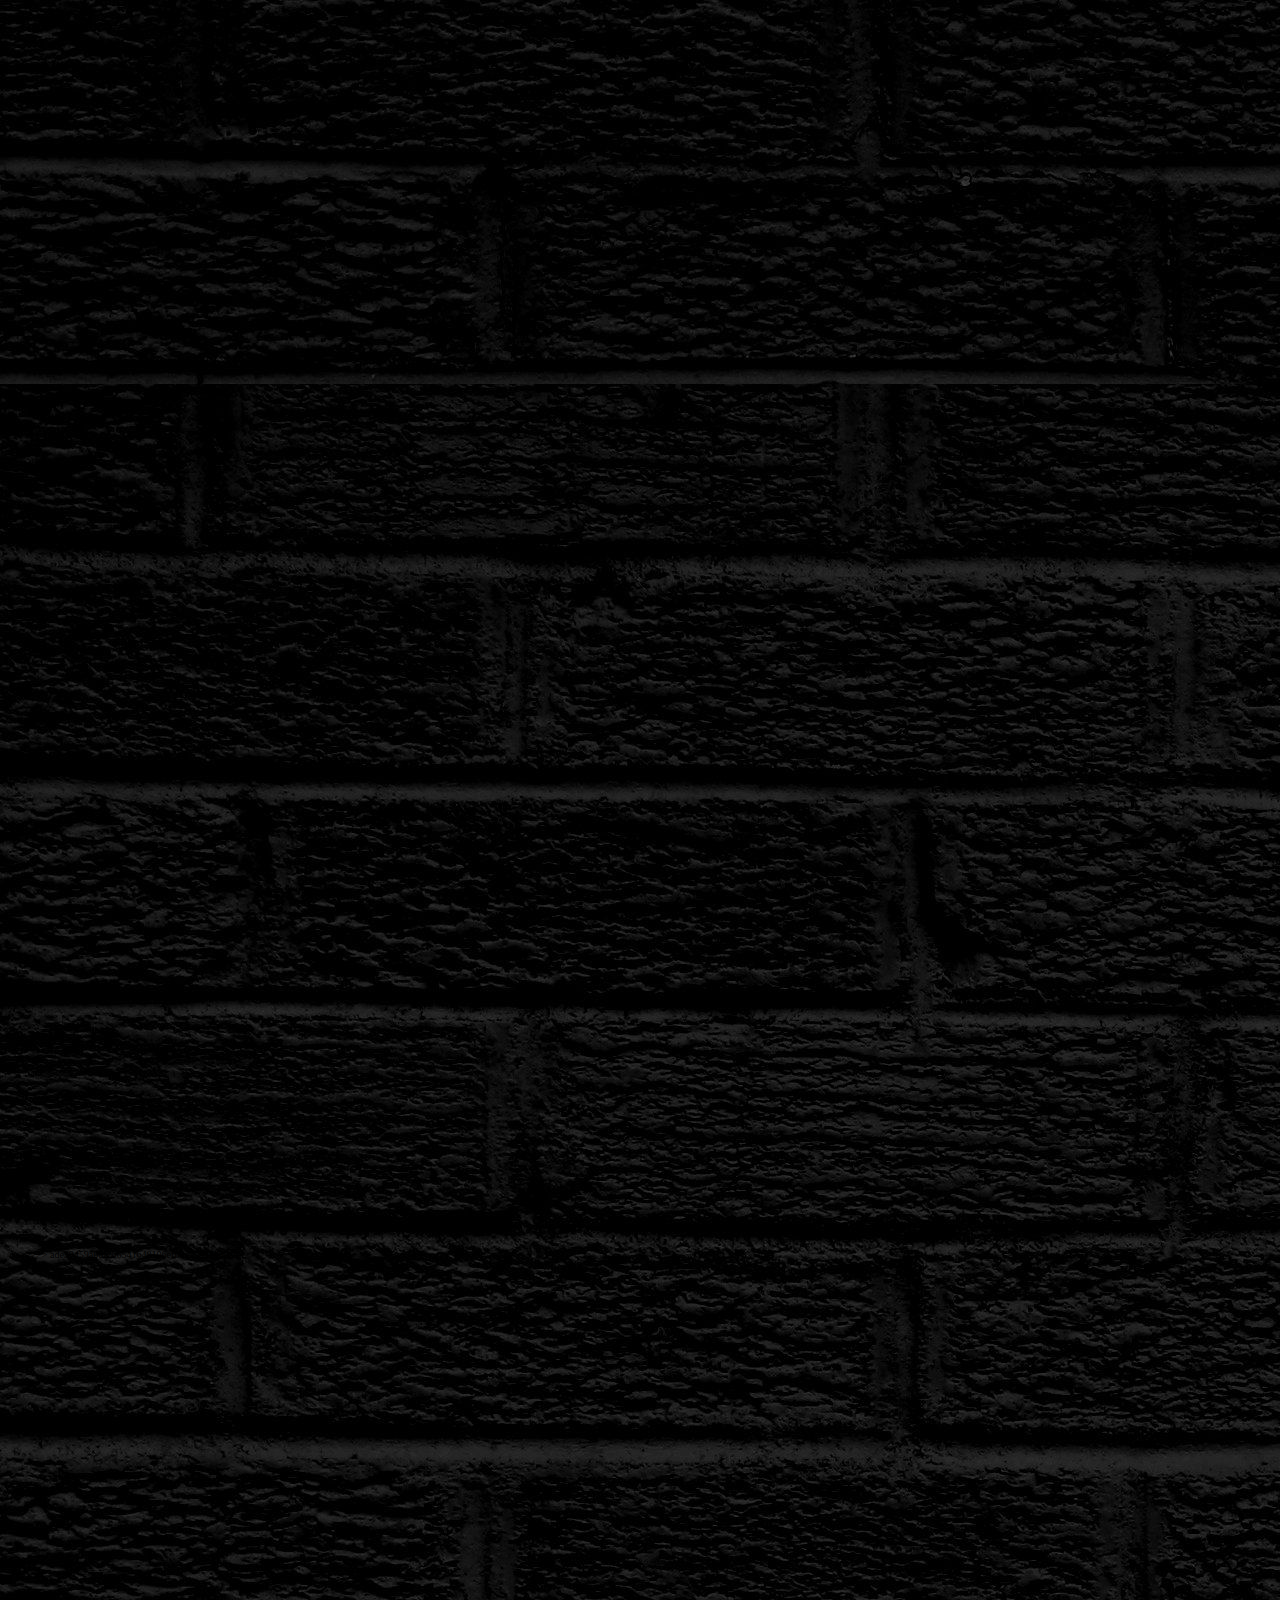
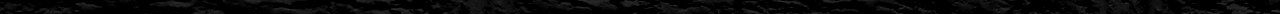
<file: videos.html>
<!DOCTYPE html>
<html lang="en">
<<<<<<< HEAD

<head>
    <meta charset="UTF-8">
    <meta name="viewport" content="width=device-width, initial-scale=1.0">
    <title>Videos</title>
    <link rel="shortcut icon" href="img/icono.png">
    <link href="https://cdn.jsdelivr.net/npm/bootstrap@5.2.0-beta1/dist/css/bootstrap.min.css" rel="stylesheet" integrity="sha384-0evHe/X+R7YkIZDRvuzKMRqM+OrBnVFBL6DOitfPri4tjfHxaWutUpFmBp4vmVor" crossorigin="anonymous">
    <link rel="stylesheet" href="CSS/style.css">
    <link rel="stylesheet" href="https://cdnjs.cloudflare.com/ajax/libs/animate.css/4.1.1/animate.min.css" />
</head>

<body>
    <div class="container-grid">
        <section id="section">
            <div class="encabezado__fondo--color wow animate__animated animate__bounceInLeft animate__slow">
                <p class="main__parrafo--italic text">No esperes al verano para estar en forma</p>
            </div>
        </section>
        <div class="container-fluid">
            <nav id="nav" class="nav-animacion navbar navbar-expand-md navbar-dark nav-pos nav-font">
                <div class="wow animate__animated animate__flip">
                    <a class="navbar-brand" href="index.html">
                        <img src="img/logo.png" alt="Avatar Logo" style="width:60px;">
                    </a>
                </div>
                <button class="navbar-toggler" type="button" data-bs-toggle="collapse" data-bs-target="#navbarSupportedContent" aria-controls="navbarSupportedContent" aria-expanded="false" aria-label="Toggle navigation">
                    <span class="navbar-toggler-icon"></span>
                </button>
                <div class="collapse navbar-collapse" id="navbarSupportedContent">
                    <ul class="navbar-nav ms-auto mb-2 mb-lg-0">
                        <li class="nav-item">
                            <a class="nav-link active" aria-current="page" href="horarios.html">Horarios</a>
                        </li>
                        <li class="nav-item">
                        <li class="nav-item dropdown">
                            <a class="nav-link active dropdown-toggle" href="#" id="navbarDropdown" role="button" data-bs-toggle="dropdown" aria-expanded="false">
                                Galeria
                            </a>
                            <ul class="dropdown-menu bg-transparent nav-font" aria-labelledby="navbarDropdown">
                                <li><a class="dropdown-item text-light bg-transparent" href="fotos.html">Fotos</a></li>
                                <li><a class="dropdown-item text-light bg-transparent" href="videos.html">Videos</a></li>
                            </ul>
                        </li>
                        <li class="nav-item">
                            <a class="nav-link active" aria-current="page" href="tienda_online.html">Tienda Online</a>
                        </li>
                        <li class="nav-item">
                            <a class="nav-link active" aria-current="page" href="contacto.html">Contacto</a>
                        </li>
                    </ul>
                </div>
        </div>
        </nav>
        <header id="header">
            <div class="br-font">
                <nav aria-label="breadcrumb">
                    <ol class="breadcrumb">
                        <li class="breadcrumb-item"><a href="index.html">Inicio</a></li>
                        <li class="breadcrumb-item"><a href="videos.html">Videos</a></li>
                    </ol>
                </nav>
            </div>
            <h1 class="encabezado__titulos--textcenter wow animate__animated animate__zoomIn">Videos</h1>
            <div class="video--grid">
                <div class="main__iframe--pos"><iframe id="iframe" width="640" height="360" src="https://www.youtube.com/embed/f6t9TQqdUzg" title="MAKE THEM JEALOUS 😎 Gym Motivation" frameborder="0" allow="accelerometer; autoplay; clipboard-write; encrypted-media; gyroscope; picture-in-picture" allowfullscreen></iframe>
                </div>
                <div class="main__iframe--pos">
                    <iframe id="iframe" width="640" height="360" src="https://www.youtube.com/embed/HnoPHqrdXQ8?list=RDLVf6t9TQqdUzg" title="I'M ALONE - Gym Motivation 😔" frameborder="0" allow="accelerometer; autoplay; clipboard-write; encrypted-media; gyroscope; picture-in-picture" allowfullscreen></iframe>
                </div>
                <div class="main__iframe--pos"><iframe id="iframe" width="640" height="360" src="https://www.youtube.com/embed/yPjJA9VKX_Y?list=RDLVf6t9TQqdUzg" title="CHRIS BUMSTEAD - Motivation 🏆" frameborder="0" allow="accelerometer; autoplay; clipboard-write; encrypted-media; gyroscope; picture-in-picture" allowfullscreen></iframe>
                </div>
                <div class="main__iframe--pos">
                    <iframe id="iframe" width="640" height="360" src="https://www.youtube.com/embed/d0HgKP8qkPw?list=RDLVf6t9TQqdUzg" title="WHEN LIFE BREAKS YOU 💔 Gym Motivation" frameborder="0" allow="accelerometer; autoplay; clipboard-write; encrypted-media; gyroscope; picture-in-picture" allowfullscreen></iframe>
                </div>
                <div class="main__iframe--pos"><iframe id="iframe" width="640" height="360" src="https://www.youtube.com/embed/rYXPu8XOfXA?list=RDLVf6t9TQqdUzg" title="I'M FEARLESS - Gym Motivation 😎" frameborder="0" allow="accelerometer; autoplay; clipboard-write; encrypted-media; gyroscope; picture-in-picture" allowfullscreen></iframe>
                </div>
                <div class="main__iframe--pos">
                    <iframe id="iframe" width="640" height="360" src="https://www.youtube.com/embed/gYfSXtK7PO4?list=RDLVf6t9TQqdUzg" title="COLD - Gym Motivation ❄️" frameborder="0" allow="accelerometer; autoplay; clipboard-write; encrypted-media; gyroscope; picture-in-picture" allowfullscreen></iframe>
                </div>
            </div>
        </header>
        <footer id="footer">
            <div class="wow animate__animated animate__backInUp animate__slow">
                <p class="pie__msj--ap">Seguinos en las redes</p>
            </div>
            <div class="pie__icon--sep wow animate__animated animate__jello">
                <a href="https://facebook.com" target="blank">
                    <img src="img/facebook.png" alt="Enlace a Facebook" class="pie__icono--p">
                    <a href="https://instagram.com" target="blank">
                        <img src="img/instagram.png" alt="Enlace a Instagram" class="pie__icono--p">
                        <a href="https://twitter.com" target="blank">
                            <img src="img/twitter.png" alt="Enlace a Twitter" class="pie__icono--p">
                        </a>
            </div>
        </footer>
        <script src="js/wow.min.js"></script>
        <script>
        new WOW().init();
        </script>
        <script src="https://cdn.jsdelivr.net/npm/bootstrap@5.2.0-beta1/dist/js/bootstrap.bundle.min.js" integrity="sha384-pprn3073KE6tl6bjs2QrFaJGz5/SUsLqktiwsUTF55Jfv3qYSDhgCecCxMW52nD2" crossorigin="anonymous"></script>
</body>
</body>

=======
<head>
	<meta charset="UTF-8">
	<meta name="viewport" content="width=device-width, initial-scale=1.0">
	<title>Videos</title>
	<link rel="shortcut icon" href="img/icono.png">
	<link rel="stylesheet" href="CSS/style.css">
	<link rel="stylesheet" href="https://cdnjs.cloudflare.com/ajax/libs/animate.css/4.1.1/animate.min.css"/>
</head>
<body>
	<div class="container-grid">
	<section id="section">
	<div class="encabezado__fondo--color wow animate__animated animate__bounceInLeft animate__slow">
		<p class="main__parrafo--italic">No esperes al verano para estar en forma</p>
	</div>
    </section>
	

	    <nav class="botonera" id="nav">
		
		<div class="wow animate__animated animate__flip">
        <a href="index.html">
		<img src="img/logo.png" alt="Logo de Underground Fitness"> </img>
		</a>
		</div>
			
			<ul>
			    <li>
				    <a href="index.html">Inicio</a>			
               </li>
			    <li>
				    <a href=>Galería</a>
				    <ul>
                    <li><a href="fotos.html">Fotos</a></li>
                    <li><a href="videos.html">Videos</a></li>
                    </ul>
			   </li>
			   <li>
				<a href="horarios.html">Horarios</a>
			</li>
			<li>
				<a href="tienda_online.html">Tienda online</a>
			</li>
			<li>
				<a href="contacto.html">Contacto</a>
			</li>
		</ul>
	</nav>
	
	<header id="header">
		<h1 class="encabezado__titulos--textcenter wow animate__animated animate__zoomIn">Videos</h1>
		
	

	

	
		<div class="video--grid">
			<div class="main__iframe--pos"><iframe id="iframe" width="640" height="360" src="https://www.youtube.com/embed/f6t9TQqdUzg" title="MAKE THEM JEALOUS 😎 Gym Motivation" frameborder="0" allow="accelerometer; autoplay; clipboard-write; encrypted-media; gyroscope; picture-in-picture" allowfullscreen></iframe>
            </div>
			<div class="main__iframe--pos">	
			<iframe  id="iframe" width="640" height="360" src="https://www.youtube.com/embed/HnoPHqrdXQ8?list=RDLVf6t9TQqdUzg" title="I'M ALONE - Gym Motivation 😔" frameborder="0" allow="accelerometer; autoplay; clipboard-write; encrypted-media; gyroscope; picture-in-picture" allowfullscreen></iframe>
			</div>
			<div class="main__iframe--pos"><iframe id="iframe" width="640" height="360" src="https://www.youtube.com/embed/yPjJA9VKX_Y?list=RDLVf6t9TQqdUzg" title="CHRIS BUMSTEAD - Motivation 🏆" frameborder="0" allow="accelerometer; autoplay; clipboard-write; encrypted-media; gyroscope; picture-in-picture" allowfullscreen></iframe>
			</div>
			<div class="main__iframe--pos">	
			<iframe id="iframe" width="640" height="360" src="https://www.youtube.com/embed/d0HgKP8qkPw?list=RDLVf6t9TQqdUzg" title="WHEN LIFE BREAKS YOU 💔 Gym Motivation" frameborder="0" allow="accelerometer; autoplay; clipboard-write; encrypted-media; gyroscope; picture-in-picture" allowfullscreen></iframe>
			</div>
			<div class="main__iframe--pos"><iframe id="iframe" width="640" height="360" src="https://www.youtube.com/embed/rYXPu8XOfXA?list=RDLVf6t9TQqdUzg" title="I'M FEARLESS - Gym Motivation 😎" frameborder="0" allow="accelerometer; autoplay; clipboard-write; encrypted-media; gyroscope; picture-in-picture" allowfullscreen></iframe>
			</div>	
			<div class="main__iframe--pos">	
			<iframe id="iframe" width="640" height="360" src="https://www.youtube.com/embed/gYfSXtK7PO4?list=RDLVf6t9TQqdUzg" title="COLD - Gym Motivation ❄️" frameborder="0" allow="accelerometer; autoplay; clipboard-write; encrypted-media; gyroscope; picture-in-picture" allowfullscreen></iframe>
	        </div>
	        </div>
	       
	
</header>

	

	<footer id="footer">
		<div class="wow animate__animated animate__backInUp animate__slow">
		<p class="pie__msj--ap">Seguinos en las redes</p>
		</div>
		<div class="pie__icon--sep wow animate__animated animate__jello">
		<a href="https://facebook.com"target="blank">
			<img src="img/facebook.png" alt="Enlace a Facebook" class="pie__icono--p">
			
		
		<a href="https://instagram.com"target="blank">
			<img src="img/instagram.png" alt="Enlace a Instagram" class="pie__icono--p">
		
        
		<a href="https://twitter.com"target="blank">
			<img src="img/twitter.png" alt="Enlace a Twitter" class="pie__icono--p">
		</a>
		
		</div>
	</footer>
	<script src="js/wow.min.js"></script>
              <script>
              new WOW().init();
              </script>
	
</body>
>>>>>>> ade39459a0df266541648106efb0c75b97d05ae7
</html>
</file>
<file: CSS/style.css>
@import url('https://fonts.googleapis.com/css2?family=Just+Another+Hand&family=Nobile&family=Volkhov&display=swap');
@import url('https://fonts.googleapis.com/css2?family=Mansalva&display=swap');
@import url('https://fonts.googleapis.com/css2?family=Kanit:ital,wght@0,100;0,200;0,300;0,400;0,500;0,600;0,700;0,800;0,900;1,100;1,200;1,300;1,400;1,500;1,600;1,700;1,800;1,900&display=swap');

<<<<<<< HEAD
* {
    padding: 0;
    margin: 0;
    box-sizing: border-box;
}

html {
    font-size: 62.5%;
}

body {
    background-image: url(../fondo/fondo.jpg);
    background-repeat: repeat;
    overflow-x: hidden;
}

.acc-color {
    background-color: black;
    font-family: mansalva;
    font-size: 1.2rem;
    color: white;
    font-weight: 100;
}

.accordion-toggle.active {
    background-color: black;
}

.acc-h1 {
    background-color: black;
    font-family: mansalva;
    font-size: 1.8rem;
    color: white;
    text-align: center;
    margin-top: 10px;
}

.br-font {
    font-family: mansalva;
    font-size: 1.5rem;
    margin: 10px;
    padding: 10px;

}





.p-font {
    font-family: mansalva;
}

.btn-font {
    font-family: mansalva;
    font-size: 1.6rem;
    color: black;
    background-color: white;
    border: solid black;
}

.nav-font {

    font-family: mansalva;
    font-size: 1.8rem;
    color: white;
}

.nav-pos {
    display: flex;
    flex-direction: row;
    justify-content: space-between;
    align-items: center;

}

.nav-animacion ul li a {
    background-image: linear-gradient(currentColor, currentColor);
    background-position: 0% 100%;
    background-repeat: no-repeat;
    background-size: 0% 2px;
    transition: background-size .3s;
}

nav ul li a:hover {
    background-size: 100% 2px;
}

.container-grid {
    display: grid;
    align-items: center;
    grid-template-columns: 1fr;
    grid-template-rows: auto;
    grid-template-areas:
        "section"
        "nav"
        "header"
        "main"
        "footer";

}

.label-text {
    color: white;
    background-color: rgba(0, 0, 0, 0.5);
    font-family: mansalva;
    font-size: 1.1rem;
    font-weight: 200;
}

.card-font {
    font-family: mansalva;
    text-align: center;
    background-color: rgba(0, 0, 0, 0.0);
    color: white;
    font-size: 1.7em;

}

.card-img {
    display: flex;
    justify-content: space-between;

}

.card-title {
    font-family: mansalva;
    font-size: 2em;
    color: white;
}

.card-size {
    height: auto;
}

.table-pos {
    display: flex;
    justify-content: space-between;
    padding: auto;
    margin: auto;

}

.table-font {
    color: white;
    font-family: mansalva;
    font-size: 1.8em;
}

#section {
    grid-area: section;
}

#nav {
    grid-area: nav;
}

#header {
    grid-area: header;
}

#main {
    grid-area: main;
}

#footer {
    grid-area: footer;

}










@keyframes animacion--main {
    0% {
        background-image: url(../img/fondo.jpg)
    }

    25% {
        background-image: url(../img/fondo1.jpg)
    }

    50% {
        background-image: url(../img/fondo2.jpg)
    }

    75% {
        background-image: url(../img/fondo3.jpg)
    }

    100% {
        background-image: url(../img/fondo.jpg)
    }
}

main {

    animation-name: animacion--main;
    animation-duration: 10s;
    animation-iteration-count: infinite;


}

.article__box--size {
    background-color: rgba(0, 0, 0, 0.5);
    width: 30%;
    height: auto;
    padding: 5px 10px;
    margin: 5px auto;
    border: solid 5px red;
    font-family: nobile;
}


.encabezado__texto--ap {
    background-color: black;
    font-style: italic;
    text-align: center;

}

.encabezado__fondo--color {
    display: flex;
    justify-content: space-evenly;
    background-color: rgba(0, 0, 0, .5);
    width: 100%;
    height: auto;
    padding: 5px 5px;
    margin: 5px;
    border: solid 1px black;
    font-style: italic;
    color: white;



}

.main__img--size¨ {
    max-width: 100vh;
    max-height: auto;
}

.main__img--min {

    border: 1px solid black;
    padding: 5px;
    width: 25%;
    height: auto;
}

.encabezado__titulos--textcenter {
    display: flex;
    background-color: rgba(0, 0, 0, 0.6);
    align-items: center;
    justify-content: center;
    color: white;
    font-family: Kanit;
    font-size: 3rem;
    font-weight: 200;
    font-style: italic;
    text-decoration: underline;
}

.main__parrafo--italic {
    display: flex;
    color: white;
    align-items: center;
    justify-content: center;
    font-style: italic;
    font-family: kanit;
    font-size: 1rem;
    line-height: 30px;
}

.main__parrafo--fondo {
    background-color: rgba(0, 0, 0, 0.6);
    color: white;
    text-align: center;

}

.main__noticias--fondo {
    background-color: rgba(0, 0, 0, 0.6);
    color: white;
    text-align: center;


}

.pie__icono--p {

    width: 50px;
}

.header__img--size {
    display: flex;
    width: 100%;
    height: 100%;
}

.header__imgtienda--size {
    display: flex;
    width: 100%;
    height: 100%;
}

.header__img--space {
    padding: 10px;
    margin: 10px;
}

.pie__msj--ap {
    display: flex;
    align-items: center;
    align-content: center;
    justify-content: space-evenly;
    font-family: mansalva;
    font-size: 4rem;
    text-align: center;
    padding: 10px 0;
    color: white;

}



.main__articulo__dim {
    height: auto;
    width: 75%;
    padding: 50px;
    object-position: center;
    margin: 50px auto;
    border: solid 0px black;
    overflow: auto;
}


#H2 {
    font-style: italic;
}


.pie__icon--sep {
    padding: 10px 5px;
    display: flex;
    flex-direction: column;
    justify-content: center;
    align-items: center;
}




.main__form--ap {
    display: grid;
    align-items: center;
    padding: 30px;
    margin: 30px;

}

.main__iframe--pos {

    margin: 20px;

}

.main__iframe--cont {
    display: flex;
    flex-flow: wrap;
    justify-content: space-evenly;
    padding: 10px;
}

.video--grid {
    display: grid;
    grid-template-columns: repeat(1, 1fr);
    grid-template-rows: repeat(6, 1fr);
    justify-items: space-between;
    align-items: center;
    width: 100vw;
    grid-template-areas:
        "iframe"
        "iframe"
        "iframe"
        "iframe"
        "iframe"
        "iframe";

}

#iframe {
    grid-area: iframe;
=======
*{
	padding: 0;
	margin: 0;
	box-sizing: border-box;
}

html{ 
	font-size: 62.5%;
}

body{
	background-image: url(../fondo/fondo.jpg);
	background-repeat: repeat;
	overflow-x: hidden; 
}




.container-grid{
	display: grid;
	align-items: center;
	grid-template-columns: 1fr;
	grid-template-rows: auto;
	grid-template-areas: 
	"section"
	"nav"
	"header"
	"main"
	"footer";

}

#section{
	grid-area: section;
}

#nav{
 	grid-area: nav;
}

#header{
	grid-area: header;
}

#main{
	grid-area: main;
}

#footer{
	grid-area: footer;
	
}

.container-tienda{
	display: grid;
	align-items: center;
	grid-template-columns: 1fr;
	grid-template-rows: auto;
	grid-template-areas: 
	"section"
	"nav"
	"header"
	"main"
	"footer";

}

#section{
	grid-area: section;
}

#nav{
 	grid-area: nav;
}

#header{
	grid-area: header;
}

#main{
	grid-area: main;
}

#footer{
	grid-area: footer;
	
}

.botonera {
		display: flex;
		flex-direction: column;
		align-items: center;
		justify-content: center;
		background-color: rgba(0, 0, 0, 0.2);
		padding: 10px 0;
	}

	.botonera ul{
		list-style: none;
		display: block;
		text-align: center;
	}

	.botonera ul li{
		display: block;
		list-style: none;
		margin-right: 10px;
		padding-right: 10px;
	}

	  .botonera ul ul{
	  	display: none;
	  }

		.botonera ul li a{
			display: inline-block;
			font-size: 1rem;
			font-family: nobile;
			text-decoration: none;
			color: white;
			background-image: linear-gradient(currentColor, currentColor);
			background-position: 0% 100%;
			background-repeat: no-repeat;
			background-size: 0% 5px;
			transition: background-size .3s;
		}

		.botonera ul li a:hover{
			color: white;
			font-size: 1.2rem;
			font-family: nobile;
			background-size: 100% 5px;
		}

		.botonera ul li:hover ul {
            display:block;
            

         }

		

@keyframes animacion--main{
	0%{background-image:url(../img/fondo.jpg)}
	25%{background-image:url(../img/fondo1.jpg)}
	50%{background-image:url(../img/fondo2.jpg)}
	75%{background-image:url(../img/fondo3.jpg)}
	100%{background-image:url(../img/fondo.jpg)}
}

main{
	
	animation-name: animacion--main;
	animation-duration: 10s;
	animation-iteration-count: infinite;
	
}

.article__box--size{
	background-color: rgba(0, 0, 0, 0.5);
	width: 30%;
	height: auto;
	padding: 5px 10px;
	margin: 5px auto;
	border:solid 5px red;
	font-family: nobile;
}


.encabezado__texto--ap{
	background-color: black;
	font-style: italic;
	text-align: center;
	
}

.encabezado__fondo--color{
	display: flex;
	justify-content: space-evenly;
	background-color:rgba(0, 0, 0, .5);
	width: 100%;
	height: auto;
	padding: 5px 5px;
	margin: 5px;
	border:solid 1px black;
	font-style: italic;
	color: white;
	


}

.main__img--size¨{
	max-width: 100vh;
	max-height: auto;
}

.main__img--min{

  border: 1px solid black;
  padding: 5px;
  width: 25%;
  height: auto;
}

.encabezado__titulos--textcenter{
	display: flex;
	background-color: rgba(0, 0, 0, 0.6);
	align-items: center;
	justify-content: center;
	color: white;
	font-family: Kanit;
	font-size: 3rem;
	font-weight: 200;
	text-decoration: underline;
}

.main__parrafo--italic{
	display: flex;
	align-items: center;
	justify-content: center;
	font-style: italic;
	font-family: kanit;
	font-size:  1rem;
	line-height: 30px;
}

.main__parrafo--fondo{
    background-color: rgba(0, 0, 0, 0.6);
    color: white;
    text-align: center;
    
}

.main__noticias--fondo{
	background-color: rgba(0, 0, 0, 0.6);
	color: white;
	text-align: center;
	

}

.pie__icono--p{
	
	width: 50px;
}

.header__img--size{
	display: flex;
	width: 100%;
	height: 100%;
}

.header__imgtienda--size{
	display: flex;
	width: 100%;
	height: 100%;
}

.header__img--space{
	padding: 10px;
	margin: 10px;
}

.pie__msj--ap{
	display: flex;
	align-items: center;
	align-content: center;
	justify-content: space-evenly;
	font-family: mansalva;
	font-size: 4rem;
	text-align: center;
	padding: 10px 0;
	color: white;

}

.main__articulo__dim{
	height: auto;
	width: 75%;
	padding: 50px;
	object-position: center;
	margin: 50px auto;
	border: solid 0px black;
	overflow: auto;
}


#H2{
	font-style: italic;
}


.pie__icon--sep{
	padding: 10px 5px;
	display: flex;
	flex-direction: column;
	justify-content: center;
	align-items: center;
}


.formulario{
	display: flex;
	align-items: center;
	flex-direction: column;
}

table{
	margin-top: 10px;
	margin-bottom: 10px;
	margin-left: 100px;
	width: 80%;
	height: 70px;
	font-size: 20px;
	font-family: nobile;
	text-align: center;
	color: white;
}

label{
	display: inline;
	padding 5px;
	margin: 10px;
	font-family: mansalva;
	font-size: 15px;
	color: white;

}

input{
	display: inline;
	font-family: mansalva;
	font-size: 15px;
	color: black;

}

fieldset{
	display: block;
	padding: 10px;
    margin: 5px;
	width: 40%;
	font-family: nobile;
	font-size: 15px;
	color: white;
}
.main__form--ap{
	display: grid;
	align-items: center;
	padding: 30px;
	margin: 30px;

}

.main__iframe--pos{
	
	margin: 20px;
	
}

.main__iframe--cont{
	display: flex;
    flex-flow: wrap;
	justify-content: space-evenly;
	padding: 10px;
}

.video--grid{
	display: grid;
	grid-template-columns: repeat(1, 1fr);
	grid-template-rows: repeat(6, 1fr);
	justify-items: center;
	align-items: center;
	grid-template-areas: 
	"iframe"
	"iframe"
	"iframe"
	"iframe"
	"iframe"
	"iframe";

}

#iframe{
	grid-area: iframe;
>>>>>>> ade39459a0df266541648106efb0c75b97d05ae7
}


.container {
<<<<<<< HEAD
    display: flex;
    width: 100%;
    padding: 2% 2%;
    box-sizing: border-box;
    height: 100vh;
}


.horarios {

=======
  display: flex;
  width: 100%;
  padding: 2% 2%;
  box-sizing: border-box;
  height: 100vh;
}

.box {
  flex: 1;
  overflow: hidden;
  transition: .5s;
  margin: 0 2%;
  box-shadow: 0 20px 30px rgba(0,0,0,.1);
  line-height: 0;
}

.box > img {
  width: 200%;
  height: calc(100% - 10vh);
  object-fit: cover; 
  transition: .5s;
}

.box > span {
  font-size: 3.8vh;
  display: block;
  text-align: center;
  height: 10vh;
  line-height: 2.6;
}

.box:hover { flex: 1 1 50%; }
.box:hover > img {
  width: 100%;
  height: 100%;
}
 
.horarios {
    display: grid;
    grid-template-columns: repeat(6, 1fr);
    border-top: 1px solid white;
    border-right: 1px solid white;
>>>>>>> ade39459a0df266541648106efb0c75b97d05ae7
    color: white;
    margin: 5px;
    padding: 30px;
    font-family: mansalva;
    font-size: 1rem;
<<<<<<< HEAD
    background-color: rgba(0, 0, 0, 0.5);

}

@media (min-width: 768px) {
    .container-grid {
        display: grid;
        grid-template-columns: repeat(2, 1fr);
        grid-template-rows: repeat(10vh 20vh 40vh 20vh 10vh);
        grid-template-areas:
            "section section"
            "nav nav"
            "header header"
            "main main"
            "footer footer";

    }

    .video--grid {
        display: grid;
        grid-template-columns: repeat(2, 1fr);
        grid-template-rows: repeat(3, 1fr);
        justify-items: space-between;
        align-items: center;
        width: 100vw;
        grid-template-areas:
            "iframe iframe"
            "iframe iframe"
            "iframe iframe";

    }



    .encabezado__titulos--textcenter {
        display: flex;
        align-items: center;
        justify-content: center;
        grid-column-start: 1;
        grid-column-end: 2;
        color: white;
        font-family: Kanit;
        font-size: 3rem;
        font-weight: 200;
        text-decoration: underline;
    }
=======
    background-color: rgba(0, 0, 0, 0.6);

}

.horarios > span {
    padding: 4px 2px;
    border-left: 1px solid white;
    border-bottom: 1px solid white;
} 
>>>>>>> ade39459a0df266541648106efb0c75b97d05ae7




<<<<<<< HEAD
    .header__imgtienda--size {
        display: flex;
        width: 200%;
        height: auto;
    }

    .encabezado__titulos--textcenter {
        display: flex;
        align-items: center;
        justify-content: center;
        color: white;
        font-family: Kanit;
        font-size: 4.5rem;
        font-weight: 250;
        text-decoration: underline;
    }

    .main__parrafo--italic {
        display: flex;
        align-items: center;
        justify-content: center;
        font-style: italic;
        font-family: kanit;
        font-size: 1.5rem;
        line-height: 30px;
    }

    .horarios {

        color: white;
        margin: 7px;
        font-family: mansalva;
        font-size: 1.5rem;

    }
=======



@media (min-width: 768px){
    .container-grid{
	display: grid;
	grid-template-columns: repeat(2, 1fr);
	grid-template-rows: repeat(10vh 20vh 40vh 20vh 10vh);
	grid-template-areas: 
	"section section"
	"nav nav" 
	"header header" 
	"main main" 
	"footer footer";
   
}	

.container-tienda{
	display: grid;
	grid-template-columns: repeat(2, 1fr);
	grid-template-rows:8% 8% 42% 42%;
	grid-template-areas: 
	"section section"
	"nav nav" 
	"header header" 
	"main footer";
	
   
}	

.encabezado__titulos--textcenter{
	display: flex;
	align-items: center;
	justify-content: center;
	grid-column-start: 1;
	grid-column-end: 2;
	color: white;
	font-family: Kanit;
	font-size: 3rem;
	font-weight: 200;
	text-decoration: underline;
}

.botonera {
		display: flex;
		flex-direction: row;
		align-items: center;
		justify-content: space-between;
		background-color: rgba(0, 0, 0, 0.2);
		padding: 10px 0;
	}

	.botonera ul{
		list-style: none;
		display: flex;
		text-align: center;
	}

	 	.botonera ul li a{
			display: inline-block;
			font-size: 1.5rem;
			font-family: nobile;
			text-decoration: none;
			color: white;
			background-image: linear-gradient(currentColor, currentColor);
			background-position: 0% 100%;
			background-repeat: no-repeat;
			background-size: 0% 2px;
			transition: background-size .3s;
		}

		.botonera ul li a:hover{
			color: white;
			font-size: 1.8rem;
			font-family: nobile;
			background-size: 100% 2px;
			
		}

.header__imgtienda--size{
	display: flex;
	width: 200%;
	height: auto;
}

.encabezado__titulos--textcenter{
	display: flex;
	align-items: center;
	justify-content: center;
	color: white;
	font-family: Kanit;
	font-size: 4.5rem;
	font-weight: 250;
	text-decoration: underline;
}	

.main__parrafo--italic{
	display: flex;
	align-items: center;
	justify-content: center;
	font-style: italic;
	font-family: kanit;
	font-size:  1.5rem;
	line-height: 30px;
}

.horarios {
    display: grid;
    grid-template-columns: repeat(6, 1fr);
    border-top: 1px solid white;
    border-right: 1px solid white;
    color: white;
    margin: 7px;
    font-family: mansalva;
    font-size: 1.5rem;

}

.horarios > span {
    padding: 6px 3px;
    border-left: 1px solid white;
    border-bottom: 1px solid white;
} 

.formulario{
	grid-column: 1;
	display: flex;
	align-items: center;
	flex-direction: column;
	justify-content: center;
	align-items: center;
	
>>>>>>> ade39459a0df266541648106efb0c75b97d05ae7


}

<<<<<<< HEAD
.formulario {
    grid-column: 1;
    display: flex;
    align-items: center;
    flex-direction: column;
    justify-content: center;
    align-items: center;

=======
.pie__icon--sep{
   display: flex;
   padding: 10px 5px;
   display: flex;
   flex-direction: column;

}

.pie__icono--p{
	
	width: 70px;
}


@media (min-width: 1024px){
    .container-grid{
	display: grid;
	grid-template-columns: repeat(3, 1fr);
	grid-template-rows: repeat(5, auto);
	grid-template-areas:
	"section section section" 
	"nav nav nav" 
	"header header header" 
	"main main main" 
	"footer footer footer";
   
}	

.container-tienda{
	display: grid;
	grid-template-columns: 3fr;
	grid-template-rows: auto;
	grid-template-areas: 
	"section section section"
	"nav nav nav" 
	"header header header" 
	"main main main" 
	"footer footer footer";
	
   
}	

.botonera {
		display: flex;
		flex-direction: row;
		align-items: center;
		justify-content: space-between;
		background-color: rgba(0, 0, 0, 0.2);
		padding: 10px 0;
	}
	 
	 	.botonera ul li a{
			
			font-size: 2rem;
			font-family: nobile;
			text-decoration: none;
			color: white;
			background-image: linear-gradient(currentColor, currentColor);
			background-position: 0% 100%;
			background-repeat: no-repeat;
			background-size: 0% 2px;
			transition: background-size .3s;
		}

		.botonera ul li a:hover{
			color: white;
			font-size: 2rem;
			font-family: nobile;			
			background-size: 100% 2px;
		}

.encabezado__titulos--textcenter{
	display: flex;
	justify-content: space-between;
	align-items: center;
	justify-content: center;
	width: 100%;
	color: white;
	font-family: Kanit;
	font-size: 6rem;
	font-weight: 300;
	text-decoration: none;
}	

.main__parrafo--italic{
	display: flex;
	align-items: center;
	justify-content: center;
	font-style: italic;
	font-family: kanit;
	font-size:  2rem;
	line-height: 30px;
}

.video--grid{
	display: grid;
	grid-template-columns: repeat(2, 1fr);
	grid-template-rows: repeat(3, 1fr);
	justify-items: center;
	align-items: center;
	overflow: hidden;
	grid-template-areas: 
	"iframe iframe"
	"iframe iframe"
	"iframe iframe"
	}

	.horarios {
    display: grid;
    grid-template-columns: repeat(auto-fit, 1fr);
    border-top: 1px solid white;
    border-right: 1px solid white;
    color: white;
    margin: 10px;
    font-family: mansalva;
    font-size: 2rem;

}

.horarios > span {
    padding: 8px 5px;
    border-left: 1px solid white;
    border-bottom: 1px solid white;
} 

.formulario{
	display: flex;
	align-items: center;
	flex-direction: column;
	justify-content: center;
	align-items: center;
	grid-column: col start 1 / span 2;
	grid-row: 4;
>>>>>>> ade39459a0df266541648106efb0c75b97d05ae7


}

<<<<<<< HEAD
.pie__icon--sep {
    display: flex;
    padding: 10px 5px;
    display: flex;
    flex-direction: column;

}

.pie__icono--p {

    width: 70px;
}

.nav-pos {
    display: flex;
    flex-direction: row;
    justify-content: space-between;
    padding: 10px;
    width: 100vw;

}


@media (min-width: 1024px) {
    .container-grid {
        display: grid;
        grid-template-columns: repeat(3, 1fr);
        grid-template-rows: repeat(5, auto);
        grid-template-areas:
            "section section section"
            "nav nav nav"
            "header header header"
            "main main main"
            "footer footer footer";

    }







    .encabezado__titulos--textcenter {
        display: flex;
        justify-content: space-between;
        align-items: center;
        justify-content: center;
        width: 100%;
        color: white;
        font-family: Kanit;
        font-size: 6rem;
        font-weight: 300;
        text-decoration: none;
    }

    .main__parrafo--italic {
        display: flex;
        align-items: center;
        justify-content: center;
        font-style: italic;
        font-family: kanit;
        font-size: 2rem;
        line-height: 30px;
    }

    .video--grid {
        display: grid;
        grid-template-columns: repeat(2, 1fr);
        grid-template-rows: repeat(3, 1fr);
        justify-items: space-between;
        align-items: center;

        width: 100vw;
        grid-template-areas:
            "iframe iframe"
            "iframe iframe"
            "iframe iframe";
    }

    .horarios {

        color: white;
        margin: 10px;
        font-family: mansalva;
        font-size: 2rem;

    }





    .pie__icon--sep {
        width: 100%;
        padding: 10px 5px;
        display: flex;
        flex-direction: row;

    }

    .header__imgtienda--size {
        display: flex;
        width: 100%;
        height: auto;
    }

    .nav-pos {
        display: flex;
        flex-direction: row;
        justify-content: space-between;
        margin: auto;

        padding: 10px;
        width: 97vw;

    }

    .acc-color {

        font-family: mansalva;
        font-size: 2rem;
        color: white;
        font-weight: 100;
        padding: auto;
    }




    .acc-h1 {
        background-color: black;
        font-family: mansalva;
        font-size: 3rem;
        color: white;
        text-align: center;
        margin-top: 30px;
    }

    .label-text {
        color: white;
        background-color: rgba(0, 0, 0, 0.5);
        font-family: mansalva;
        font-size: 1.3rem;
        font-weight: 200;
    }
=======
.pie__icon--sep{
   width: 100%;
   padding: 10px 5px;
   display: flex;
   flex-direction: row;

}

.header__imgtienda--size{
	display: flex;
	width: 100%;
	height: auto;
}
>>>>>>> ade39459a0df266541648106efb0c75b97d05ae7
</file>
